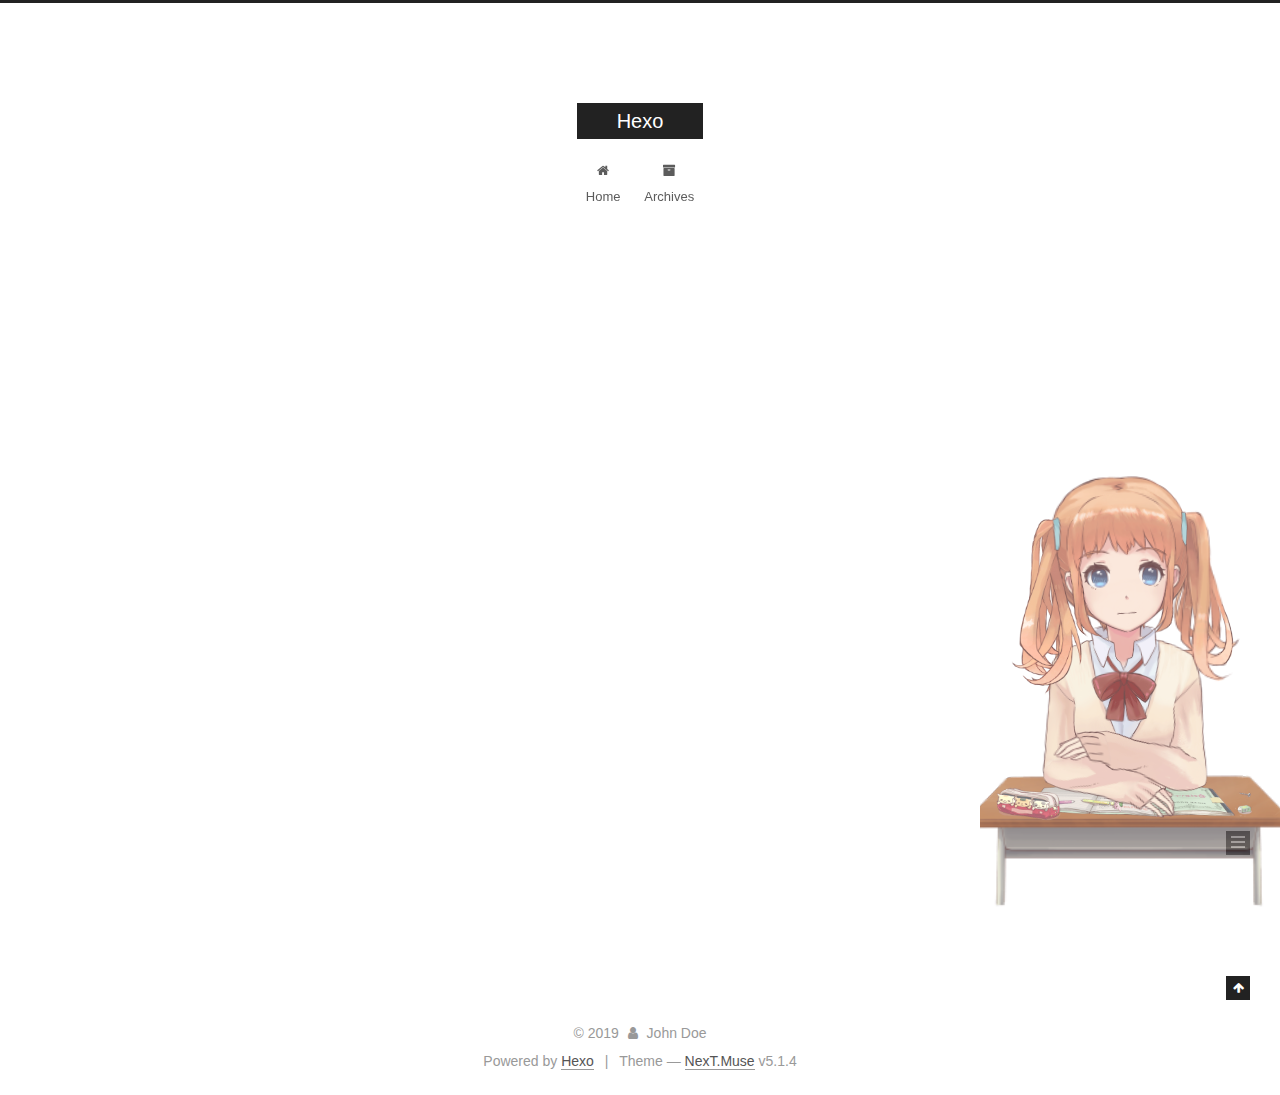
<file: archives/index.html>
<!DOCTYPE html>



  


<html class="theme-next muse use-motion" lang="">
<head><meta name="generator" content="Hexo 3.8.0">
  <meta charset="UTF-8">
<meta http-equiv="X-UA-Compatible" content="IE=edge">
<meta name="viewport" content="width=device-width, initial-scale=1, maximum-scale=1">
<meta name="theme-color" content="#222">









<meta http-equiv="Cache-Control" content="no-transform">
<meta http-equiv="Cache-Control" content="no-siteapp">
















  
  
  <link href="/lib/fancybox/source/jquery.fancybox.css?v=2.1.5" rel="stylesheet" type="text/css">







<link href="/lib/font-awesome/css/font-awesome.min.css?v=4.6.2" rel="stylesheet" type="text/css">

<link href="/css/main.css?v=5.1.4" rel="stylesheet" type="text/css">


  <link rel="apple-touch-icon" sizes="180x180" href="/images/apple-touch-icon-next.png?v=5.1.4">


  <link rel="icon" type="image/png" sizes="32x32" href="/images/favicon-32x32-next.png?v=5.1.4">


  <link rel="icon" type="image/png" sizes="16x16" href="/images/favicon-16x16-next.png?v=5.1.4">


  <link rel="mask-icon" href="/images/logo.svg?v=5.1.4" color="#222">





  <meta name="keywords" content="Hexo, NexT">










<meta property="og:type" content="website">
<meta property="og:title" content="Hexo">
<meta property="og:url" content="http://yoursite.com/archives/index.html">
<meta property="og:site_name" content="Hexo">
<meta property="og:locale" content="default">
<meta name="twitter:card" content="summary">
<meta name="twitter:title" content="Hexo">



<script type="text/javascript" id="hexo.configurations">
  var NexT = window.NexT || {};
  var CONFIG = {
    root: '/',
    scheme: 'Muse',
    version: '5.1.4',
    sidebar: {"position":"left","display":"post","offset":12,"b2t":false,"scrollpercent":false,"onmobile":false},
    fancybox: true,
    tabs: true,
    motion: {"enable":true,"async":false,"transition":{"post_block":"fadeIn","post_header":"slideDownIn","post_body":"slideDownIn","coll_header":"slideLeftIn","sidebar":"slideUpIn"}},
    duoshuo: {
      userId: '0',
      author: 'Author'
    },
    algolia: {
      applicationID: '',
      apiKey: '',
      indexName: '',
      hits: {"per_page":10},
      labels: {"input_placeholder":"Search for Posts","hits_empty":"We didn't find any results for the search: ${query}","hits_stats":"${hits} results found in ${time} ms"}
    }
  };
</script>



  <link rel="canonical" href="http://yoursite.com/archives/">





  <title>Archive | Hexo</title>
  








</head>

<body itemscope="" itemtype="http://schema.org/WebPage" lang="default">

  
  
    
  

  <div class="container sidebar-position-left page-archive">
    <div class="headband"></div>

    <header id="header" class="header" itemscope="" itemtype="http://schema.org/WPHeader">
      <div class="header-inner"><div class="site-brand-wrapper">
  <div class="site-meta ">
    

    <div class="custom-logo-site-title">
      <a href="/" class="brand" rel="start">
        <span class="logo-line-before"><i></i></span>
        <span class="site-title">Hexo</span>
        <span class="logo-line-after"><i></i></span>
      </a>
    </div>
      
        <p class="site-subtitle"></p>
      
  </div>

  <div class="site-nav-toggle">
    <button>
      <span class="btn-bar"></span>
      <span class="btn-bar"></span>
      <span class="btn-bar"></span>
    </button>
  </div>
</div>

<nav class="site-nav">
  

  
    <ul id="menu" class="menu">
      
        
        <li class="menu-item menu-item-home">
          <a href="/" rel="section">
            
              <i class="menu-item-icon fa fa-fw fa-home"></i> <br>
            
            Home
          </a>
        </li>
      
        
        <li class="menu-item menu-item-archives">
          <a href="/archives/" rel="section">
            
              <i class="menu-item-icon fa fa-fw fa-archive"></i> <br>
            
            Archives
          </a>
        </li>
      

      
    </ul>
  

  
</nav>



 </div>
    </header>

    <main id="main" class="main">
      <div class="main-inner">
        <div class="content-wrap">
          <div id="content" class="content">
            

  
  
  
  <div class="post-block archive">
    <div id="posts" class="posts-collapse">
      <span class="archive-move-on"></span>

      <span class="archive-page-counter">
        
        
        
          
        
        Um..! 6 posts in total. Keep on posting.
      </span>

      

        
        
        

        
          
          <div class="collection-title">
            <h1 class="archive-year" id="archive-year-2019">2019</h1>
          </div>
        
        

        

  <article class="post post-type-normal" itemscope="" itemtype="http://schema.org/Article">
    <header class="post-header">

      <h2 class="post-title">
        
            <a class="post-title-link" href="/2019/11/13/koltin-dsl/" itemprop="url">
              
                <span itemprop="name">koltin dsl</span>
              
            </a>
        
      </h2>

      <div class="post-meta">
        <time class="post-time" itemprop="dateCreated" datetime="2019-11-13T11:06:58+08:00" content="2019-11-13">
          11-13
        </time>
      </div>

    </header>
  </article>



      

        
        
        

        
        

        

  <article class="post post-type-normal" itemscope="" itemtype="http://schema.org/Article">
    <header class="post-header">

      <h2 class="post-title">
        
            <a class="post-title-link" href="/2019/11/13/okhttp/" itemprop="url">
              
                <span itemprop="name">koltin dsl</span>
              
            </a>
        
      </h2>

      <div class="post-meta">
        <time class="post-time" itemprop="dateCreated" datetime="2019-11-13T11:06:58+08:00" content="2019-11-13">
          11-13
        </time>
      </div>

    </header>
  </article>



      

        
        
        

        
        

        

  <article class="post post-type-normal" itemscope="" itemtype="http://schema.org/Article">
    <header class="post-header">

      <h2 class="post-title">
        
            <a class="post-title-link" href="/2019/11/13/koltin-协程/" itemprop="url">
              
                <span itemprop="name">koltin dsl</span>
              
            </a>
        
      </h2>

      <div class="post-meta">
        <time class="post-time" itemprop="dateCreated" datetime="2019-11-13T11:06:58+08:00" content="2019-11-13">
          11-13
        </time>
      </div>

    </header>
  </article>



      

        
        
        

        
        

        

  <article class="post post-type-normal" itemscope="" itemtype="http://schema.org/Article">
    <header class="post-header">

      <h2 class="post-title">
        
            <a class="post-title-link" href="/2019/11/13/retrofit/" itemprop="url">
              
                <span itemprop="name">koltin dsl</span>
              
            </a>
        
      </h2>

      <div class="post-meta">
        <time class="post-time" itemprop="dateCreated" datetime="2019-11-13T11:06:58+08:00" content="2019-11-13">
          11-13
        </time>
      </div>

    </header>
  </article>



      

        
        
        

        
        

        

  <article class="post post-type-normal" itemscope="" itemtype="http://schema.org/Article">
    <header class="post-header">

      <h2 class="post-title">
        
            <a class="post-title-link" href="/2019/02/06/firstmd-md/" itemprop="url">
              
                <span itemprop="name">firstmd.md</span>
              
            </a>
        
      </h2>

      <div class="post-meta">
        <time class="post-time" itemprop="dateCreated" datetime="2019-02-06T18:14:04+08:00" content="2019-02-06">
          02-06
        </time>
      </div>

    </header>
  </article>



      

        
        
        

        
        

        

  <article class="post post-type-normal" itemscope="" itemtype="http://schema.org/Article">
    <header class="post-header">

      <h2 class="post-title">
        
            <a class="post-title-link" href="/2019/02/02/hello-world/" itemprop="url">
              
                <span itemprop="name">Hello World</span>
              
            </a>
        
      </h2>

      <div class="post-meta">
        <time class="post-time" itemprop="dateCreated" datetime="2019-02-02T13:34:18+08:00" content="2019-02-02">
          02-02
        </time>
      </div>

    </header>
  </article>



      

    </div>
  </div>
  
  
  

  



          </div>
          


          

        </div>
        
          
  
  <div class="sidebar-toggle">
    <div class="sidebar-toggle-line-wrap">
      <span class="sidebar-toggle-line sidebar-toggle-line-first"></span>
      <span class="sidebar-toggle-line sidebar-toggle-line-middle"></span>
      <span class="sidebar-toggle-line sidebar-toggle-line-last"></span>
    </div>
  </div>

  <aside id="sidebar" class="sidebar">
    
    <div class="sidebar-inner">

      

      

      <section class="site-overview-wrap sidebar-panel sidebar-panel-active">
        <div class="site-overview">
          <div class="site-author motion-element" itemprop="author" itemscope="" itemtype="http://schema.org/Person">
            
              <p class="site-author-name" itemprop="name">John Doe</p>
              <p class="site-description motion-element" itemprop="description"></p>
          </div>

          <nav class="site-state motion-element">

            
              <div class="site-state-item site-state-posts">
              
                <a href="/archives/">
              
                  <span class="site-state-item-count">6</span>
                  <span class="site-state-item-name">posts</span>
                </a>
              </div>
            

            

            

          </nav>

          

          

          
          

          
          

          

        </div>
      </section>

      

      

    </div>
  </aside>


        
      </div>
    </main>

    <footer id="footer" class="footer">
      <div class="footer-inner">
        <div class="copyright">&copy; <span itemprop="copyrightYear">2019</span>
  <span class="with-love">
    <i class="fa fa-user"></i>
  </span>
  <span class="author" itemprop="copyrightHolder">John Doe</span>

  
</div>


  <div class="powered-by">Powered by <a class="theme-link" target="_blank" href="https://hexo.io">Hexo</a></div>



  <span class="post-meta-divider">|</span>



  <div class="theme-info">Theme &mdash; <a class="theme-link" target="_blank" href="https://github.com/iissnan/hexo-theme-next">NexT.Muse</a> v5.1.4</div>




        







        
      </div>
    </footer>

    
      <div class="back-to-top">
        <i class="fa fa-arrow-up"></i>
        
      </div>
    

    

  </div>

  

<script type="text/javascript">
  if (Object.prototype.toString.call(window.Promise) !== '[object Function]') {
    window.Promise = null;
  }
</script>









  












  
  
    <script type="text/javascript" src="/lib/jquery/index.js?v=2.1.3"></script>
  

  
  
    <script type="text/javascript" src="/lib/fastclick/lib/fastclick.min.js?v=1.0.6"></script>
  

  
  
    <script type="text/javascript" src="/lib/jquery_lazyload/jquery.lazyload.js?v=1.9.7"></script>
  

  
  
    <script type="text/javascript" src="/lib/velocity/velocity.min.js?v=1.2.1"></script>
  

  
  
    <script type="text/javascript" src="/lib/velocity/velocity.ui.min.js?v=1.2.1"></script>
  

  
  
    <script type="text/javascript" src="/lib/fancybox/source/jquery.fancybox.pack.js?v=2.1.5"></script>
  


  


  <script type="text/javascript" src="/js/src/utils.js?v=5.1.4"></script>

  <script type="text/javascript" src="/js/src/motion.js?v=5.1.4"></script>



  
  

  

  


  <script type="text/javascript" src="/js/src/bootstrap.js?v=5.1.4"></script>



  


  




	





  





  












  





  

  

  

  
  

  

  

  

<script src="/live2dw/lib/L2Dwidget.min.js?0c58a1486de42ac6cc1c59c7d98ae887"></script><script>L2Dwidget.init({"pluginRootPath":"live2dw/","pluginJsPath":"lib/","pluginModelPath":"assets/","tagMode":false,"log":false,"model":{"jsonPath":"/live2dw/assets/shizuku.model.json"},"display":{"position":"right","width":150,"height":300},"mobile":{"show":true}});</script></body>
</html>
</file>
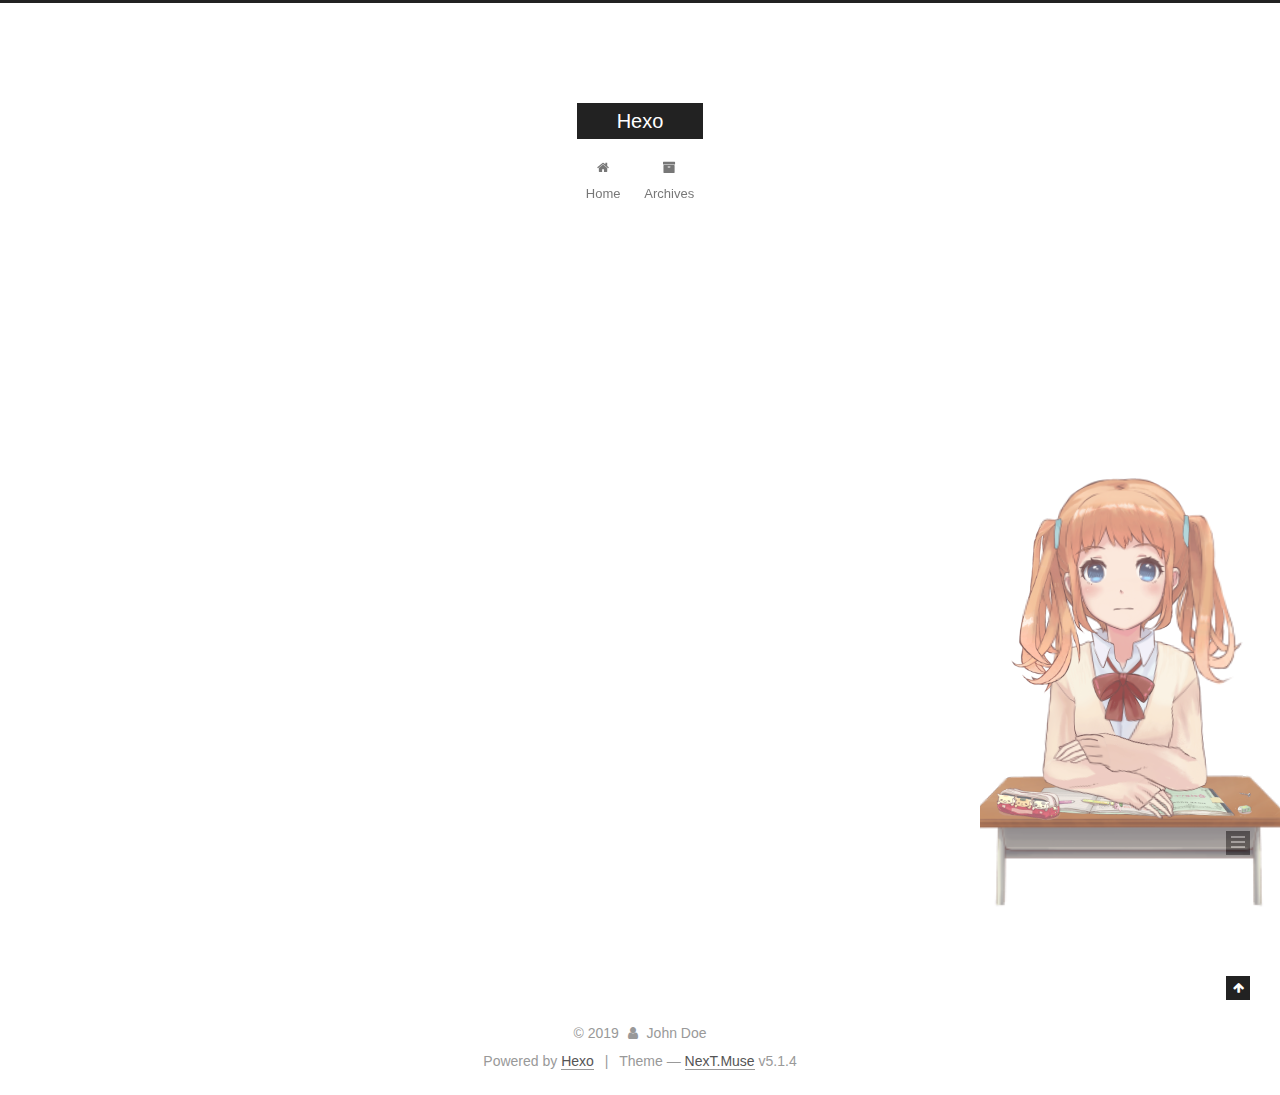
<file: archives/2019/index.html>
<!DOCTYPE html>



  


<html class="theme-next muse use-motion" lang="">
<head><meta name="generator" content="Hexo 3.8.0">
  <meta charset="UTF-8">
<meta http-equiv="X-UA-Compatible" content="IE=edge">
<meta name="viewport" content="width=device-width, initial-scale=1, maximum-scale=1">
<meta name="theme-color" content="#222">









<meta http-equiv="Cache-Control" content="no-transform">
<meta http-equiv="Cache-Control" content="no-siteapp">
















  
  
  <link href="/lib/fancybox/source/jquery.fancybox.css?v=2.1.5" rel="stylesheet" type="text/css">







<link href="/lib/font-awesome/css/font-awesome.min.css?v=4.6.2" rel="stylesheet" type="text/css">

<link href="/css/main.css?v=5.1.4" rel="stylesheet" type="text/css">


  <link rel="apple-touch-icon" sizes="180x180" href="/images/apple-touch-icon-next.png?v=5.1.4">


  <link rel="icon" type="image/png" sizes="32x32" href="/images/favicon-32x32-next.png?v=5.1.4">


  <link rel="icon" type="image/png" sizes="16x16" href="/images/favicon-16x16-next.png?v=5.1.4">


  <link rel="mask-icon" href="/images/logo.svg?v=5.1.4" color="#222">





  <meta name="keywords" content="Hexo, NexT">










<meta property="og:type" content="website">
<meta property="og:title" content="Hexo">
<meta property="og:url" content="http://yoursite.com/archives/2019/index.html">
<meta property="og:site_name" content="Hexo">
<meta property="og:locale" content="default">
<meta name="twitter:card" content="summary">
<meta name="twitter:title" content="Hexo">



<script type="text/javascript" id="hexo.configurations">
  var NexT = window.NexT || {};
  var CONFIG = {
    root: '/',
    scheme: 'Muse',
    version: '5.1.4',
    sidebar: {"position":"left","display":"post","offset":12,"b2t":false,"scrollpercent":false,"onmobile":false},
    fancybox: true,
    tabs: true,
    motion: {"enable":true,"async":false,"transition":{"post_block":"fadeIn","post_header":"slideDownIn","post_body":"slideDownIn","coll_header":"slideLeftIn","sidebar":"slideUpIn"}},
    duoshuo: {
      userId: '0',
      author: 'Author'
    },
    algolia: {
      applicationID: '',
      apiKey: '',
      indexName: '',
      hits: {"per_page":10},
      labels: {"input_placeholder":"Search for Posts","hits_empty":"We didn't find any results for the search: ${query}","hits_stats":"${hits} results found in ${time} ms"}
    }
  };
</script>



  <link rel="canonical" href="http://yoursite.com/archives/2019/">





  <title>Archive | Hexo</title>
  








</head>

<body itemscope="" itemtype="http://schema.org/WebPage" lang="default">

  
  
    
  

  <div class="container sidebar-position-left page-archive">
    <div class="headband"></div>

    <header id="header" class="header" itemscope="" itemtype="http://schema.org/WPHeader">
      <div class="header-inner"><div class="site-brand-wrapper">
  <div class="site-meta ">
    

    <div class="custom-logo-site-title">
      <a href="/" class="brand" rel="start">
        <span class="logo-line-before"><i></i></span>
        <span class="site-title">Hexo</span>
        <span class="logo-line-after"><i></i></span>
      </a>
    </div>
      
        <p class="site-subtitle"></p>
      
  </div>

  <div class="site-nav-toggle">
    <button>
      <span class="btn-bar"></span>
      <span class="btn-bar"></span>
      <span class="btn-bar"></span>
    </button>
  </div>
</div>

<nav class="site-nav">
  

  
    <ul id="menu" class="menu">
      
        
        <li class="menu-item menu-item-home">
          <a href="/" rel="section">
            
              <i class="menu-item-icon fa fa-fw fa-home"></i> <br>
            
            Home
          </a>
        </li>
      
        
        <li class="menu-item menu-item-archives">
          <a href="/archives/" rel="section">
            
              <i class="menu-item-icon fa fa-fw fa-archive"></i> <br>
            
            Archives
          </a>
        </li>
      

      
    </ul>
  

  
</nav>



 </div>
    </header>

    <main id="main" class="main">
      <div class="main-inner">
        <div class="content-wrap">
          <div id="content" class="content">
            

  
  
  
  <div class="post-block archive">
    <div id="posts" class="posts-collapse">
      <span class="archive-move-on"></span>

      <span class="archive-page-counter">
        
        
        
          
        
        Um..! 6 posts in total. Keep on posting.
      </span>

      

        
        
        

        
          
          <div class="collection-title">
            <h1 class="archive-year" id="archive-year-2019">2019</h1>
          </div>
        
        

        

  <article class="post post-type-normal" itemscope="" itemtype="http://schema.org/Article">
    <header class="post-header">

      <h2 class="post-title">
        
            <a class="post-title-link" href="/2019/11/13/koltin-dsl/" itemprop="url">
              
                <span itemprop="name">koltin dsl</span>
              
            </a>
        
      </h2>

      <div class="post-meta">
        <time class="post-time" itemprop="dateCreated" datetime="2019-11-13T11:06:58+08:00" content="2019-11-13">
          11-13
        </time>
      </div>

    </header>
  </article>



      

        
        
        

        
        

        

  <article class="post post-type-normal" itemscope="" itemtype="http://schema.org/Article">
    <header class="post-header">

      <h2 class="post-title">
        
            <a class="post-title-link" href="/2019/11/13/okhttp/" itemprop="url">
              
                <span itemprop="name">koltin dsl</span>
              
            </a>
        
      </h2>

      <div class="post-meta">
        <time class="post-time" itemprop="dateCreated" datetime="2019-11-13T11:06:58+08:00" content="2019-11-13">
          11-13
        </time>
      </div>

    </header>
  </article>



      

        
        
        

        
        

        

  <article class="post post-type-normal" itemscope="" itemtype="http://schema.org/Article">
    <header class="post-header">

      <h2 class="post-title">
        
            <a class="post-title-link" href="/2019/11/13/koltin-协程/" itemprop="url">
              
                <span itemprop="name">koltin dsl</span>
              
            </a>
        
      </h2>

      <div class="post-meta">
        <time class="post-time" itemprop="dateCreated" datetime="2019-11-13T11:06:58+08:00" content="2019-11-13">
          11-13
        </time>
      </div>

    </header>
  </article>



      

        
        
        

        
        

        

  <article class="post post-type-normal" itemscope="" itemtype="http://schema.org/Article">
    <header class="post-header">

      <h2 class="post-title">
        
            <a class="post-title-link" href="/2019/11/13/retrofit/" itemprop="url">
              
                <span itemprop="name">koltin dsl</span>
              
            </a>
        
      </h2>

      <div class="post-meta">
        <time class="post-time" itemprop="dateCreated" datetime="2019-11-13T11:06:58+08:00" content="2019-11-13">
          11-13
        </time>
      </div>

    </header>
  </article>



      

        
        
        

        
        

        

  <article class="post post-type-normal" itemscope="" itemtype="http://schema.org/Article">
    <header class="post-header">

      <h2 class="post-title">
        
            <a class="post-title-link" href="/2019/02/06/firstmd-md/" itemprop="url">
              
                <span itemprop="name">firstmd.md</span>
              
            </a>
        
      </h2>

      <div class="post-meta">
        <time class="post-time" itemprop="dateCreated" datetime="2019-02-06T18:14:04+08:00" content="2019-02-06">
          02-06
        </time>
      </div>

    </header>
  </article>



      

        
        
        

        
        

        

  <article class="post post-type-normal" itemscope="" itemtype="http://schema.org/Article">
    <header class="post-header">

      <h2 class="post-title">
        
            <a class="post-title-link" href="/2019/02/02/hello-world/" itemprop="url">
              
                <span itemprop="name">Hello World</span>
              
            </a>
        
      </h2>

      <div class="post-meta">
        <time class="post-time" itemprop="dateCreated" datetime="2019-02-02T13:34:18+08:00" content="2019-02-02">
          02-02
        </time>
      </div>

    </header>
  </article>



      

    </div>
  </div>
  
  
  

  



          </div>
          


          

        </div>
        
          
  
  <div class="sidebar-toggle">
    <div class="sidebar-toggle-line-wrap">
      <span class="sidebar-toggle-line sidebar-toggle-line-first"></span>
      <span class="sidebar-toggle-line sidebar-toggle-line-middle"></span>
      <span class="sidebar-toggle-line sidebar-toggle-line-last"></span>
    </div>
  </div>

  <aside id="sidebar" class="sidebar">
    
    <div class="sidebar-inner">

      

      

      <section class="site-overview-wrap sidebar-panel sidebar-panel-active">
        <div class="site-overview">
          <div class="site-author motion-element" itemprop="author" itemscope="" itemtype="http://schema.org/Person">
            
              <p class="site-author-name" itemprop="name">John Doe</p>
              <p class="site-description motion-element" itemprop="description"></p>
          </div>

          <nav class="site-state motion-element">

            
              <div class="site-state-item site-state-posts">
              
                <a href="/archives/">
              
                  <span class="site-state-item-count">6</span>
                  <span class="site-state-item-name">posts</span>
                </a>
              </div>
            

            

            

          </nav>

          

          

          
          

          
          

          

        </div>
      </section>

      

      

    </div>
  </aside>


        
      </div>
    </main>

    <footer id="footer" class="footer">
      <div class="footer-inner">
        <div class="copyright">&copy; <span itemprop="copyrightYear">2019</span>
  <span class="with-love">
    <i class="fa fa-user"></i>
  </span>
  <span class="author" itemprop="copyrightHolder">John Doe</span>

  
</div>


  <div class="powered-by">Powered by <a class="theme-link" target="_blank" href="https://hexo.io">Hexo</a></div>



  <span class="post-meta-divider">|</span>



  <div class="theme-info">Theme &mdash; <a class="theme-link" target="_blank" href="https://github.com/iissnan/hexo-theme-next">NexT.Muse</a> v5.1.4</div>




        







        
      </div>
    </footer>

    
      <div class="back-to-top">
        <i class="fa fa-arrow-up"></i>
        
      </div>
    

    

  </div>

  

<script type="text/javascript">
  if (Object.prototype.toString.call(window.Promise) !== '[object Function]') {
    window.Promise = null;
  }
</script>









  












  
  
    <script type="text/javascript" src="/lib/jquery/index.js?v=2.1.3"></script>
  

  
  
    <script type="text/javascript" src="/lib/fastclick/lib/fastclick.min.js?v=1.0.6"></script>
  

  
  
    <script type="text/javascript" src="/lib/jquery_lazyload/jquery.lazyload.js?v=1.9.7"></script>
  

  
  
    <script type="text/javascript" src="/lib/velocity/velocity.min.js?v=1.2.1"></script>
  

  
  
    <script type="text/javascript" src="/lib/velocity/velocity.ui.min.js?v=1.2.1"></script>
  

  
  
    <script type="text/javascript" src="/lib/fancybox/source/jquery.fancybox.pack.js?v=2.1.5"></script>
  


  


  <script type="text/javascript" src="/js/src/utils.js?v=5.1.4"></script>

  <script type="text/javascript" src="/js/src/motion.js?v=5.1.4"></script>



  
  

  

  


  <script type="text/javascript" src="/js/src/bootstrap.js?v=5.1.4"></script>



  


  




	





  





  












  





  

  

  

  
  

  

  

  

<script src="/live2dw/lib/L2Dwidget.min.js?0c58a1486de42ac6cc1c59c7d98ae887"></script><script>L2Dwidget.init({"pluginRootPath":"live2dw/","pluginJsPath":"lib/","pluginModelPath":"assets/","tagMode":false,"log":false,"model":{"jsonPath":"/live2dw/assets/shizuku.model.json"},"display":{"position":"right","width":150,"height":300},"mobile":{"show":true}});</script></body>
</html>
</file>
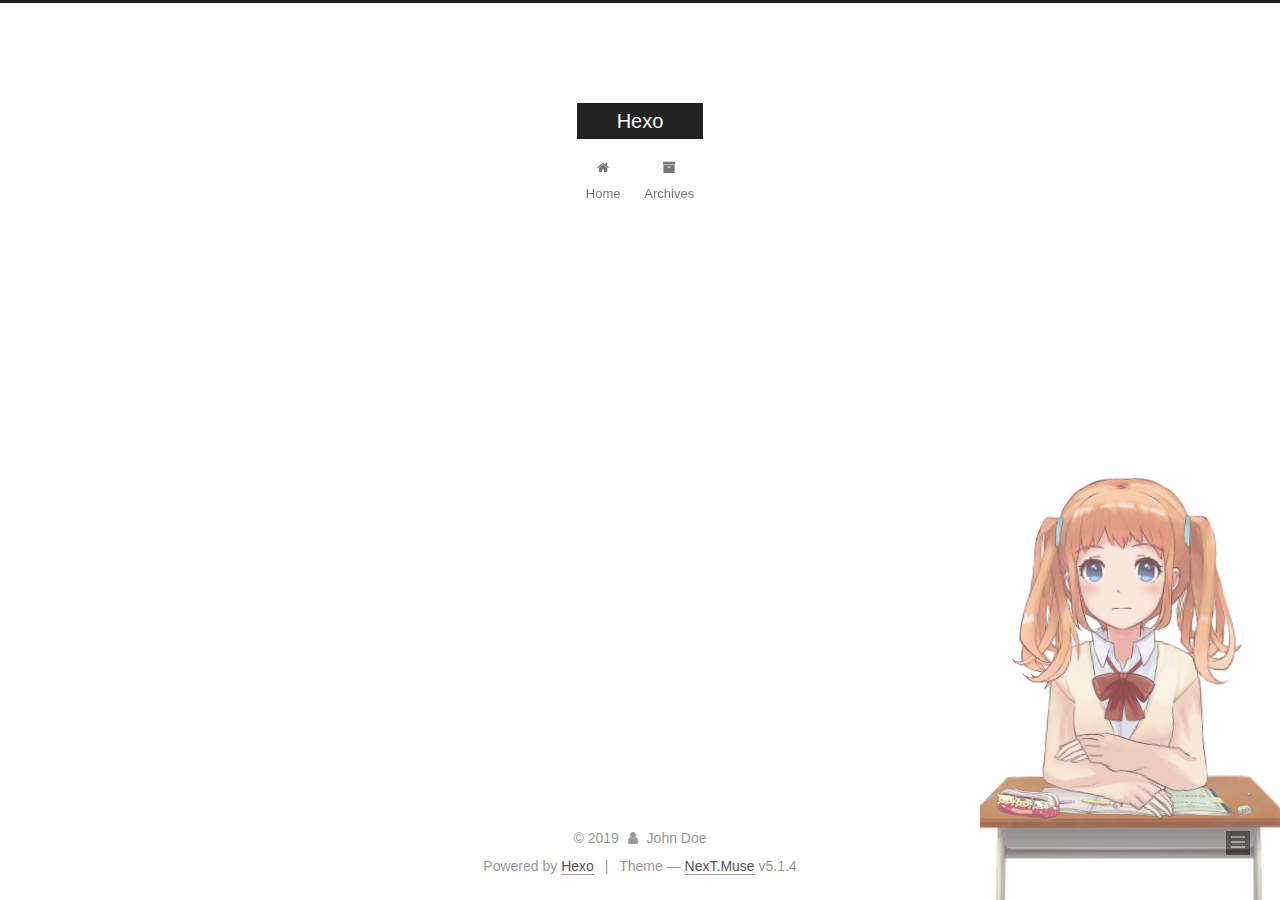
<file: archives/2019/02/index.html>
<!DOCTYPE html>



  


<html class="theme-next muse use-motion" lang="">
<head><meta name="generator" content="Hexo 3.8.0">
  <meta charset="UTF-8">
<meta http-equiv="X-UA-Compatible" content="IE=edge">
<meta name="viewport" content="width=device-width, initial-scale=1, maximum-scale=1">
<meta name="theme-color" content="#222">









<meta http-equiv="Cache-Control" content="no-transform">
<meta http-equiv="Cache-Control" content="no-siteapp">
















  
  
  <link href="/lib/fancybox/source/jquery.fancybox.css?v=2.1.5" rel="stylesheet" type="text/css">







<link href="/lib/font-awesome/css/font-awesome.min.css?v=4.6.2" rel="stylesheet" type="text/css">

<link href="/css/main.css?v=5.1.4" rel="stylesheet" type="text/css">


  <link rel="apple-touch-icon" sizes="180x180" href="/images/apple-touch-icon-next.png?v=5.1.4">


  <link rel="icon" type="image/png" sizes="32x32" href="/images/favicon-32x32-next.png?v=5.1.4">


  <link rel="icon" type="image/png" sizes="16x16" href="/images/favicon-16x16-next.png?v=5.1.4">


  <link rel="mask-icon" href="/images/logo.svg?v=5.1.4" color="#222">





  <meta name="keywords" content="Hexo, NexT">










<meta property="og:type" content="website">
<meta property="og:title" content="Hexo">
<meta property="og:url" content="http://yoursite.com/archives/2019/02/index.html">
<meta property="og:site_name" content="Hexo">
<meta property="og:locale" content="default">
<meta name="twitter:card" content="summary">
<meta name="twitter:title" content="Hexo">



<script type="text/javascript" id="hexo.configurations">
  var NexT = window.NexT || {};
  var CONFIG = {
    root: '/',
    scheme: 'Muse',
    version: '5.1.4',
    sidebar: {"position":"left","display":"post","offset":12,"b2t":false,"scrollpercent":false,"onmobile":false},
    fancybox: true,
    tabs: true,
    motion: {"enable":true,"async":false,"transition":{"post_block":"fadeIn","post_header":"slideDownIn","post_body":"slideDownIn","coll_header":"slideLeftIn","sidebar":"slideUpIn"}},
    duoshuo: {
      userId: '0',
      author: 'Author'
    },
    algolia: {
      applicationID: '',
      apiKey: '',
      indexName: '',
      hits: {"per_page":10},
      labels: {"input_placeholder":"Search for Posts","hits_empty":"We didn't find any results for the search: ${query}","hits_stats":"${hits} results found in ${time} ms"}
    }
  };
</script>



  <link rel="canonical" href="http://yoursite.com/archives/2019/02/">





  <title>Archive | Hexo</title>
  








</head>

<body itemscope="" itemtype="http://schema.org/WebPage" lang="default">

  
  
    
  

  <div class="container sidebar-position-left page-archive">
    <div class="headband"></div>

    <header id="header" class="header" itemscope="" itemtype="http://schema.org/WPHeader">
      <div class="header-inner"><div class="site-brand-wrapper">
  <div class="site-meta ">
    

    <div class="custom-logo-site-title">
      <a href="/" class="brand" rel="start">
        <span class="logo-line-before"><i></i></span>
        <span class="site-title">Hexo</span>
        <span class="logo-line-after"><i></i></span>
      </a>
    </div>
      
        <p class="site-subtitle"></p>
      
  </div>

  <div class="site-nav-toggle">
    <button>
      <span class="btn-bar"></span>
      <span class="btn-bar"></span>
      <span class="btn-bar"></span>
    </button>
  </div>
</div>

<nav class="site-nav">
  

  
    <ul id="menu" class="menu">
      
        
        <li class="menu-item menu-item-home">
          <a href="/" rel="section">
            
              <i class="menu-item-icon fa fa-fw fa-home"></i> <br>
            
            Home
          </a>
        </li>
      
        
        <li class="menu-item menu-item-archives">
          <a href="/archives/" rel="section">
            
              <i class="menu-item-icon fa fa-fw fa-archive"></i> <br>
            
            Archives
          </a>
        </li>
      

      
    </ul>
  

  
</nav>



 </div>
    </header>

    <main id="main" class="main">
      <div class="main-inner">
        <div class="content-wrap">
          <div id="content" class="content">
            

  
  
  
  <div class="post-block archive">
    <div id="posts" class="posts-collapse">
      <span class="archive-move-on"></span>

      <span class="archive-page-counter">
        
        
        
          
        
        Um..! 6 posts in total. Keep on posting.
      </span>

      

        
        
        

        
          
          <div class="collection-title">
            <h1 class="archive-year" id="archive-year-2019">2019</h1>
          </div>
        
        

        

  <article class="post post-type-normal" itemscope="" itemtype="http://schema.org/Article">
    <header class="post-header">

      <h2 class="post-title">
        
            <a class="post-title-link" href="/2019/02/06/firstmd-md/" itemprop="url">
              
                <span itemprop="name">firstmd.md</span>
              
            </a>
        
      </h2>

      <div class="post-meta">
        <time class="post-time" itemprop="dateCreated" datetime="2019-02-06T18:14:04+08:00" content="2019-02-06">
          02-06
        </time>
      </div>

    </header>
  </article>



      

        
        
        

        
        

        

  <article class="post post-type-normal" itemscope="" itemtype="http://schema.org/Article">
    <header class="post-header">

      <h2 class="post-title">
        
            <a class="post-title-link" href="/2019/02/02/hello-world/" itemprop="url">
              
                <span itemprop="name">Hello World</span>
              
            </a>
        
      </h2>

      <div class="post-meta">
        <time class="post-time" itemprop="dateCreated" datetime="2019-02-02T13:34:18+08:00" content="2019-02-02">
          02-02
        </time>
      </div>

    </header>
  </article>



      

    </div>
  </div>
  
  
  

  



          </div>
          


          

        </div>
        
          
  
  <div class="sidebar-toggle">
    <div class="sidebar-toggle-line-wrap">
      <span class="sidebar-toggle-line sidebar-toggle-line-first"></span>
      <span class="sidebar-toggle-line sidebar-toggle-line-middle"></span>
      <span class="sidebar-toggle-line sidebar-toggle-line-last"></span>
    </div>
  </div>

  <aside id="sidebar" class="sidebar">
    
    <div class="sidebar-inner">

      

      

      <section class="site-overview-wrap sidebar-panel sidebar-panel-active">
        <div class="site-overview">
          <div class="site-author motion-element" itemprop="author" itemscope="" itemtype="http://schema.org/Person">
            
              <p class="site-author-name" itemprop="name">John Doe</p>
              <p class="site-description motion-element" itemprop="description"></p>
          </div>

          <nav class="site-state motion-element">

            
              <div class="site-state-item site-state-posts">
              
                <a href="/archives/">
              
                  <span class="site-state-item-count">6</span>
                  <span class="site-state-item-name">posts</span>
                </a>
              </div>
            

            

            

          </nav>

          

          

          
          

          
          

          

        </div>
      </section>

      

      

    </div>
  </aside>


        
      </div>
    </main>

    <footer id="footer" class="footer">
      <div class="footer-inner">
        <div class="copyright">&copy; <span itemprop="copyrightYear">2019</span>
  <span class="with-love">
    <i class="fa fa-user"></i>
  </span>
  <span class="author" itemprop="copyrightHolder">John Doe</span>

  
</div>


  <div class="powered-by">Powered by <a class="theme-link" target="_blank" href="https://hexo.io">Hexo</a></div>



  <span class="post-meta-divider">|</span>



  <div class="theme-info">Theme &mdash; <a class="theme-link" target="_blank" href="https://github.com/iissnan/hexo-theme-next">NexT.Muse</a> v5.1.4</div>




        







        
      </div>
    </footer>

    
      <div class="back-to-top">
        <i class="fa fa-arrow-up"></i>
        
      </div>
    

    

  </div>

  

<script type="text/javascript">
  if (Object.prototype.toString.call(window.Promise) !== '[object Function]') {
    window.Promise = null;
  }
</script>









  












  
  
    <script type="text/javascript" src="/lib/jquery/index.js?v=2.1.3"></script>
  

  
  
    <script type="text/javascript" src="/lib/fastclick/lib/fastclick.min.js?v=1.0.6"></script>
  

  
  
    <script type="text/javascript" src="/lib/jquery_lazyload/jquery.lazyload.js?v=1.9.7"></script>
  

  
  
    <script type="text/javascript" src="/lib/velocity/velocity.min.js?v=1.2.1"></script>
  

  
  
    <script type="text/javascript" src="/lib/velocity/velocity.ui.min.js?v=1.2.1"></script>
  

  
  
    <script type="text/javascript" src="/lib/fancybox/source/jquery.fancybox.pack.js?v=2.1.5"></script>
  


  


  <script type="text/javascript" src="/js/src/utils.js?v=5.1.4"></script>

  <script type="text/javascript" src="/js/src/motion.js?v=5.1.4"></script>



  
  

  

  


  <script type="text/javascript" src="/js/src/bootstrap.js?v=5.1.4"></script>



  


  




	





  





  












  





  

  

  

  
  

  

  

  

<script src="/live2dw/lib/L2Dwidget.min.js?0c58a1486de42ac6cc1c59c7d98ae887"></script><script>L2Dwidget.init({"pluginRootPath":"live2dw/","pluginJsPath":"lib/","pluginModelPath":"assets/","tagMode":false,"log":false,"model":{"jsonPath":"/live2dw/assets/shizuku.model.json"},"display":{"position":"right","width":150,"height":300},"mobile":{"show":true}});</script></body>
</html>
</file>
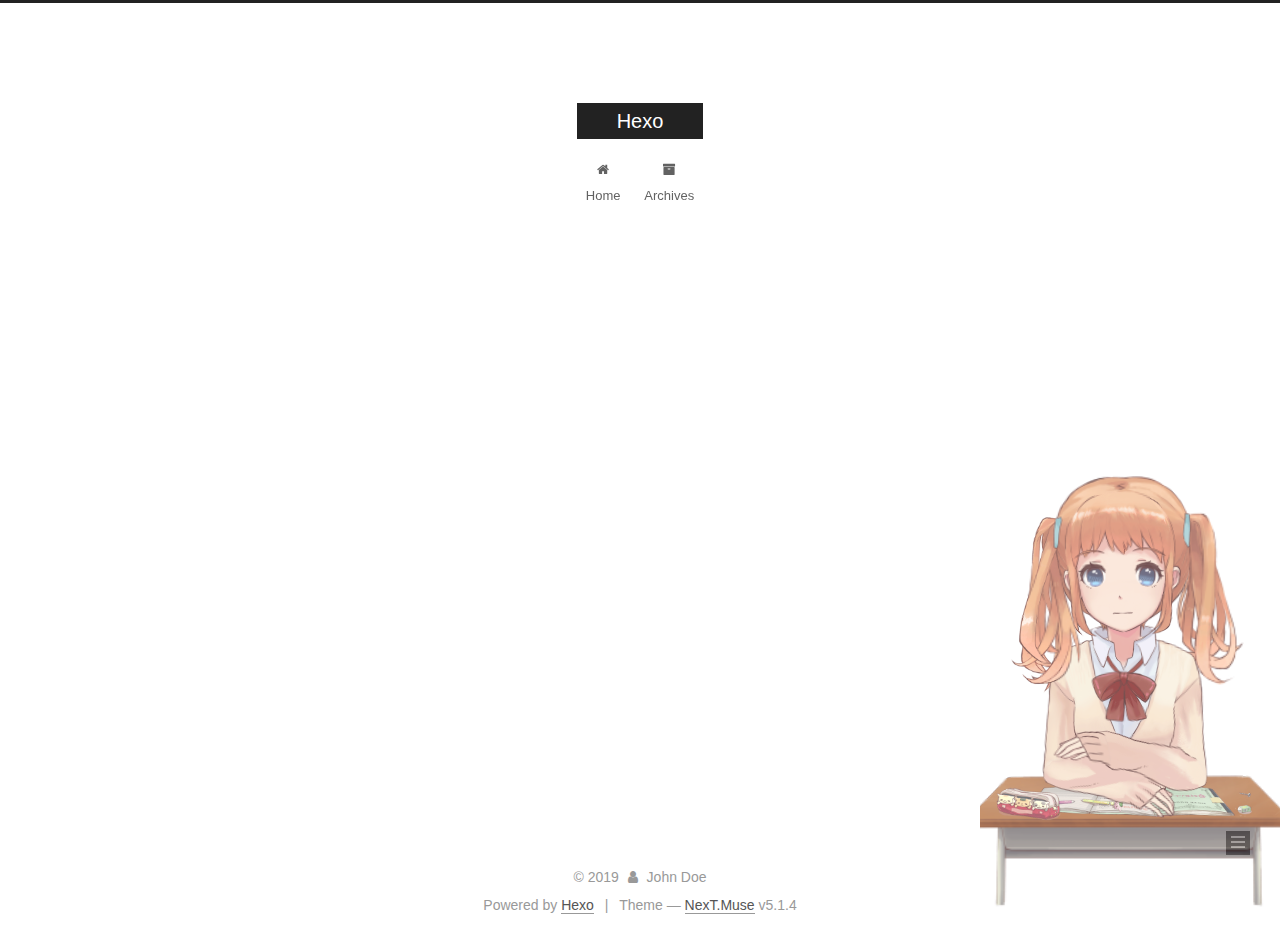
<file: archives/2019/11/index.html>
<!DOCTYPE html>



  


<html class="theme-next muse use-motion" lang="">
<head><meta name="generator" content="Hexo 3.8.0">
  <meta charset="UTF-8">
<meta http-equiv="X-UA-Compatible" content="IE=edge">
<meta name="viewport" content="width=device-width, initial-scale=1, maximum-scale=1">
<meta name="theme-color" content="#222">









<meta http-equiv="Cache-Control" content="no-transform">
<meta http-equiv="Cache-Control" content="no-siteapp">
















  
  
  <link href="/lib/fancybox/source/jquery.fancybox.css?v=2.1.5" rel="stylesheet" type="text/css">







<link href="/lib/font-awesome/css/font-awesome.min.css?v=4.6.2" rel="stylesheet" type="text/css">

<link href="/css/main.css?v=5.1.4" rel="stylesheet" type="text/css">


  <link rel="apple-touch-icon" sizes="180x180" href="/images/apple-touch-icon-next.png?v=5.1.4">


  <link rel="icon" type="image/png" sizes="32x32" href="/images/favicon-32x32-next.png?v=5.1.4">


  <link rel="icon" type="image/png" sizes="16x16" href="/images/favicon-16x16-next.png?v=5.1.4">


  <link rel="mask-icon" href="/images/logo.svg?v=5.1.4" color="#222">





  <meta name="keywords" content="Hexo, NexT">










<meta property="og:type" content="website">
<meta property="og:title" content="Hexo">
<meta property="og:url" content="http://yoursite.com/archives/2019/11/index.html">
<meta property="og:site_name" content="Hexo">
<meta property="og:locale" content="default">
<meta name="twitter:card" content="summary">
<meta name="twitter:title" content="Hexo">



<script type="text/javascript" id="hexo.configurations">
  var NexT = window.NexT || {};
  var CONFIG = {
    root: '/',
    scheme: 'Muse',
    version: '5.1.4',
    sidebar: {"position":"left","display":"post","offset":12,"b2t":false,"scrollpercent":false,"onmobile":false},
    fancybox: true,
    tabs: true,
    motion: {"enable":true,"async":false,"transition":{"post_block":"fadeIn","post_header":"slideDownIn","post_body":"slideDownIn","coll_header":"slideLeftIn","sidebar":"slideUpIn"}},
    duoshuo: {
      userId: '0',
      author: 'Author'
    },
    algolia: {
      applicationID: '',
      apiKey: '',
      indexName: '',
      hits: {"per_page":10},
      labels: {"input_placeholder":"Search for Posts","hits_empty":"We didn't find any results for the search: ${query}","hits_stats":"${hits} results found in ${time} ms"}
    }
  };
</script>



  <link rel="canonical" href="http://yoursite.com/archives/2019/11/">





  <title>Archive | Hexo</title>
  








</head>

<body itemscope="" itemtype="http://schema.org/WebPage" lang="default">

  
  
    
  

  <div class="container sidebar-position-left page-archive">
    <div class="headband"></div>

    <header id="header" class="header" itemscope="" itemtype="http://schema.org/WPHeader">
      <div class="header-inner"><div class="site-brand-wrapper">
  <div class="site-meta ">
    

    <div class="custom-logo-site-title">
      <a href="/" class="brand" rel="start">
        <span class="logo-line-before"><i></i></span>
        <span class="site-title">Hexo</span>
        <span class="logo-line-after"><i></i></span>
      </a>
    </div>
      
        <p class="site-subtitle"></p>
      
  </div>

  <div class="site-nav-toggle">
    <button>
      <span class="btn-bar"></span>
      <span class="btn-bar"></span>
      <span class="btn-bar"></span>
    </button>
  </div>
</div>

<nav class="site-nav">
  

  
    <ul id="menu" class="menu">
      
        
        <li class="menu-item menu-item-home">
          <a href="/" rel="section">
            
              <i class="menu-item-icon fa fa-fw fa-home"></i> <br>
            
            Home
          </a>
        </li>
      
        
        <li class="menu-item menu-item-archives">
          <a href="/archives/" rel="section">
            
              <i class="menu-item-icon fa fa-fw fa-archive"></i> <br>
            
            Archives
          </a>
        </li>
      

      
    </ul>
  

  
</nav>



 </div>
    </header>

    <main id="main" class="main">
      <div class="main-inner">
        <div class="content-wrap">
          <div id="content" class="content">
            

  
  
  
  <div class="post-block archive">
    <div id="posts" class="posts-collapse">
      <span class="archive-move-on"></span>

      <span class="archive-page-counter">
        
        
        
          
        
        Um..! 6 posts in total. Keep on posting.
      </span>

      

        
        
        

        
          
          <div class="collection-title">
            <h1 class="archive-year" id="archive-year-2019">2019</h1>
          </div>
        
        

        

  <article class="post post-type-normal" itemscope="" itemtype="http://schema.org/Article">
    <header class="post-header">

      <h2 class="post-title">
        
            <a class="post-title-link" href="/2019/11/13/koltin-dsl/" itemprop="url">
              
                <span itemprop="name">koltin dsl</span>
              
            </a>
        
      </h2>

      <div class="post-meta">
        <time class="post-time" itemprop="dateCreated" datetime="2019-11-13T11:06:58+08:00" content="2019-11-13">
          11-13
        </time>
      </div>

    </header>
  </article>



      

        
        
        

        
        

        

  <article class="post post-type-normal" itemscope="" itemtype="http://schema.org/Article">
    <header class="post-header">

      <h2 class="post-title">
        
            <a class="post-title-link" href="/2019/11/13/okhttp/" itemprop="url">
              
                <span itemprop="name">koltin dsl</span>
              
            </a>
        
      </h2>

      <div class="post-meta">
        <time class="post-time" itemprop="dateCreated" datetime="2019-11-13T11:06:58+08:00" content="2019-11-13">
          11-13
        </time>
      </div>

    </header>
  </article>



      

        
        
        

        
        

        

  <article class="post post-type-normal" itemscope="" itemtype="http://schema.org/Article">
    <header class="post-header">

      <h2 class="post-title">
        
            <a class="post-title-link" href="/2019/11/13/koltin-协程/" itemprop="url">
              
                <span itemprop="name">koltin dsl</span>
              
            </a>
        
      </h2>

      <div class="post-meta">
        <time class="post-time" itemprop="dateCreated" datetime="2019-11-13T11:06:58+08:00" content="2019-11-13">
          11-13
        </time>
      </div>

    </header>
  </article>



      

        
        
        

        
        

        

  <article class="post post-type-normal" itemscope="" itemtype="http://schema.org/Article">
    <header class="post-header">

      <h2 class="post-title">
        
            <a class="post-title-link" href="/2019/11/13/retrofit/" itemprop="url">
              
                <span itemprop="name">koltin dsl</span>
              
            </a>
        
      </h2>

      <div class="post-meta">
        <time class="post-time" itemprop="dateCreated" datetime="2019-11-13T11:06:58+08:00" content="2019-11-13">
          11-13
        </time>
      </div>

    </header>
  </article>



      

    </div>
  </div>
  
  
  

  



          </div>
          


          

        </div>
        
          
  
  <div class="sidebar-toggle">
    <div class="sidebar-toggle-line-wrap">
      <span class="sidebar-toggle-line sidebar-toggle-line-first"></span>
      <span class="sidebar-toggle-line sidebar-toggle-line-middle"></span>
      <span class="sidebar-toggle-line sidebar-toggle-line-last"></span>
    </div>
  </div>

  <aside id="sidebar" class="sidebar">
    
    <div class="sidebar-inner">

      

      

      <section class="site-overview-wrap sidebar-panel sidebar-panel-active">
        <div class="site-overview">
          <div class="site-author motion-element" itemprop="author" itemscope="" itemtype="http://schema.org/Person">
            
              <p class="site-author-name" itemprop="name">John Doe</p>
              <p class="site-description motion-element" itemprop="description"></p>
          </div>

          <nav class="site-state motion-element">

            
              <div class="site-state-item site-state-posts">
              
                <a href="/archives/">
              
                  <span class="site-state-item-count">6</span>
                  <span class="site-state-item-name">posts</span>
                </a>
              </div>
            

            

            

          </nav>

          

          

          
          

          
          

          

        </div>
      </section>

      

      

    </div>
  </aside>


        
      </div>
    </main>

    <footer id="footer" class="footer">
      <div class="footer-inner">
        <div class="copyright">&copy; <span itemprop="copyrightYear">2019</span>
  <span class="with-love">
    <i class="fa fa-user"></i>
  </span>
  <span class="author" itemprop="copyrightHolder">John Doe</span>

  
</div>


  <div class="powered-by">Powered by <a class="theme-link" target="_blank" href="https://hexo.io">Hexo</a></div>



  <span class="post-meta-divider">|</span>



  <div class="theme-info">Theme &mdash; <a class="theme-link" target="_blank" href="https://github.com/iissnan/hexo-theme-next">NexT.Muse</a> v5.1.4</div>




        







        
      </div>
    </footer>

    
      <div class="back-to-top">
        <i class="fa fa-arrow-up"></i>
        
      </div>
    

    

  </div>

  

<script type="text/javascript">
  if (Object.prototype.toString.call(window.Promise) !== '[object Function]') {
    window.Promise = null;
  }
</script>









  












  
  
    <script type="text/javascript" src="/lib/jquery/index.js?v=2.1.3"></script>
  

  
  
    <script type="text/javascript" src="/lib/fastclick/lib/fastclick.min.js?v=1.0.6"></script>
  

  
  
    <script type="text/javascript" src="/lib/jquery_lazyload/jquery.lazyload.js?v=1.9.7"></script>
  

  
  
    <script type="text/javascript" src="/lib/velocity/velocity.min.js?v=1.2.1"></script>
  

  
  
    <script type="text/javascript" src="/lib/velocity/velocity.ui.min.js?v=1.2.1"></script>
  

  
  
    <script type="text/javascript" src="/lib/fancybox/source/jquery.fancybox.pack.js?v=2.1.5"></script>
  


  


  <script type="text/javascript" src="/js/src/utils.js?v=5.1.4"></script>

  <script type="text/javascript" src="/js/src/motion.js?v=5.1.4"></script>



  
  

  

  


  <script type="text/javascript" src="/js/src/bootstrap.js?v=5.1.4"></script>



  


  




	





  





  












  





  

  

  

  
  

  

  

  

<script src="/live2dw/lib/L2Dwidget.min.js?0c58a1486de42ac6cc1c59c7d98ae887"></script><script>L2Dwidget.init({"pluginRootPath":"live2dw/","pluginJsPath":"lib/","pluginModelPath":"assets/","tagMode":false,"log":false,"model":{"jsonPath":"/live2dw/assets/shizuku.model.json"},"display":{"position":"right","width":150,"height":300},"mobile":{"show":true}});</script></body>
</html>
</file>
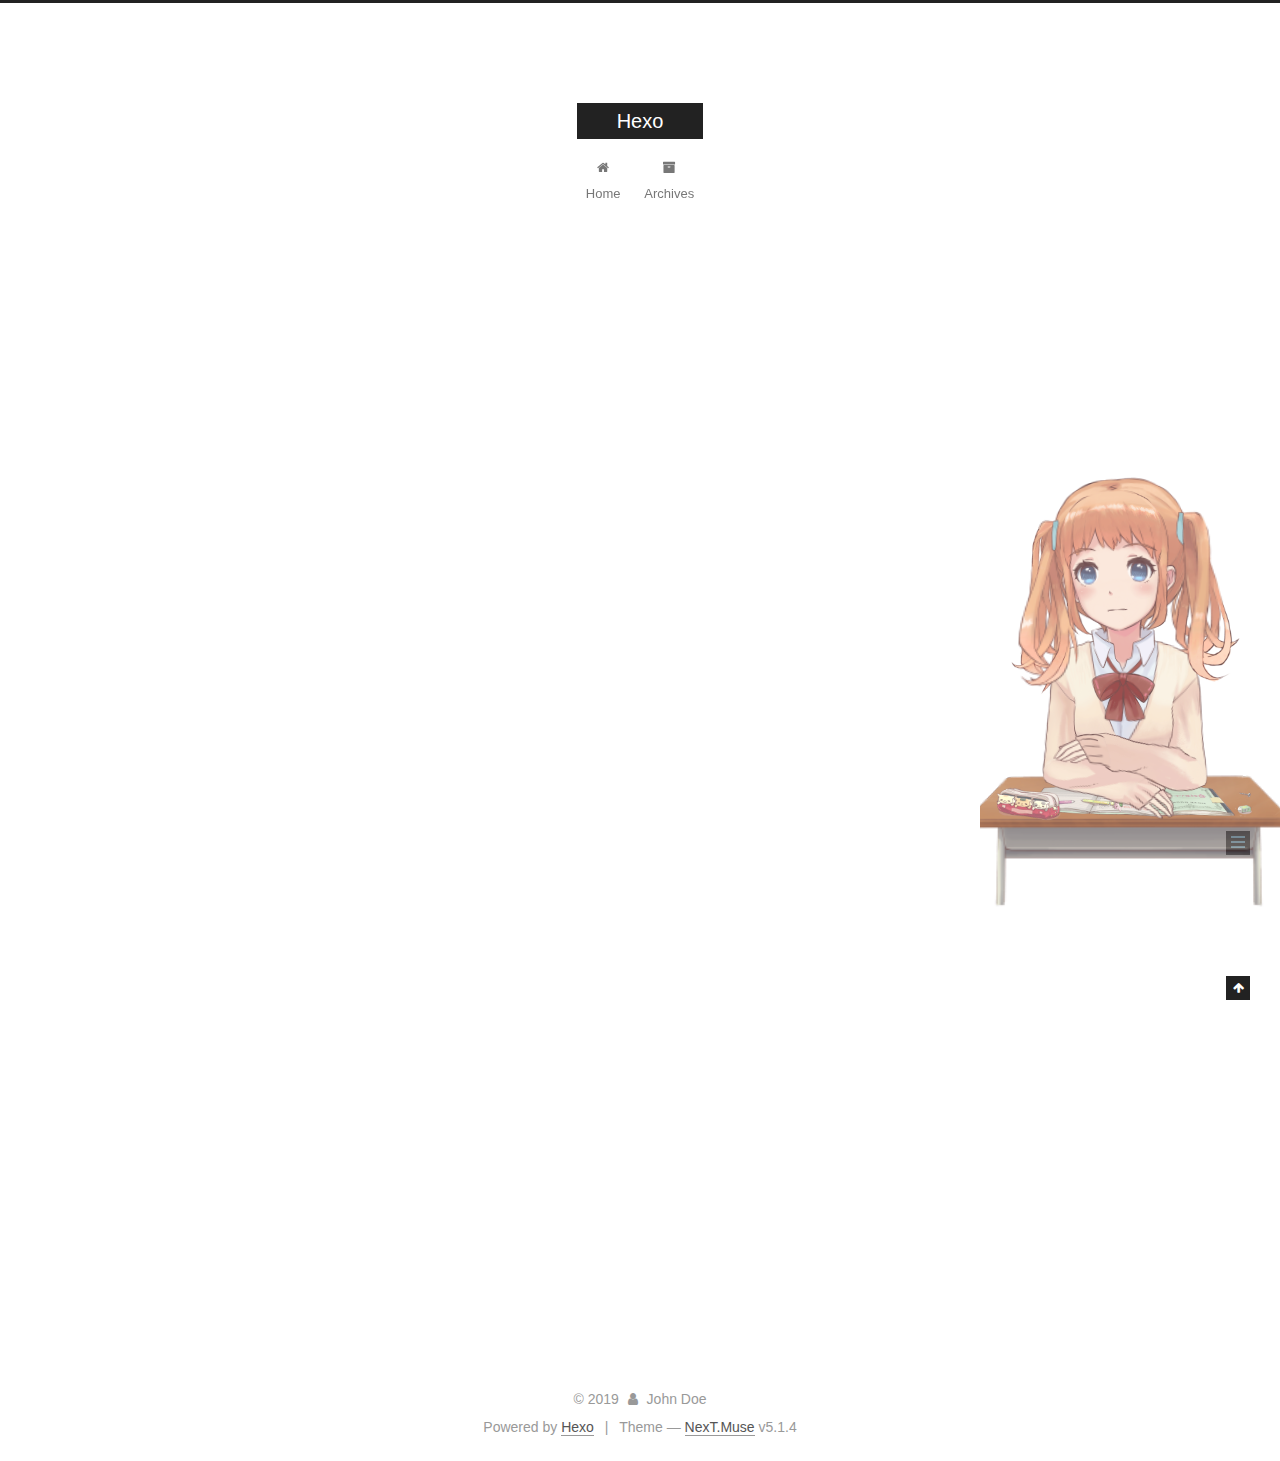
<file: 2019/02/02/hello-world/index.html>
<!DOCTYPE html>



  


<html class="theme-next muse use-motion" lang="">
<head><meta name="generator" content="Hexo 3.8.0">
  <meta charset="UTF-8">
<meta http-equiv="X-UA-Compatible" content="IE=edge">
<meta name="viewport" content="width=device-width, initial-scale=1, maximum-scale=1">
<meta name="theme-color" content="#222">









<meta http-equiv="Cache-Control" content="no-transform">
<meta http-equiv="Cache-Control" content="no-siteapp">
















  
  
  <link href="/lib/fancybox/source/jquery.fancybox.css?v=2.1.5" rel="stylesheet" type="text/css">







<link href="/lib/font-awesome/css/font-awesome.min.css?v=4.6.2" rel="stylesheet" type="text/css">

<link href="/css/main.css?v=5.1.4" rel="stylesheet" type="text/css">


  <link rel="apple-touch-icon" sizes="180x180" href="/images/apple-touch-icon-next.png?v=5.1.4">


  <link rel="icon" type="image/png" sizes="32x32" href="/images/favicon-32x32-next.png?v=5.1.4">


  <link rel="icon" type="image/png" sizes="16x16" href="/images/favicon-16x16-next.png?v=5.1.4">


  <link rel="mask-icon" href="/images/logo.svg?v=5.1.4" color="#222">





  <meta name="keywords" content="Hexo, NexT">










<meta name="description" content="Welcome to Hexo! This is your very first post. Check documentation for more info. If you get any problems when using Hexo, you can find the answer in troubleshooting or you can ask me on GitHub. Quick">
<meta property="og:type" content="article">
<meta property="og:title" content="Hello World">
<meta property="og:url" content="http://yoursite.com/2019/02/02/hello-world/index.html">
<meta property="og:site_name" content="Hexo">
<meta property="og:description" content="Welcome to Hexo! This is your very first post. Check documentation for more info. If you get any problems when using Hexo, you can find the answer in troubleshooting or you can ask me on GitHub. Quick">
<meta property="og:locale" content="default">
<meta property="og:updated_time" content="2019-02-02T05:34:18.968Z">
<meta name="twitter:card" content="summary">
<meta name="twitter:title" content="Hello World">
<meta name="twitter:description" content="Welcome to Hexo! This is your very first post. Check documentation for more info. If you get any problems when using Hexo, you can find the answer in troubleshooting or you can ask me on GitHub. Quick">



<script type="text/javascript" id="hexo.configurations">
  var NexT = window.NexT || {};
  var CONFIG = {
    root: '/',
    scheme: 'Muse',
    version: '5.1.4',
    sidebar: {"position":"left","display":"post","offset":12,"b2t":false,"scrollpercent":false,"onmobile":false},
    fancybox: true,
    tabs: true,
    motion: {"enable":true,"async":false,"transition":{"post_block":"fadeIn","post_header":"slideDownIn","post_body":"slideDownIn","coll_header":"slideLeftIn","sidebar":"slideUpIn"}},
    duoshuo: {
      userId: '0',
      author: 'Author'
    },
    algolia: {
      applicationID: '',
      apiKey: '',
      indexName: '',
      hits: {"per_page":10},
      labels: {"input_placeholder":"Search for Posts","hits_empty":"We didn't find any results for the search: ${query}","hits_stats":"${hits} results found in ${time} ms"}
    }
  };
</script>



  <link rel="canonical" href="http://yoursite.com/2019/02/02/hello-world/">





  <title>Hello World | Hexo</title>
  








</head>

<body itemscope="" itemtype="http://schema.org/WebPage" lang="default">

  
  
    
  

  <div class="container sidebar-position-left page-post-detail">
    <div class="headband"></div>

    <header id="header" class="header" itemscope="" itemtype="http://schema.org/WPHeader">
      <div class="header-inner"><div class="site-brand-wrapper">
  <div class="site-meta ">
    

    <div class="custom-logo-site-title">
      <a href="/" class="brand" rel="start">
        <span class="logo-line-before"><i></i></span>
        <span class="site-title">Hexo</span>
        <span class="logo-line-after"><i></i></span>
      </a>
    </div>
      
        <p class="site-subtitle"></p>
      
  </div>

  <div class="site-nav-toggle">
    <button>
      <span class="btn-bar"></span>
      <span class="btn-bar"></span>
      <span class="btn-bar"></span>
    </button>
  </div>
</div>

<nav class="site-nav">
  

  
    <ul id="menu" class="menu">
      
        
        <li class="menu-item menu-item-home">
          <a href="/" rel="section">
            
              <i class="menu-item-icon fa fa-fw fa-home"></i> <br>
            
            Home
          </a>
        </li>
      
        
        <li class="menu-item menu-item-archives">
          <a href="/archives/" rel="section">
            
              <i class="menu-item-icon fa fa-fw fa-archive"></i> <br>
            
            Archives
          </a>
        </li>
      

      
    </ul>
  

  
</nav>



 </div>
    </header>

    <main id="main" class="main">
      <div class="main-inner">
        <div class="content-wrap">
          <div id="content" class="content">
            

  <div id="posts" class="posts-expand">
    

  

  
  
  

  <article class="post post-type-normal" itemscope="" itemtype="http://schema.org/Article">
  
  
  
  <div class="post-block">
    <link itemprop="mainEntityOfPage" href="http://yoursite.com/2019/02/02/hello-world/">

    <span hidden itemprop="author" itemscope="" itemtype="http://schema.org/Person">
      <meta itemprop="name" content="John Doe">
      <meta itemprop="description" content="">
      <meta itemprop="image" content="/images/avatar.gif">
    </span>

    <span hidden itemprop="publisher" itemscope="" itemtype="http://schema.org/Organization">
      <meta itemprop="name" content="Hexo">
    </span>

    
      <header class="post-header">

        
        
          <h1 class="post-title" itemprop="name headline">Hello World</h1>
        

        <div class="post-meta">
          <span class="post-time">
            
              <span class="post-meta-item-icon">
                <i class="fa fa-calendar-o"></i>
              </span>
              
                <span class="post-meta-item-text">Posted on</span>
              
              <time title="Post created" itemprop="dateCreated datePublished" datetime="2019-02-02T13:34:18+08:00">
                2019-02-02
              </time>
            

            

            
          </span>

          

          
            
          

          
          

          

          

          

        </div>
      </header>
    

    
    
    
    <div class="post-body" itemprop="articleBody">

      
      

      
        <p>Welcome to <a href="https://hexo.io/" target="_blank" rel="noopener">Hexo</a>! This is your very first post. Check <a href="https://hexo.io/docs/" target="_blank" rel="noopener">documentation</a> for more info. If you get any problems when using Hexo, you can find the answer in <a href="https://hexo.io/docs/troubleshooting.html" target="_blank" rel="noopener">troubleshooting</a> or you can ask me on <a href="https://github.com/hexojs/hexo/issues" target="_blank" rel="noopener">GitHub</a>.</p>
<h2 id="Quick-Start"><a href="#Quick-Start" class="headerlink" title="Quick Start"></a>Quick Start</h2><h3 id="Create-a-new-post"><a href="#Create-a-new-post" class="headerlink" title="Create a new post"></a>Create a new post</h3><figure class="highlight bash"><table><tr><td class="gutter"><pre><span class="line">1</span><br></pre></td><td class="code"><pre><span class="line">$ hexo new <span class="string">"My New Post"</span></span><br></pre></td></tr></table></figure>
<p>More info: <a href="https://hexo.io/docs/writing.html" target="_blank" rel="noopener">Writing</a></p>
<h3 id="Run-server"><a href="#Run-server" class="headerlink" title="Run server"></a>Run server</h3><figure class="highlight bash"><table><tr><td class="gutter"><pre><span class="line">1</span><br></pre></td><td class="code"><pre><span class="line">$ hexo server</span><br></pre></td></tr></table></figure>
<p>More info: <a href="https://hexo.io/docs/server.html" target="_blank" rel="noopener">Server</a></p>
<h3 id="Generate-static-files"><a href="#Generate-static-files" class="headerlink" title="Generate static files"></a>Generate static files</h3><figure class="highlight bash"><table><tr><td class="gutter"><pre><span class="line">1</span><br></pre></td><td class="code"><pre><span class="line">$ hexo generate</span><br></pre></td></tr></table></figure>
<p>More info: <a href="https://hexo.io/docs/generating.html" target="_blank" rel="noopener">Generating</a></p>
<h3 id="Deploy-to-remote-sites"><a href="#Deploy-to-remote-sites" class="headerlink" title="Deploy to remote sites"></a>Deploy to remote sites</h3><figure class="highlight bash"><table><tr><td class="gutter"><pre><span class="line">1</span><br></pre></td><td class="code"><pre><span class="line">$ hexo deploy</span><br></pre></td></tr></table></figure>
<p>More info: <a href="https://hexo.io/docs/deployment.html" target="_blank" rel="noopener">Deployment</a></p>

      
    </div>
    
    
    

    

    

    

    <footer class="post-footer">
      

      
      
      

      
        <div class="post-nav">
          <div class="post-nav-next post-nav-item">
            
          </div>

          <span class="post-nav-divider"></span>

          <div class="post-nav-prev post-nav-item">
            
              <a href="/2019/02/06/firstmd-md/" rel="prev" title="firstmd.md">
                firstmd.md <i class="fa fa-chevron-right"></i>
              </a>
            
          </div>
        </div>
      

      
      
    </footer>
  </div>
  
  
  
  </article>



    <div class="post-spread">
      
    </div>
  </div>


          </div>
          


          

  



        </div>
        
          
  
  <div class="sidebar-toggle">
    <div class="sidebar-toggle-line-wrap">
      <span class="sidebar-toggle-line sidebar-toggle-line-first"></span>
      <span class="sidebar-toggle-line sidebar-toggle-line-middle"></span>
      <span class="sidebar-toggle-line sidebar-toggle-line-last"></span>
    </div>
  </div>

  <aside id="sidebar" class="sidebar">
    
    <div class="sidebar-inner">

      

      
        <ul class="sidebar-nav motion-element">
          <li class="sidebar-nav-toc sidebar-nav-active" data-target="post-toc-wrap">
            Table of Contents
          </li>
          <li class="sidebar-nav-overview" data-target="site-overview-wrap">
            Overview
          </li>
        </ul>
      

      <section class="site-overview-wrap sidebar-panel">
        <div class="site-overview">
          <div class="site-author motion-element" itemprop="author" itemscope="" itemtype="http://schema.org/Person">
            
              <p class="site-author-name" itemprop="name">John Doe</p>
              <p class="site-description motion-element" itemprop="description"></p>
          </div>

          <nav class="site-state motion-element">

            
              <div class="site-state-item site-state-posts">
              
                <a href="/archives/">
              
                  <span class="site-state-item-count">6</span>
                  <span class="site-state-item-name">posts</span>
                </a>
              </div>
            

            

            

          </nav>

          

          

          
          

          
          

          

        </div>
      </section>

      
      <!--noindex-->
        <section class="post-toc-wrap motion-element sidebar-panel sidebar-panel-active">
          <div class="post-toc">

            
              
            

            
              <div class="post-toc-content"><ol class="nav"><li class="nav-item nav-level-2"><a class="nav-link" href="#Quick-Start"><span class="nav-number">1.</span> <span class="nav-text">Quick Start</span></a><ol class="nav-child"><li class="nav-item nav-level-3"><a class="nav-link" href="#Create-a-new-post"><span class="nav-number">1.1.</span> <span class="nav-text">Create a new post</span></a></li><li class="nav-item nav-level-3"><a class="nav-link" href="#Run-server"><span class="nav-number">1.2.</span> <span class="nav-text">Run server</span></a></li><li class="nav-item nav-level-3"><a class="nav-link" href="#Generate-static-files"><span class="nav-number">1.3.</span> <span class="nav-text">Generate static files</span></a></li><li class="nav-item nav-level-3"><a class="nav-link" href="#Deploy-to-remote-sites"><span class="nav-number">1.4.</span> <span class="nav-text">Deploy to remote sites</span></a></li></ol></li></ol></div>
            

          </div>
        </section>
      <!--/noindex-->
      

      

    </div>
  </aside>


        
      </div>
    </main>

    <footer id="footer" class="footer">
      <div class="footer-inner">
        <div class="copyright">&copy; <span itemprop="copyrightYear">2019</span>
  <span class="with-love">
    <i class="fa fa-user"></i>
  </span>
  <span class="author" itemprop="copyrightHolder">John Doe</span>

  
</div>


  <div class="powered-by">Powered by <a class="theme-link" target="_blank" href="https://hexo.io">Hexo</a></div>



  <span class="post-meta-divider">|</span>



  <div class="theme-info">Theme &mdash; <a class="theme-link" target="_blank" href="https://github.com/iissnan/hexo-theme-next">NexT.Muse</a> v5.1.4</div>




        







        
      </div>
    </footer>

    
      <div class="back-to-top">
        <i class="fa fa-arrow-up"></i>
        
      </div>
    

    

  </div>

  

<script type="text/javascript">
  if (Object.prototype.toString.call(window.Promise) !== '[object Function]') {
    window.Promise = null;
  }
</script>









  












  
  
    <script type="text/javascript" src="/lib/jquery/index.js?v=2.1.3"></script>
  

  
  
    <script type="text/javascript" src="/lib/fastclick/lib/fastclick.min.js?v=1.0.6"></script>
  

  
  
    <script type="text/javascript" src="/lib/jquery_lazyload/jquery.lazyload.js?v=1.9.7"></script>
  

  
  
    <script type="text/javascript" src="/lib/velocity/velocity.min.js?v=1.2.1"></script>
  

  
  
    <script type="text/javascript" src="/lib/velocity/velocity.ui.min.js?v=1.2.1"></script>
  

  
  
    <script type="text/javascript" src="/lib/fancybox/source/jquery.fancybox.pack.js?v=2.1.5"></script>
  


  


  <script type="text/javascript" src="/js/src/utils.js?v=5.1.4"></script>

  <script type="text/javascript" src="/js/src/motion.js?v=5.1.4"></script>



  
  

  
  <script type="text/javascript" src="/js/src/scrollspy.js?v=5.1.4"></script>
<script type="text/javascript" src="/js/src/post-details.js?v=5.1.4"></script>



  


  <script type="text/javascript" src="/js/src/bootstrap.js?v=5.1.4"></script>



  


  




	





  





  












  





  

  

  

  
  

  

  

  

<script src="/live2dw/lib/L2Dwidget.min.js?0c58a1486de42ac6cc1c59c7d98ae887"></script><script>L2Dwidget.init({"pluginRootPath":"live2dw/","pluginJsPath":"lib/","pluginModelPath":"assets/","tagMode":false,"log":false,"model":{"jsonPath":"/live2dw/assets/shizuku.model.json"},"display":{"position":"right","width":150,"height":300},"mobile":{"show":true}});</script></body>
</html>
</file>
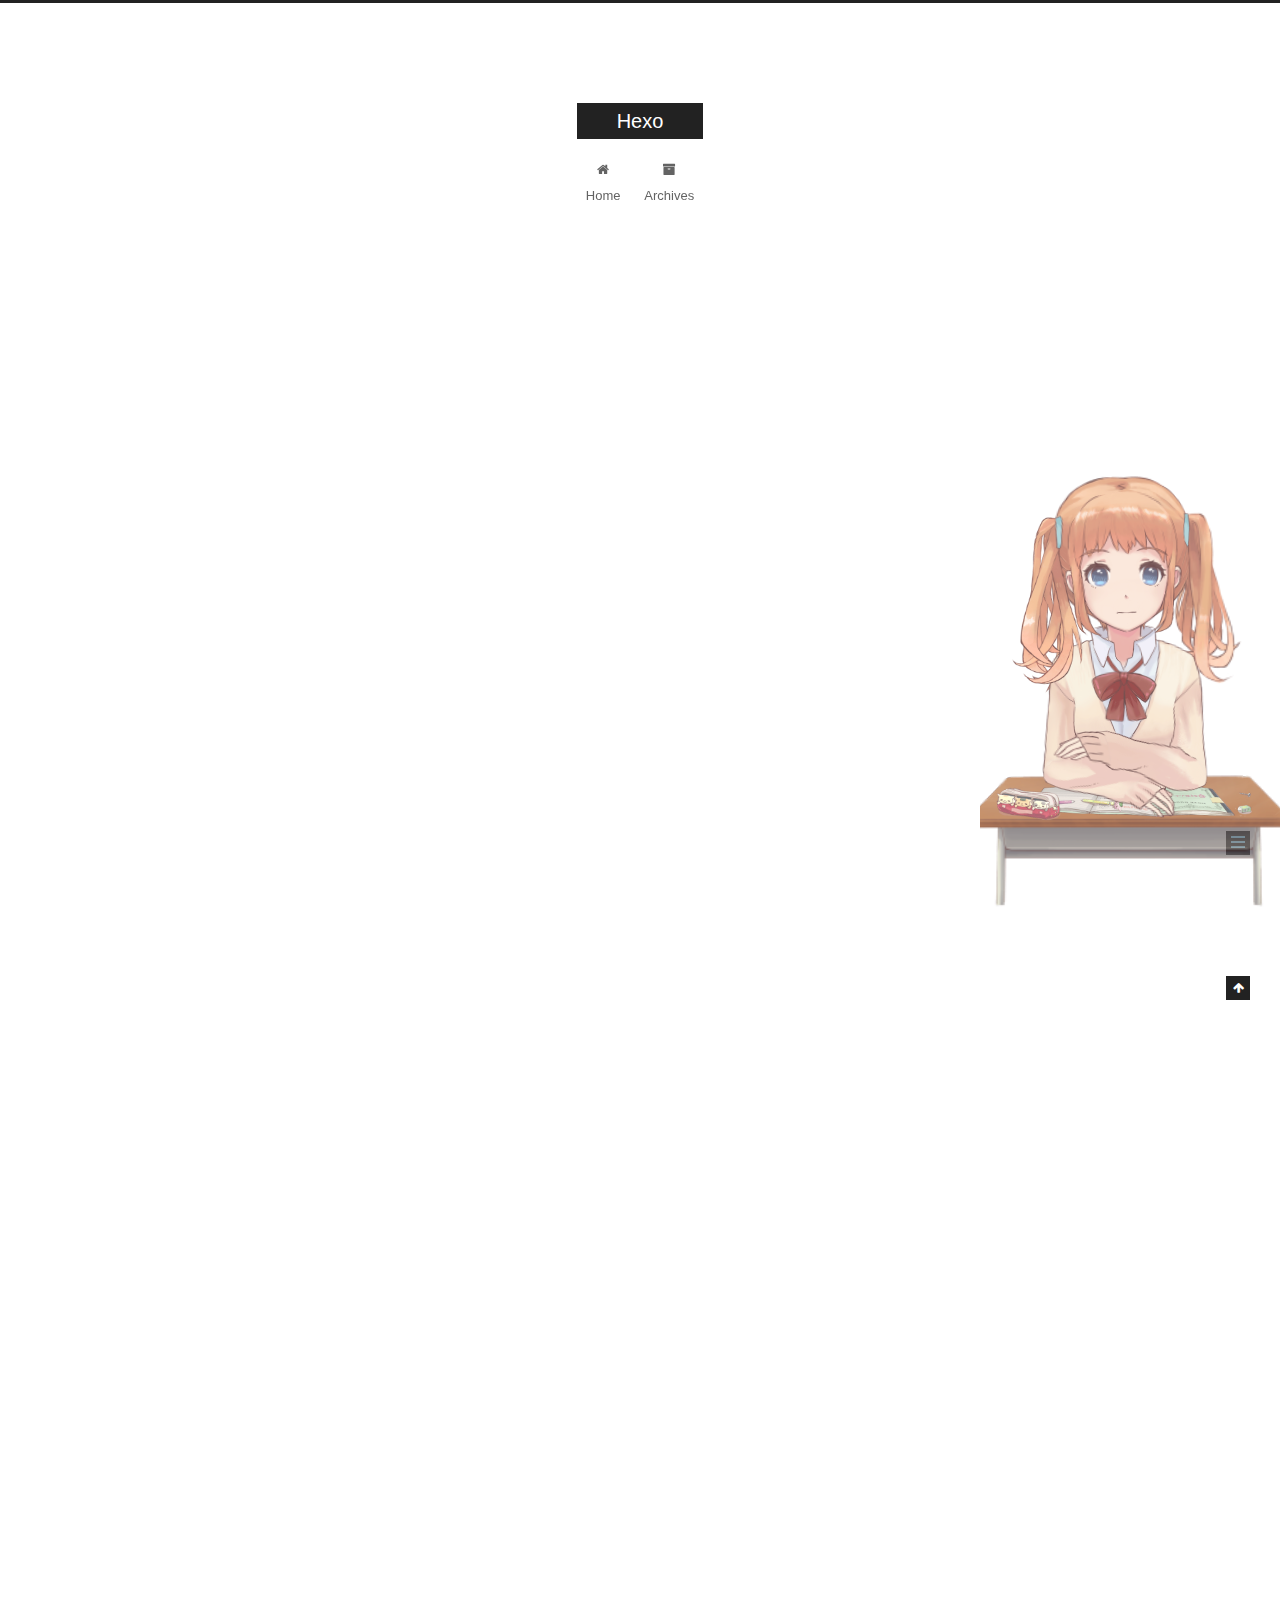
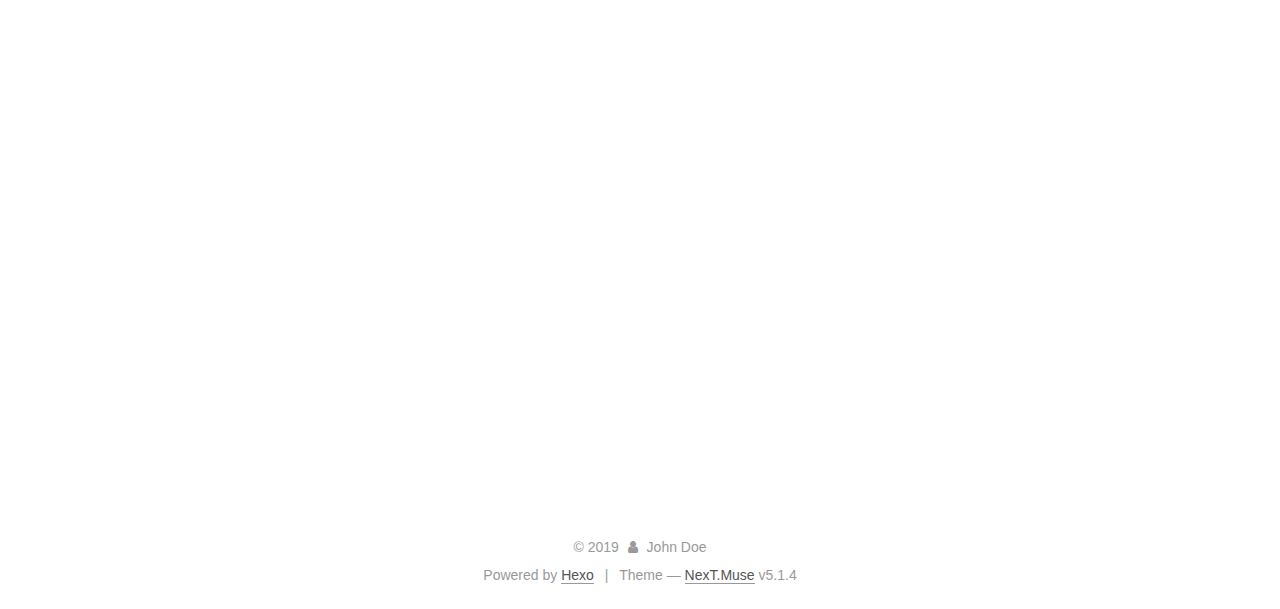
<file: 2019/11/13/koltin-dsl/index.html>
<!DOCTYPE html>



  


<html class="theme-next muse use-motion" lang="">
<head><meta name="generator" content="Hexo 3.8.0">
  <meta charset="UTF-8">
<meta http-equiv="X-UA-Compatible" content="IE=edge">
<meta name="viewport" content="width=device-width, initial-scale=1, maximum-scale=1">
<meta name="theme-color" content="#222">









<meta http-equiv="Cache-Control" content="no-transform">
<meta http-equiv="Cache-Control" content="no-siteapp">
















  
  
  <link href="/lib/fancybox/source/jquery.fancybox.css?v=2.1.5" rel="stylesheet" type="text/css">







<link href="/lib/font-awesome/css/font-awesome.min.css?v=4.6.2" rel="stylesheet" type="text/css">

<link href="/css/main.css?v=5.1.4" rel="stylesheet" type="text/css">


  <link rel="apple-touch-icon" sizes="180x180" href="/images/apple-touch-icon-next.png?v=5.1.4">


  <link rel="icon" type="image/png" sizes="32x32" href="/images/favicon-32x32-next.png?v=5.1.4">


  <link rel="icon" type="image/png" sizes="16x16" href="/images/favicon-16x16-next.png?v=5.1.4">


  <link rel="mask-icon" href="/images/logo.svg?v=5.1.4" color="#222">





  <meta name="keywords" content="Hexo, NexT">










<meta name="description" content="Koltin-Dsl什么是Dsl领域特定语言（英语：domain-specific language、DSL）指的是专注于某个应用程序领域的计算机语言。 又译作领域专用语言。不同于普通的跨领域通用计算机语言(GPL)，领域特定语言只用在某些特定的领域。  比如用来显示网页的HTML，数据库查询的SQL之类,通过在表达能力上做的妥协换取在某一领域内的高效 DSL分类要理解DSL 分类需要先理解一个概">
<meta property="og:type" content="article">
<meta property="og:title" content="koltin dsl">
<meta property="og:url" content="http://yoursite.com/2019/11/13/koltin-dsl/index.html">
<meta property="og:site_name" content="Hexo">
<meta property="og:description" content="Koltin-Dsl什么是Dsl领域特定语言（英语：domain-specific language、DSL）指的是专注于某个应用程序领域的计算机语言。 又译作领域专用语言。不同于普通的跨领域通用计算机语言(GPL)，领域特定语言只用在某些特定的领域。  比如用来显示网页的HTML，数据库查询的SQL之类,通过在表达能力上做的妥协换取在某一领域内的高效 DSL分类要理解DSL 分类需要先理解一个概">
<meta property="og:locale" content="default">
<meta property="og:updated_time" content="2019-11-18T07:36:22.640Z">
<meta name="twitter:card" content="summary">
<meta name="twitter:title" content="koltin dsl">
<meta name="twitter:description" content="Koltin-Dsl什么是Dsl领域特定语言（英语：domain-specific language、DSL）指的是专注于某个应用程序领域的计算机语言。 又译作领域专用语言。不同于普通的跨领域通用计算机语言(GPL)，领域特定语言只用在某些特定的领域。  比如用来显示网页的HTML，数据库查询的SQL之类,通过在表达能力上做的妥协换取在某一领域内的高效 DSL分类要理解DSL 分类需要先理解一个概">



<script type="text/javascript" id="hexo.configurations">
  var NexT = window.NexT || {};
  var CONFIG = {
    root: '/',
    scheme: 'Muse',
    version: '5.1.4',
    sidebar: {"position":"left","display":"post","offset":12,"b2t":false,"scrollpercent":false,"onmobile":false},
    fancybox: true,
    tabs: true,
    motion: {"enable":true,"async":false,"transition":{"post_block":"fadeIn","post_header":"slideDownIn","post_body":"slideDownIn","coll_header":"slideLeftIn","sidebar":"slideUpIn"}},
    duoshuo: {
      userId: '0',
      author: 'Author'
    },
    algolia: {
      applicationID: '',
      apiKey: '',
      indexName: '',
      hits: {"per_page":10},
      labels: {"input_placeholder":"Search for Posts","hits_empty":"We didn't find any results for the search: ${query}","hits_stats":"${hits} results found in ${time} ms"}
    }
  };
</script>



  <link rel="canonical" href="http://yoursite.com/2019/11/13/koltin-dsl/">





  <title>koltin dsl | Hexo</title>
  








</head>

<body itemscope="" itemtype="http://schema.org/WebPage" lang="default">

  
  
    
  

  <div class="container sidebar-position-left page-post-detail">
    <div class="headband"></div>

    <header id="header" class="header" itemscope="" itemtype="http://schema.org/WPHeader">
      <div class="header-inner"><div class="site-brand-wrapper">
  <div class="site-meta ">
    

    <div class="custom-logo-site-title">
      <a href="/" class="brand" rel="start">
        <span class="logo-line-before"><i></i></span>
        <span class="site-title">Hexo</span>
        <span class="logo-line-after"><i></i></span>
      </a>
    </div>
      
        <p class="site-subtitle"></p>
      
  </div>

  <div class="site-nav-toggle">
    <button>
      <span class="btn-bar"></span>
      <span class="btn-bar"></span>
      <span class="btn-bar"></span>
    </button>
  </div>
</div>

<nav class="site-nav">
  

  
    <ul id="menu" class="menu">
      
        
        <li class="menu-item menu-item-home">
          <a href="/" rel="section">
            
              <i class="menu-item-icon fa fa-fw fa-home"></i> <br>
            
            Home
          </a>
        </li>
      
        
        <li class="menu-item menu-item-archives">
          <a href="/archives/" rel="section">
            
              <i class="menu-item-icon fa fa-fw fa-archive"></i> <br>
            
            Archives
          </a>
        </li>
      

      
    </ul>
  

  
</nav>



 </div>
    </header>

    <main id="main" class="main">
      <div class="main-inner">
        <div class="content-wrap">
          <div id="content" class="content">
            

  <div id="posts" class="posts-expand">
    

  

  
  
  

  <article class="post post-type-normal" itemscope="" itemtype="http://schema.org/Article">
  
  
  
  <div class="post-block">
    <link itemprop="mainEntityOfPage" href="http://yoursite.com/2019/11/13/koltin-dsl/">

    <span hidden itemprop="author" itemscope="" itemtype="http://schema.org/Person">
      <meta itemprop="name" content="John Doe">
      <meta itemprop="description" content="">
      <meta itemprop="image" content="/images/avatar.gif">
    </span>

    <span hidden itemprop="publisher" itemscope="" itemtype="http://schema.org/Organization">
      <meta itemprop="name" content="Hexo">
    </span>

    
      <header class="post-header">

        
        
          <h1 class="post-title" itemprop="name headline">koltin dsl</h1>
        

        <div class="post-meta">
          <span class="post-time">
            
              <span class="post-meta-item-icon">
                <i class="fa fa-calendar-o"></i>
              </span>
              
                <span class="post-meta-item-text">Posted on</span>
              
              <time title="Post created" itemprop="dateCreated datePublished" datetime="2019-11-13T11:06:58+08:00">
                2019-11-13
              </time>
            

            

            
          </span>

          

          
            
          

          
          

          

          

          

        </div>
      </header>
    

    
    
    
    <div class="post-body" itemprop="articleBody">

      
      

      
        <h1 id="Koltin-Dsl"><a href="#Koltin-Dsl" class="headerlink" title="Koltin-Dsl"></a>Koltin-Dsl</h1><h2 id="什么是Dsl"><a href="#什么是Dsl" class="headerlink" title="什么是Dsl"></a>什么是Dsl</h2><pre><code>领域特定语言（英语：domain-specific language、DSL）指的是专注于某个应用程序领域的计算机语言。
又译作领域专用语言。不同于普通的跨领域通用计算机语言(GPL)，领域特定语言只用在某些特定的领域。 
比如用来显示网页的HTML，数据库查询的SQL之类,通过在表达能力上做的妥协换取在某一领域内的高效
</code></pre><h2 id="DSL分类"><a href="#DSL分类" class="headerlink" title="DSL分类"></a>DSL分类</h2><pre><code>要理解DSL 分类需要先理解一个概念。“元语言抽象”。 
它是指通过一种语言来构建另一种语言。比如 Java 就是构建在 C 上的语言。 
其中，从什么语言构建而来，这种构建来源的语言称为“宿主语言”。

根据是否从宿主语言构建而来，DSL 分为：
</code></pre><h3 id="外部DSl"><a href="#外部DSl" class="headerlink" title="外部DSl"></a>外部DSl</h3><pre><code>从零开始构建的语言，需要实现语法分析器等
</code></pre><h3 id="内部DSl"><a href="#内部DSl" class="headerlink" title="内部DSl"></a>内部DSl</h3><pre><code>内部 DSl 的实现往往是嵌入一些编程语言的，比如 iOS 的依赖管理组件 CocoaPods 和 Android 的主流编译工具 Gradle，
前者的实现是基于 Ruby 语言的一些特性，而后者基于 Groovy。
</code></pre><h2 id="为什么要使用Dsl"><a href="#为什么要使用Dsl" class="headerlink" title="为什么要使用Dsl"></a>为什么要使用Dsl</h2><pre><code>举个例子:
在构建证券交易系统的过程中，在证券交易活动中存在许多专业的金融术语和过程。现在要为该交易过程创建一个软件解决方案，那么开发者/构建者就必须了解证券交易活动，
其中涉及到哪些对象、它们之间的规则以及约束条件是怎么样的。那么就让领域专家（这里就是证券交易专家）来描述证券交易活动中涉及的活动。但是领域专家习惯使用他们熟练使用的行业术语来表达
，解决方案的构建者无法理解。如果解决方案的模型构建者要理解交易活动，就必须让领域专家用双方都能理解的自然语言来解释。这种解释的过程中，解决方案的模型构建者就理解了领域知识。这个过程中双方使用的语言就被称为“共同语言”。
共同语言称为解决方案模型构建者用来表达解决方案中的词汇的基础。构建者将这些共同语言对应到模型中，在程序中就是模块名、在数据模型中就是实体名、在测试用例中就是对象。
在上面的描述，可以看到在需求收集的过程中，如果要成功构建模型，则需要一种领域专家和构建者（也就是通常的领域分析师/业务分析师）都能理解的“共同语言”。但是这种共同语言的创建过程没有保证，
不能够保证在收集过程中得到的信息完整的描述了领域活动中所有的业务规则和活动。
如果能够让领域专家通过简单的编程方式描述领域中的所有活动和规则，那么就能在一定程度上保证描述的完整性。
DSL 就是为了解决这个问题而提出的

本质:如何使用尽量短而好懂的字符串来编码需求,降低功能实现成本
</code></pre><h2 id="使用Dsl的缺点"><a href="#使用Dsl的缺点" class="headerlink" title="使用Dsl的缺点"></a>使用Dsl的缺点</h2><pre><code>新语言问题：大部分时候 dsl的功能 都可以通过库代码去实现，使用dsl 反倒增加了新的学习开发成本，以及 dsl的设计水平 也很难得到保证
</code></pre><h2 id="什么时候使用Dsl"><a href="#什么时候使用Dsl" class="headerlink" title="什么时候使用Dsl"></a>什么时候使用Dsl</h2><pre><code>某个需求 使用已有的方式去实现 比较繁琐 、沟通成本比较高 、抽象程度比较低、、等等原因 导致 综合的开发沟通成本 比较高的时候
(大部分时候可以通过库代码去解决
</code></pre><h2 id="如何构建Dsl"><a href="#如何构建Dsl" class="headerlink" title="如何构建Dsl"></a>如何构建Dsl</h2><pre><code>需要满足的条件
</code></pre><ul>
<li>能够完整描述领域</li>
<li>简单易用</li>
<li>隐藏实现细节<h2 id="使用koltin构建Dsl"><a href="#使用koltin构建Dsl" class="headerlink" title="使用koltin构建Dsl"></a>使用koltin构建Dsl</h2></li>
</ul>

      
    </div>
    
    
    

    

    

    

    <footer class="post-footer">
      

      
      
      

      
        <div class="post-nav">
          <div class="post-nav-next post-nav-item">
            
              <a href="/2019/11/13/okhttp/" rel="next" title="koltin dsl">
                <i class="fa fa-chevron-left"></i> koltin dsl
              </a>
            
          </div>

          <span class="post-nav-divider"></span>

          <div class="post-nav-prev post-nav-item">
            
          </div>
        </div>
      

      
      
    </footer>
  </div>
  
  
  
  </article>



    <div class="post-spread">
      
    </div>
  </div>


          </div>
          


          

  



        </div>
        
          
  
  <div class="sidebar-toggle">
    <div class="sidebar-toggle-line-wrap">
      <span class="sidebar-toggle-line sidebar-toggle-line-first"></span>
      <span class="sidebar-toggle-line sidebar-toggle-line-middle"></span>
      <span class="sidebar-toggle-line sidebar-toggle-line-last"></span>
    </div>
  </div>

  <aside id="sidebar" class="sidebar">
    
    <div class="sidebar-inner">

      

      
        <ul class="sidebar-nav motion-element">
          <li class="sidebar-nav-toc sidebar-nav-active" data-target="post-toc-wrap">
            Table of Contents
          </li>
          <li class="sidebar-nav-overview" data-target="site-overview-wrap">
            Overview
          </li>
        </ul>
      

      <section class="site-overview-wrap sidebar-panel">
        <div class="site-overview">
          <div class="site-author motion-element" itemprop="author" itemscope="" itemtype="http://schema.org/Person">
            
              <p class="site-author-name" itemprop="name">John Doe</p>
              <p class="site-description motion-element" itemprop="description"></p>
          </div>

          <nav class="site-state motion-element">

            
              <div class="site-state-item site-state-posts">
              
                <a href="/archives/">
              
                  <span class="site-state-item-count">6</span>
                  <span class="site-state-item-name">posts</span>
                </a>
              </div>
            

            

            

          </nav>

          

          

          
          

          
          

          

        </div>
      </section>

      
      <!--noindex-->
        <section class="post-toc-wrap motion-element sidebar-panel sidebar-panel-active">
          <div class="post-toc">

            
              
            

            
              <div class="post-toc-content"><ol class="nav"><li class="nav-item nav-level-1"><a class="nav-link" href="#Koltin-Dsl"><span class="nav-number">1.</span> <span class="nav-text">Koltin-Dsl</span></a><ol class="nav-child"><li class="nav-item nav-level-2"><a class="nav-link" href="#什么是Dsl"><span class="nav-number">1.1.</span> <span class="nav-text">什么是Dsl</span></a></li><li class="nav-item nav-level-2"><a class="nav-link" href="#DSL分类"><span class="nav-number">1.2.</span> <span class="nav-text">DSL分类</span></a><ol class="nav-child"><li class="nav-item nav-level-3"><a class="nav-link" href="#外部DSl"><span class="nav-number">1.2.1.</span> <span class="nav-text">外部DSl</span></a></li><li class="nav-item nav-level-3"><a class="nav-link" href="#内部DSl"><span class="nav-number">1.2.2.</span> <span class="nav-text">内部DSl</span></a></li></ol></li><li class="nav-item nav-level-2"><a class="nav-link" href="#为什么要使用Dsl"><span class="nav-number">1.3.</span> <span class="nav-text">为什么要使用Dsl</span></a></li><li class="nav-item nav-level-2"><a class="nav-link" href="#使用Dsl的缺点"><span class="nav-number">1.4.</span> <span class="nav-text">使用Dsl的缺点</span></a></li><li class="nav-item nav-level-2"><a class="nav-link" href="#什么时候使用Dsl"><span class="nav-number">1.5.</span> <span class="nav-text">什么时候使用Dsl</span></a></li><li class="nav-item nav-level-2"><a class="nav-link" href="#如何构建Dsl"><span class="nav-number">1.6.</span> <span class="nav-text">如何构建Dsl</span></a></li><li class="nav-item nav-level-2"><a class="nav-link" href="#使用koltin构建Dsl"><span class="nav-number">1.7.</span> <span class="nav-text">使用koltin构建Dsl</span></a></li></ol></li></ol></div>
            

          </div>
        </section>
      <!--/noindex-->
      

      

    </div>
  </aside>


        
      </div>
    </main>

    <footer id="footer" class="footer">
      <div class="footer-inner">
        <div class="copyright">&copy; <span itemprop="copyrightYear">2019</span>
  <span class="with-love">
    <i class="fa fa-user"></i>
  </span>
  <span class="author" itemprop="copyrightHolder">John Doe</span>

  
</div>


  <div class="powered-by">Powered by <a class="theme-link" target="_blank" href="https://hexo.io">Hexo</a></div>



  <span class="post-meta-divider">|</span>



  <div class="theme-info">Theme &mdash; <a class="theme-link" target="_blank" href="https://github.com/iissnan/hexo-theme-next">NexT.Muse</a> v5.1.4</div>




        







        
      </div>
    </footer>

    
      <div class="back-to-top">
        <i class="fa fa-arrow-up"></i>
        
      </div>
    

    

  </div>

  

<script type="text/javascript">
  if (Object.prototype.toString.call(window.Promise) !== '[object Function]') {
    window.Promise = null;
  }
</script>









  












  
  
    <script type="text/javascript" src="/lib/jquery/index.js?v=2.1.3"></script>
  

  
  
    <script type="text/javascript" src="/lib/fastclick/lib/fastclick.min.js?v=1.0.6"></script>
  

  
  
    <script type="text/javascript" src="/lib/jquery_lazyload/jquery.lazyload.js?v=1.9.7"></script>
  

  
  
    <script type="text/javascript" src="/lib/velocity/velocity.min.js?v=1.2.1"></script>
  

  
  
    <script type="text/javascript" src="/lib/velocity/velocity.ui.min.js?v=1.2.1"></script>
  

  
  
    <script type="text/javascript" src="/lib/fancybox/source/jquery.fancybox.pack.js?v=2.1.5"></script>
  


  


  <script type="text/javascript" src="/js/src/utils.js?v=5.1.4"></script>

  <script type="text/javascript" src="/js/src/motion.js?v=5.1.4"></script>



  
  

  
  <script type="text/javascript" src="/js/src/scrollspy.js?v=5.1.4"></script>
<script type="text/javascript" src="/js/src/post-details.js?v=5.1.4"></script>



  


  <script type="text/javascript" src="/js/src/bootstrap.js?v=5.1.4"></script>



  


  




	





  





  












  





  

  

  

  
  

  

  

  

<script src="/live2dw/lib/L2Dwidget.min.js?0c58a1486de42ac6cc1c59c7d98ae887"></script><script>L2Dwidget.init({"pluginRootPath":"live2dw/","pluginJsPath":"lib/","pluginModelPath":"assets/","tagMode":false,"log":false,"model":{"jsonPath":"/live2dw/assets/shizuku.model.json"},"display":{"position":"right","width":150,"height":300},"mobile":{"show":true}});</script></body>
</html>
</file>
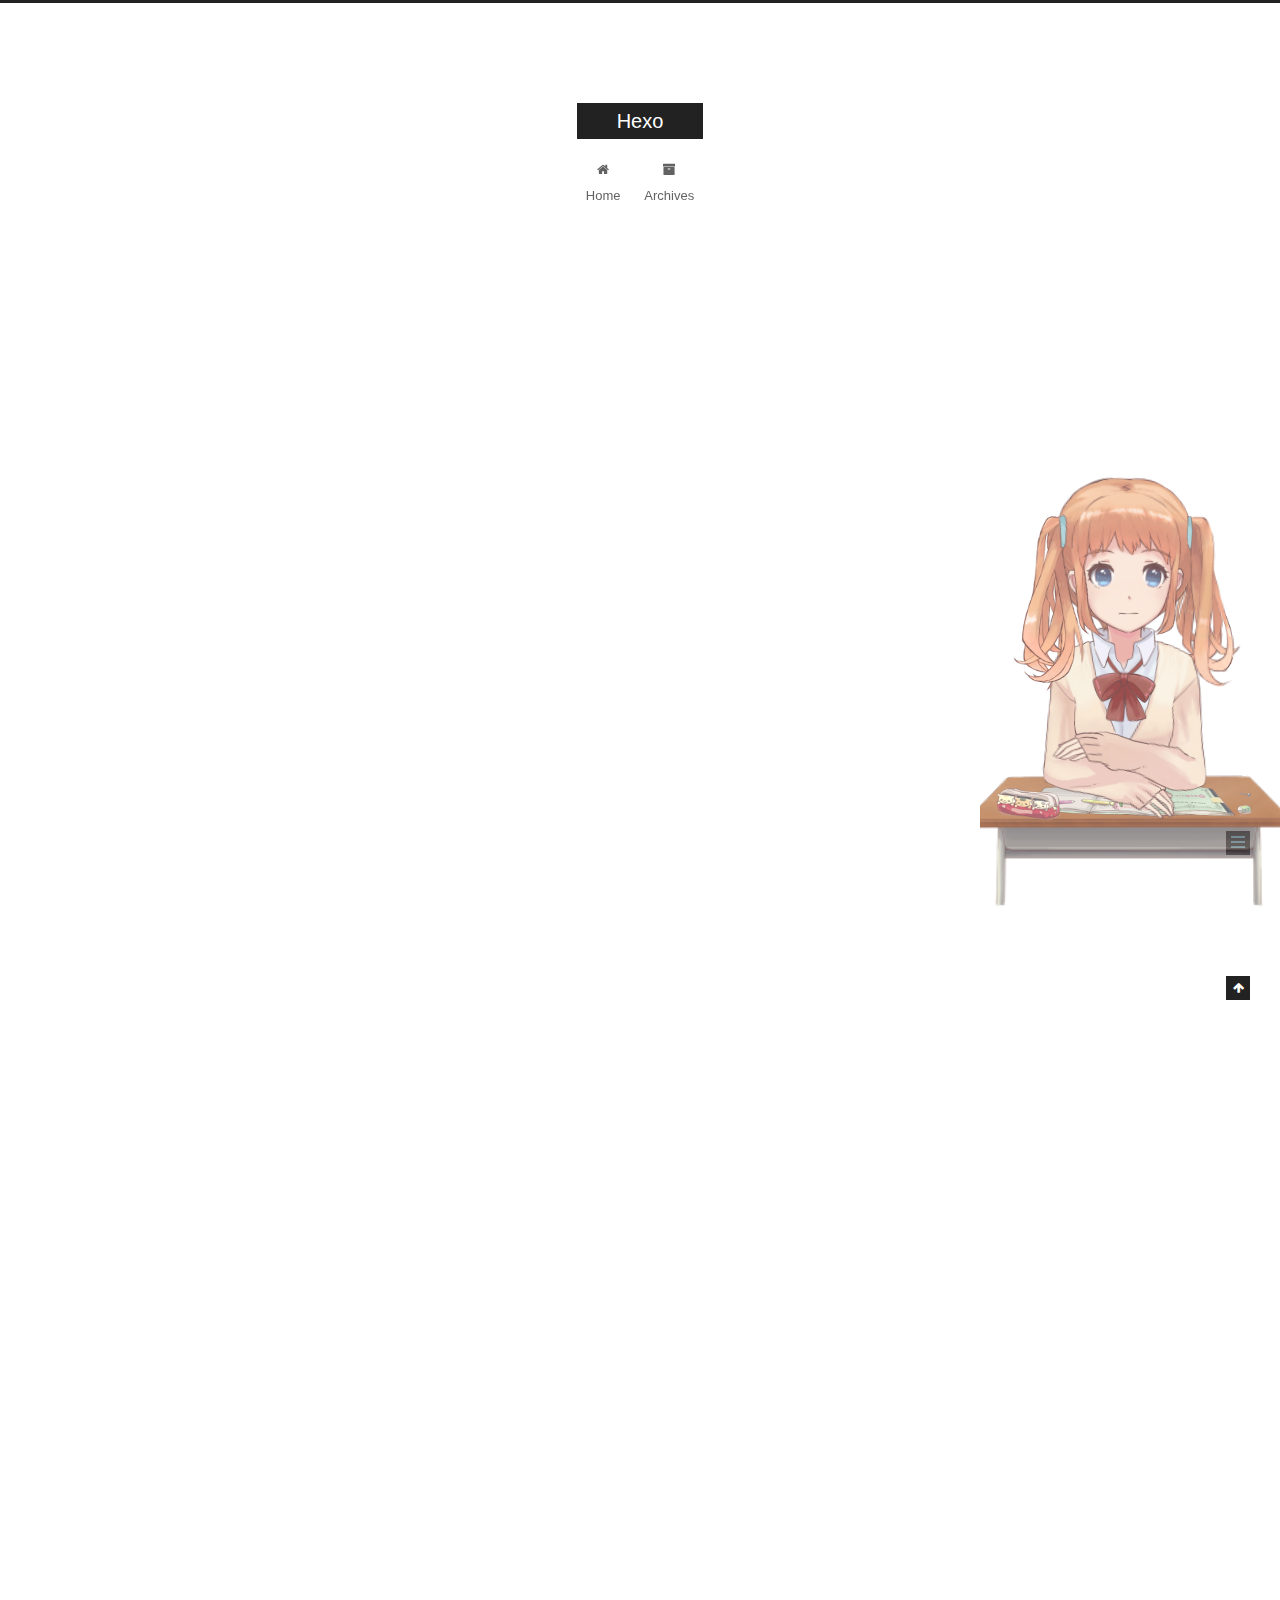
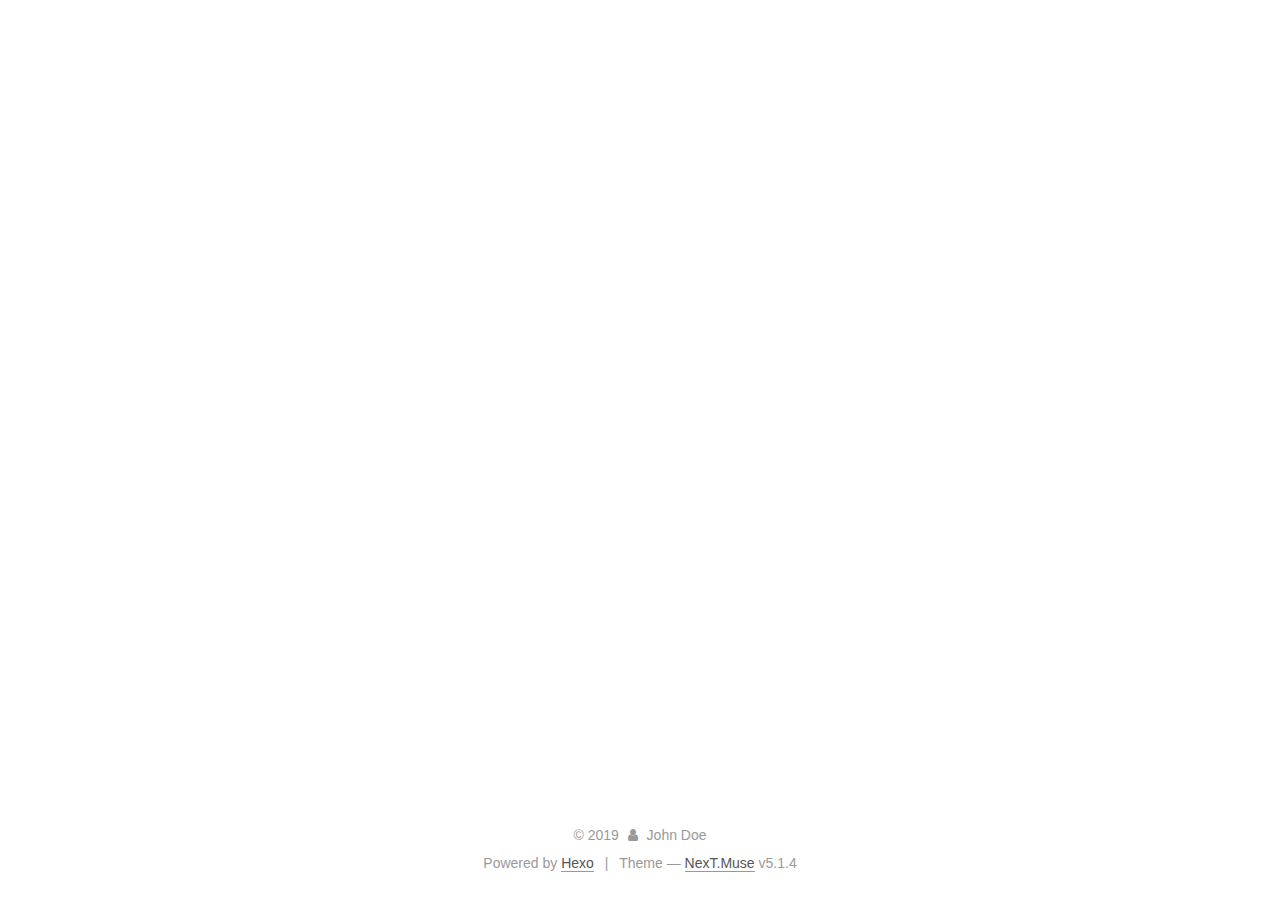
<file: 2019/11/13/koltin-协程/index.html>
<!DOCTYPE html>



  


<html class="theme-next muse use-motion" lang="">
<head><meta name="generator" content="Hexo 3.8.0">
  <meta charset="UTF-8">
<meta http-equiv="X-UA-Compatible" content="IE=edge">
<meta name="viewport" content="width=device-width, initial-scale=1, maximum-scale=1">
<meta name="theme-color" content="#222">









<meta http-equiv="Cache-Control" content="no-transform">
<meta http-equiv="Cache-Control" content="no-siteapp">
















  
  
  <link href="/lib/fancybox/source/jquery.fancybox.css?v=2.1.5" rel="stylesheet" type="text/css">







<link href="/lib/font-awesome/css/font-awesome.min.css?v=4.6.2" rel="stylesheet" type="text/css">

<link href="/css/main.css?v=5.1.4" rel="stylesheet" type="text/css">


  <link rel="apple-touch-icon" sizes="180x180" href="/images/apple-touch-icon-next.png?v=5.1.4">


  <link rel="icon" type="image/png" sizes="32x32" href="/images/favicon-32x32-next.png?v=5.1.4">


  <link rel="icon" type="image/png" sizes="16x16" href="/images/favicon-16x16-next.png?v=5.1.4">


  <link rel="mask-icon" href="/images/logo.svg?v=5.1.4" color="#222">





  <meta name="keywords" content="Hexo, NexT">










<meta name="description" content="Koltin-协程什么协程Kotlin 官方文档说「本质上，协程是轻量级的线程」。 很多博客提到「不需要从用户态切换到内核态」、「是协作式的」等等。 一个线程框架 ###几个注意点  我们所有的代码都是跑在线程中的，而线程是跑在进程中的。 协程没有直接和操作系统关联，但它不是空中楼阁，它也是跑在线程中的，可以是单线程，也可以是多线程。 单线程中的协程总的执行时间并不会比不用协程少。 Android">
<meta property="og:type" content="article">
<meta property="og:title" content="koltin dsl">
<meta property="og:url" content="http://yoursite.com/2019/11/13/koltin-协程/index.html">
<meta property="og:site_name" content="Hexo">
<meta property="og:description" content="Koltin-协程什么协程Kotlin 官方文档说「本质上，协程是轻量级的线程」。 很多博客提到「不需要从用户态切换到内核态」、「是协作式的」等等。 一个线程框架 ###几个注意点  我们所有的代码都是跑在线程中的，而线程是跑在进程中的。 协程没有直接和操作系统关联，但它不是空中楼阁，它也是跑在线程中的，可以是单线程，也可以是多线程。 单线程中的协程总的执行时间并不会比不用协程少。 Android">
<meta property="og:locale" content="default">
<meta property="og:updated_time" content="2019-12-10T07:32:22.088Z">
<meta name="twitter:card" content="summary">
<meta name="twitter:title" content="koltin dsl">
<meta name="twitter:description" content="Koltin-协程什么协程Kotlin 官方文档说「本质上，协程是轻量级的线程」。 很多博客提到「不需要从用户态切换到内核态」、「是协作式的」等等。 一个线程框架 ###几个注意点  我们所有的代码都是跑在线程中的，而线程是跑在进程中的。 协程没有直接和操作系统关联，但它不是空中楼阁，它也是跑在线程中的，可以是单线程，也可以是多线程。 单线程中的协程总的执行时间并不会比不用协程少。 Android">



<script type="text/javascript" id="hexo.configurations">
  var NexT = window.NexT || {};
  var CONFIG = {
    root: '/',
    scheme: 'Muse',
    version: '5.1.4',
    sidebar: {"position":"left","display":"post","offset":12,"b2t":false,"scrollpercent":false,"onmobile":false},
    fancybox: true,
    tabs: true,
    motion: {"enable":true,"async":false,"transition":{"post_block":"fadeIn","post_header":"slideDownIn","post_body":"slideDownIn","coll_header":"slideLeftIn","sidebar":"slideUpIn"}},
    duoshuo: {
      userId: '0',
      author: 'Author'
    },
    algolia: {
      applicationID: '',
      apiKey: '',
      indexName: '',
      hits: {"per_page":10},
      labels: {"input_placeholder":"Search for Posts","hits_empty":"We didn't find any results for the search: ${query}","hits_stats":"${hits} results found in ${time} ms"}
    }
  };
</script>



  <link rel="canonical" href="http://yoursite.com/2019/11/13/koltin-协程/">





  <title>koltin dsl | Hexo</title>
  








</head>

<body itemscope="" itemtype="http://schema.org/WebPage" lang="default">

  
  
    
  

  <div class="container sidebar-position-left page-post-detail">
    <div class="headband"></div>

    <header id="header" class="header" itemscope="" itemtype="http://schema.org/WPHeader">
      <div class="header-inner"><div class="site-brand-wrapper">
  <div class="site-meta ">
    

    <div class="custom-logo-site-title">
      <a href="/" class="brand" rel="start">
        <span class="logo-line-before"><i></i></span>
        <span class="site-title">Hexo</span>
        <span class="logo-line-after"><i></i></span>
      </a>
    </div>
      
        <p class="site-subtitle"></p>
      
  </div>

  <div class="site-nav-toggle">
    <button>
      <span class="btn-bar"></span>
      <span class="btn-bar"></span>
      <span class="btn-bar"></span>
    </button>
  </div>
</div>

<nav class="site-nav">
  

  
    <ul id="menu" class="menu">
      
        
        <li class="menu-item menu-item-home">
          <a href="/" rel="section">
            
              <i class="menu-item-icon fa fa-fw fa-home"></i> <br>
            
            Home
          </a>
        </li>
      
        
        <li class="menu-item menu-item-archives">
          <a href="/archives/" rel="section">
            
              <i class="menu-item-icon fa fa-fw fa-archive"></i> <br>
            
            Archives
          </a>
        </li>
      

      
    </ul>
  

  
</nav>



 </div>
    </header>

    <main id="main" class="main">
      <div class="main-inner">
        <div class="content-wrap">
          <div id="content" class="content">
            

  <div id="posts" class="posts-expand">
    

  

  
  
  

  <article class="post post-type-normal" itemscope="" itemtype="http://schema.org/Article">
  
  
  
  <div class="post-block">
    <link itemprop="mainEntityOfPage" href="http://yoursite.com/2019/11/13/koltin-协程/">

    <span hidden itemprop="author" itemscope="" itemtype="http://schema.org/Person">
      <meta itemprop="name" content="John Doe">
      <meta itemprop="description" content="">
      <meta itemprop="image" content="/images/avatar.gif">
    </span>

    <span hidden itemprop="publisher" itemscope="" itemtype="http://schema.org/Organization">
      <meta itemprop="name" content="Hexo">
    </span>

    
      <header class="post-header">

        
        
          <h1 class="post-title" itemprop="name headline">koltin dsl</h1>
        

        <div class="post-meta">
          <span class="post-time">
            
              <span class="post-meta-item-icon">
                <i class="fa fa-calendar-o"></i>
              </span>
              
                <span class="post-meta-item-text">Posted on</span>
              
              <time title="Post created" itemprop="dateCreated datePublished" datetime="2019-11-13T11:06:58+08:00">
                2019-11-13
              </time>
            

            

            
          </span>

          

          
            
          

          
          

          

          

          

        </div>
      </header>
    

    
    
    
    <div class="post-body" itemprop="articleBody">

      
      

      
        <h1 id="Koltin-协程"><a href="#Koltin-协程" class="headerlink" title="Koltin-协程"></a>Koltin-协程</h1><h2 id="什么协程"><a href="#什么协程" class="headerlink" title="什么协程"></a>什么协程</h2><pre><code>Kotlin 官方文档说「本质上，协程是轻量级的线程」。
很多博客提到「不需要从用户态切换到内核态」、「是协作式的」等等。
一个线程框架
</code></pre><p>###几个注意点</p>
<ul>
<li>我们所有的代码都是跑在线程中的，而线程是跑在进程中的。</li>
<li>协程没有直接和操作系统关联，但它不是空中楼阁，它也是跑在线程中的，可以是单线程，也可以是多线程。</li>
<li>单线程中的协程总的执行时间并不会比不用协程少。</li>
<li>Android 系统上，如果在主线程进行网络请求，会抛出 NetworkOnMainThreadException，对于在主线程上的协程也不例外，这种场景使用协程还是要切线程的。</li>
</ul>
<h2 id="协程的优势"><a href="#协程的优势" class="headerlink" title="协程的优势"></a>协程的优势</h2><pre><code>以同步的方式来书写异步代码 消除回调
</code></pre><h2 id="使用协程的缺点"><a href="#使用协程的缺点" class="headerlink" title="使用协程的缺点"></a>使用协程的缺点</h2><pre><code>新语言问题：大部分时候 dsl的功能 都可以通过库代码去实现，使用dsl 反倒增加了新的学习开发成本，以及 dsl的设计水平 也很难得到保证
</code></pre><h2 id="协程的使用"><a href="#协程的使用" class="headerlink" title="协程的使用"></a>协程的使用</h2><pre><code>启动方式:
runBlocking 是线程阻塞的
GlobalScope.launch 顶级协程 无法被取消 生命周期跟随整个app
coroutineScope.launch 
</code></pre><h3 id="suspend"><a href="#suspend" class="headerlink" title="suspend"></a>suspend</h3><pre><code>挂起协程,launch 和 async闭包中的代码块
挂起后 协程在指定的线程运行 
具体哪个线程 由suspend函数中的withcontext中 传入的Dispatchers 指定-&gt;
常用的 Dispatchers ，有以下三种：
</code></pre><ul>
<li>Dispatchers.Main：Android 中的主线程</li>
<li>Dispatchers.IO：针对磁盘和网络 IO 进行了优化，适合 IO 密集型的任务，比如：读写文件，操作数据库以及网络请求</li>
<li>Dispatchers.Default：适合 CPU 密集型的任务，比如计算<br>挂起函数在执行完毕后 kotlin协程框架会调用resume方法 post一个Runnable 将代码切回到主线程执行<h3 id="launch"><a href="#launch" class="headerlink" title="launch"></a>launch</h3> 返回 Coroutine <h3 id="async"><a href="#async" class="headerlink" title="async"></a>async</h3> 返回 Coroutine，同时实现了 Deferred 接口,调用 Deferred.await() 可以拿到结果</li>
</ul>
<h2 id="协程实践"><a href="#协程实践" class="headerlink" title="协程实践"></a>协程实践</h2><pre><code>日常开发中 常用的耗时操作
</code></pre><ul>
<li>网络请求</li>
<li>图片处理</li>
<li>数据库读取</li>
<li>列表排序 这块不是特别大的数据量 其实还好<h3 id="结合retrofit"><a href="#结合retrofit" class="headerlink" title="结合retrofit"></a>结合retrofit</h3></li>
</ul>
<h3 id="结合viewmodel"><a href="#结合viewmodel" class="headerlink" title="结合viewmodel"></a>结合viewmodel</h3><h3 id="结合kotlin的语法糖定义一个简单的dsl"><a href="#结合kotlin的语法糖定义一个简单的dsl" class="headerlink" title="结合kotlin的语法糖定义一个简单的dsl"></a>结合kotlin的语法糖定义一个简单的dsl</h3>
      
    </div>
    
    
    

    

    

    

    <footer class="post-footer">
      

      
      
      

      
        <div class="post-nav">
          <div class="post-nav-next post-nav-item">
            
              <a href="/2019/11/13/retrofit/" rel="next" title="koltin dsl">
                <i class="fa fa-chevron-left"></i> koltin dsl
              </a>
            
          </div>

          <span class="post-nav-divider"></span>

          <div class="post-nav-prev post-nav-item">
            
              <a href="/2019/11/13/okhttp/" rel="prev" title="koltin dsl">
                koltin dsl <i class="fa fa-chevron-right"></i>
              </a>
            
          </div>
        </div>
      

      
      
    </footer>
  </div>
  
  
  
  </article>



    <div class="post-spread">
      
    </div>
  </div>


          </div>
          


          

  



        </div>
        
          
  
  <div class="sidebar-toggle">
    <div class="sidebar-toggle-line-wrap">
      <span class="sidebar-toggle-line sidebar-toggle-line-first"></span>
      <span class="sidebar-toggle-line sidebar-toggle-line-middle"></span>
      <span class="sidebar-toggle-line sidebar-toggle-line-last"></span>
    </div>
  </div>

  <aside id="sidebar" class="sidebar">
    
    <div class="sidebar-inner">

      

      
        <ul class="sidebar-nav motion-element">
          <li class="sidebar-nav-toc sidebar-nav-active" data-target="post-toc-wrap">
            Table of Contents
          </li>
          <li class="sidebar-nav-overview" data-target="site-overview-wrap">
            Overview
          </li>
        </ul>
      

      <section class="site-overview-wrap sidebar-panel">
        <div class="site-overview">
          <div class="site-author motion-element" itemprop="author" itemscope="" itemtype="http://schema.org/Person">
            
              <p class="site-author-name" itemprop="name">John Doe</p>
              <p class="site-description motion-element" itemprop="description"></p>
          </div>

          <nav class="site-state motion-element">

            
              <div class="site-state-item site-state-posts">
              
                <a href="/archives/">
              
                  <span class="site-state-item-count">6</span>
                  <span class="site-state-item-name">posts</span>
                </a>
              </div>
            

            

            

          </nav>

          

          

          
          

          
          

          

        </div>
      </section>

      
      <!--noindex-->
        <section class="post-toc-wrap motion-element sidebar-panel sidebar-panel-active">
          <div class="post-toc">

            
              
            

            
              <div class="post-toc-content"><ol class="nav"><li class="nav-item nav-level-1"><a class="nav-link" href="#Koltin-协程"><span class="nav-number">1.</span> <span class="nav-text">Koltin-协程</span></a><ol class="nav-child"><li class="nav-item nav-level-2"><a class="nav-link" href="#什么协程"><span class="nav-number">1.1.</span> <span class="nav-text">什么协程</span></a></li><li class="nav-item nav-level-2"><a class="nav-link" href="#协程的优势"><span class="nav-number">1.2.</span> <span class="nav-text">协程的优势</span></a></li><li class="nav-item nav-level-2"><a class="nav-link" href="#使用协程的缺点"><span class="nav-number">1.3.</span> <span class="nav-text">使用协程的缺点</span></a></li><li class="nav-item nav-level-2"><a class="nav-link" href="#协程的使用"><span class="nav-number">1.4.</span> <span class="nav-text">协程的使用</span></a><ol class="nav-child"><li class="nav-item nav-level-3"><a class="nav-link" href="#suspend"><span class="nav-number">1.4.1.</span> <span class="nav-text">suspend</span></a></li><li class="nav-item nav-level-3"><a class="nav-link" href="#launch"><span class="nav-number">1.4.2.</span> <span class="nav-text">launch</span></a></li><li class="nav-item nav-level-3"><a class="nav-link" href="#async"><span class="nav-number">1.4.3.</span> <span class="nav-text">async</span></a></li></ol></li><li class="nav-item nav-level-2"><a class="nav-link" href="#协程实践"><span class="nav-number">1.5.</span> <span class="nav-text">协程实践</span></a><ol class="nav-child"><li class="nav-item nav-level-3"><a class="nav-link" href="#结合retrofit"><span class="nav-number">1.5.1.</span> <span class="nav-text">结合retrofit</span></a></li><li class="nav-item nav-level-3"><a class="nav-link" href="#结合viewmodel"><span class="nav-number">1.5.2.</span> <span class="nav-text">结合viewmodel</span></a></li><li class="nav-item nav-level-3"><a class="nav-link" href="#结合kotlin的语法糖定义一个简单的dsl"><span class="nav-number">1.5.3.</span> <span class="nav-text">结合kotlin的语法糖定义一个简单的dsl</span></a></li></ol></li></ol></li></ol></div>
            

          </div>
        </section>
      <!--/noindex-->
      

      

    </div>
  </aside>


        
      </div>
    </main>

    <footer id="footer" class="footer">
      <div class="footer-inner">
        <div class="copyright">&copy; <span itemprop="copyrightYear">2019</span>
  <span class="with-love">
    <i class="fa fa-user"></i>
  </span>
  <span class="author" itemprop="copyrightHolder">John Doe</span>

  
</div>


  <div class="powered-by">Powered by <a class="theme-link" target="_blank" href="https://hexo.io">Hexo</a></div>



  <span class="post-meta-divider">|</span>



  <div class="theme-info">Theme &mdash; <a class="theme-link" target="_blank" href="https://github.com/iissnan/hexo-theme-next">NexT.Muse</a> v5.1.4</div>




        







        
      </div>
    </footer>

    
      <div class="back-to-top">
        <i class="fa fa-arrow-up"></i>
        
      </div>
    

    

  </div>

  

<script type="text/javascript">
  if (Object.prototype.toString.call(window.Promise) !== '[object Function]') {
    window.Promise = null;
  }
</script>









  












  
  
    <script type="text/javascript" src="/lib/jquery/index.js?v=2.1.3"></script>
  

  
  
    <script type="text/javascript" src="/lib/fastclick/lib/fastclick.min.js?v=1.0.6"></script>
  

  
  
    <script type="text/javascript" src="/lib/jquery_lazyload/jquery.lazyload.js?v=1.9.7"></script>
  

  
  
    <script type="text/javascript" src="/lib/velocity/velocity.min.js?v=1.2.1"></script>
  

  
  
    <script type="text/javascript" src="/lib/velocity/velocity.ui.min.js?v=1.2.1"></script>
  

  
  
    <script type="text/javascript" src="/lib/fancybox/source/jquery.fancybox.pack.js?v=2.1.5"></script>
  


  


  <script type="text/javascript" src="/js/src/utils.js?v=5.1.4"></script>

  <script type="text/javascript" src="/js/src/motion.js?v=5.1.4"></script>



  
  

  
  <script type="text/javascript" src="/js/src/scrollspy.js?v=5.1.4"></script>
<script type="text/javascript" src="/js/src/post-details.js?v=5.1.4"></script>



  


  <script type="text/javascript" src="/js/src/bootstrap.js?v=5.1.4"></script>



  


  




	





  





  












  





  

  

  

  
  

  

  

  

<script src="/live2dw/lib/L2Dwidget.min.js?0c58a1486de42ac6cc1c59c7d98ae887"></script><script>L2Dwidget.init({"pluginRootPath":"live2dw/","pluginJsPath":"lib/","pluginModelPath":"assets/","tagMode":false,"log":false,"model":{"jsonPath":"/live2dw/assets/shizuku.model.json"},"display":{"position":"right","width":150,"height":300},"mobile":{"show":true}});</script></body>
</html>
</file>
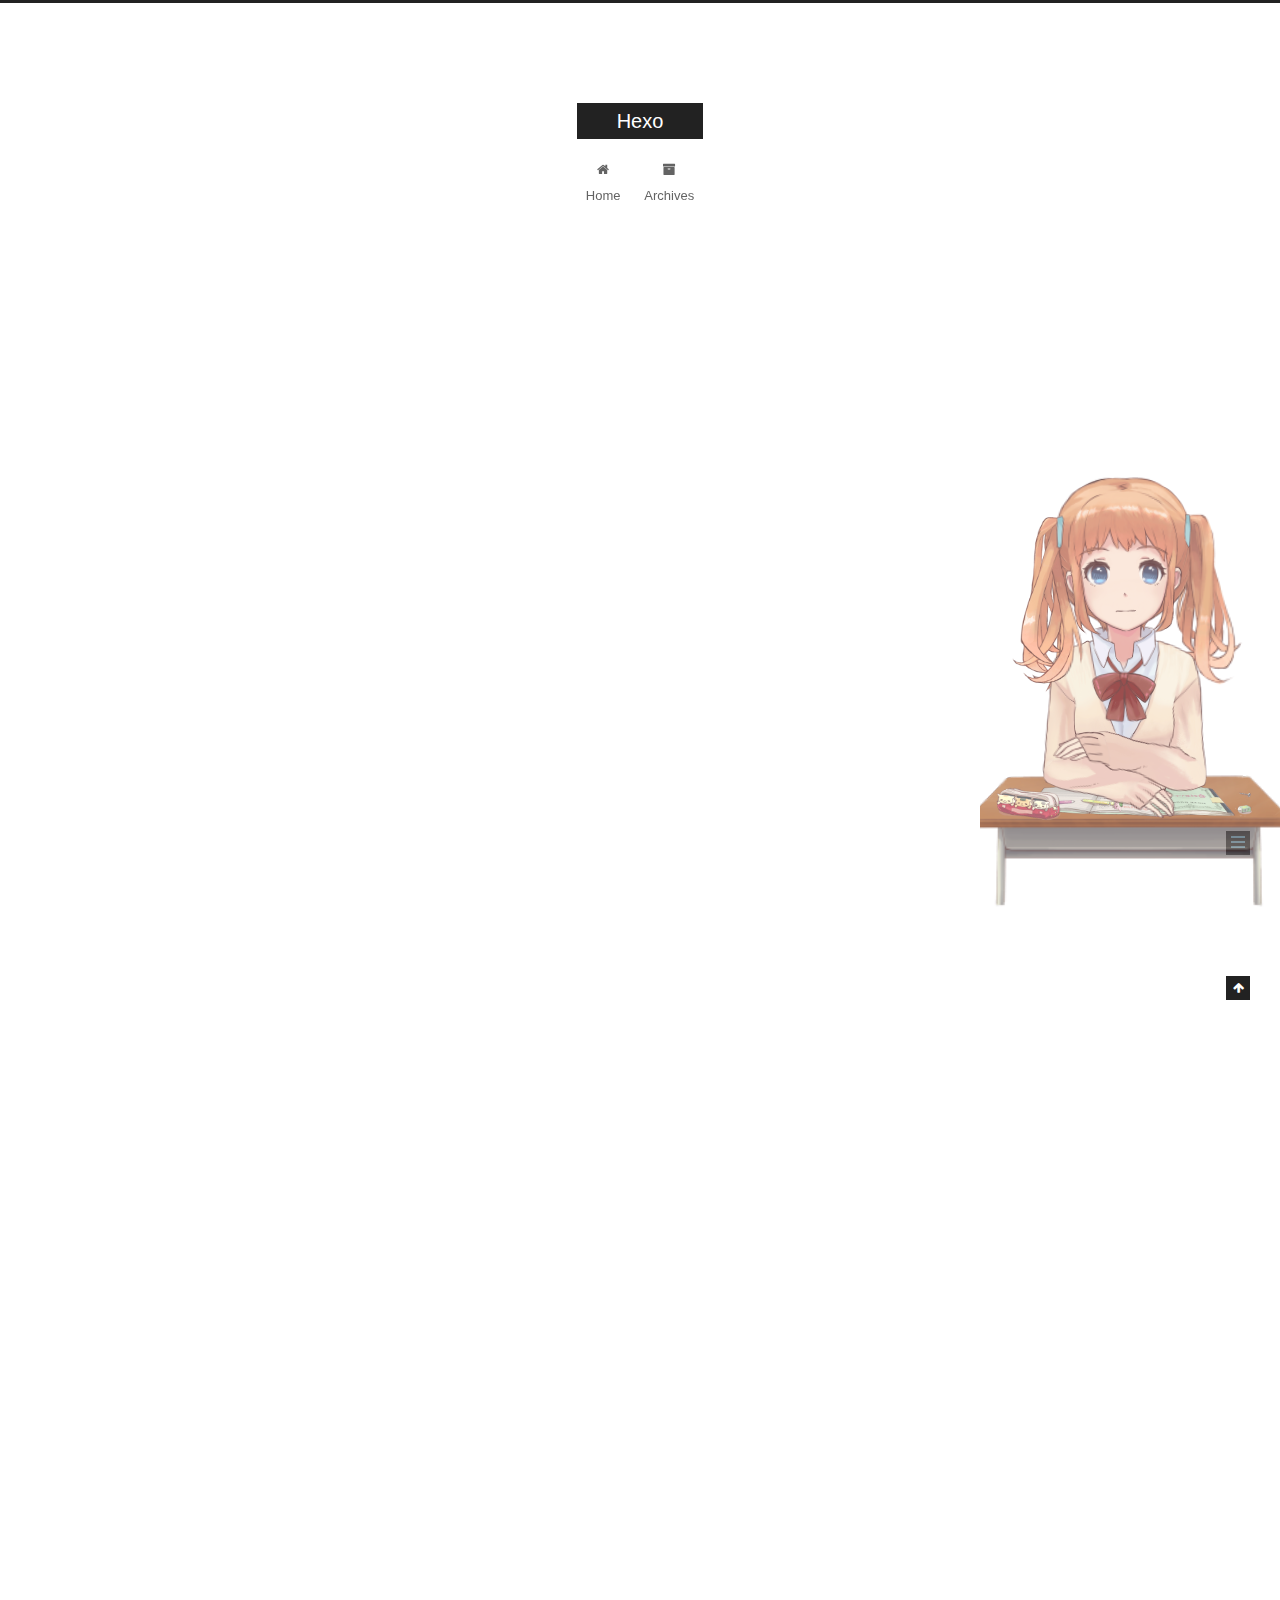
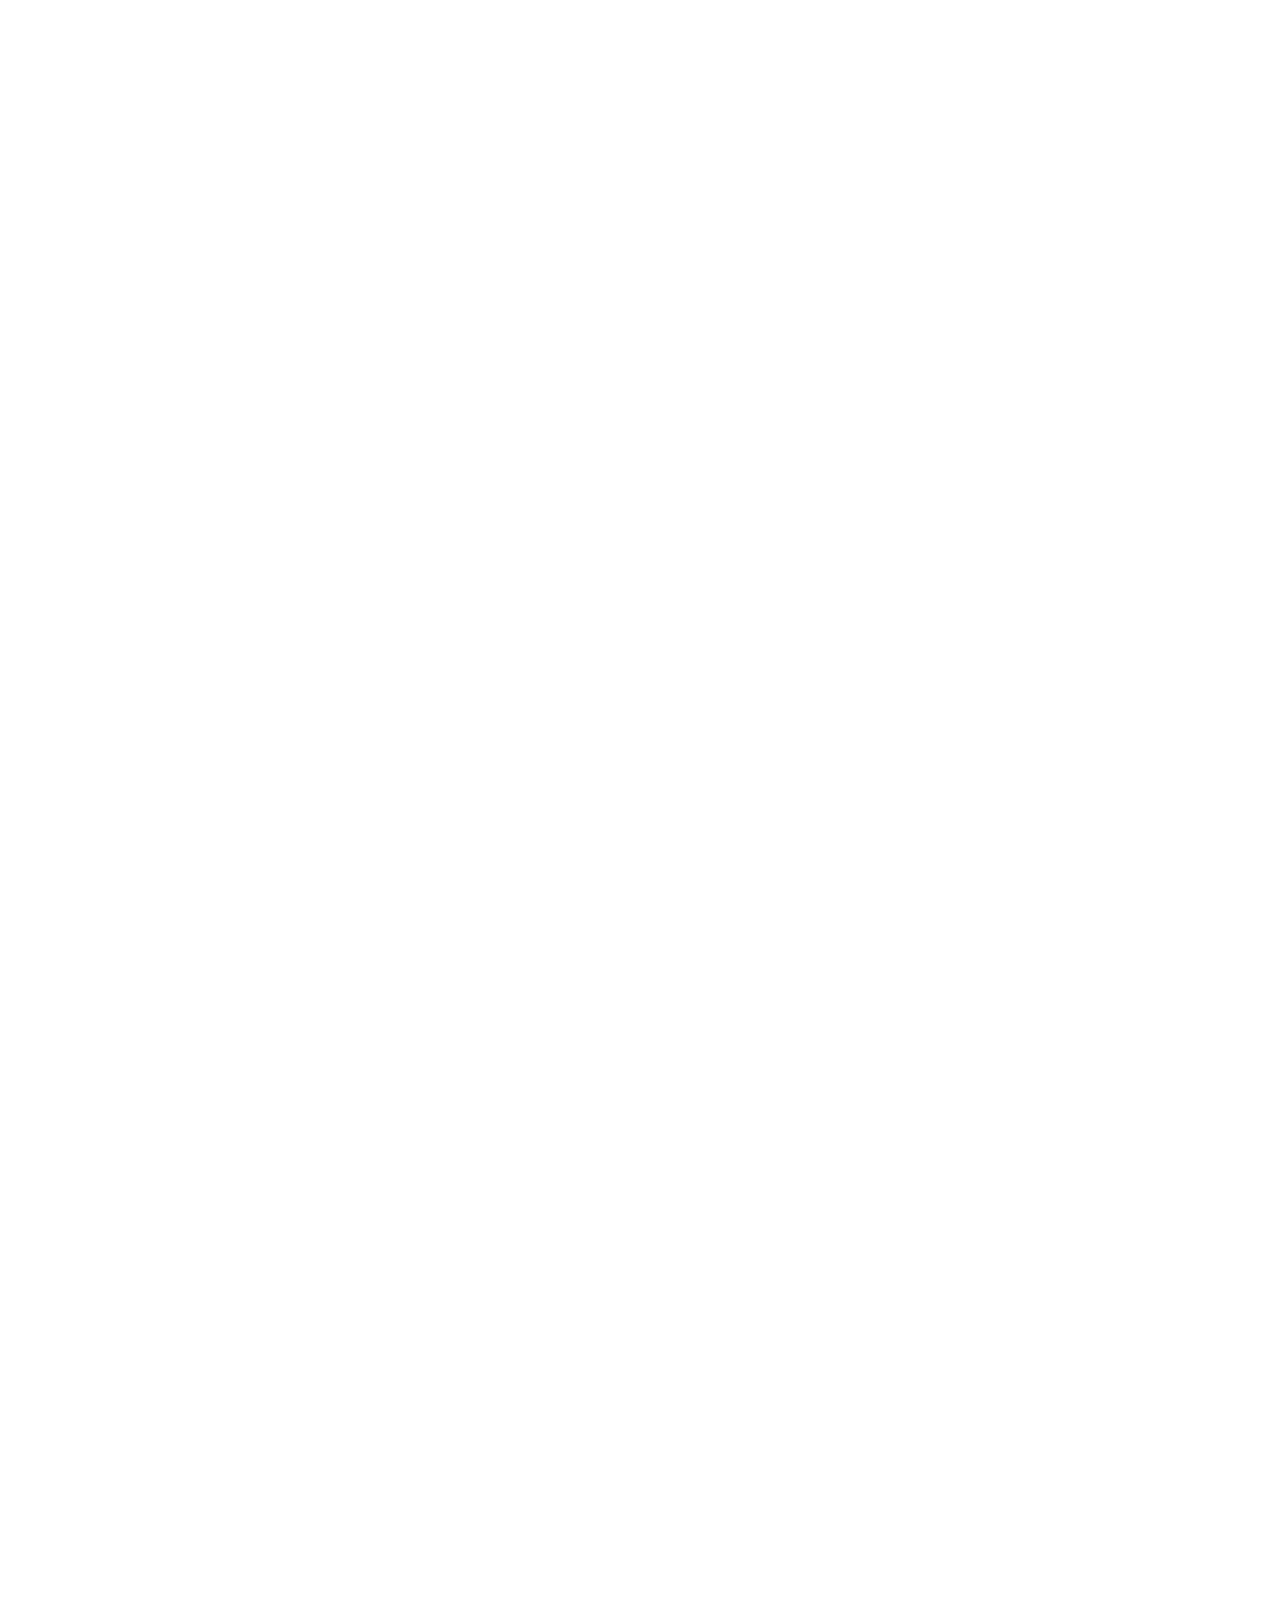
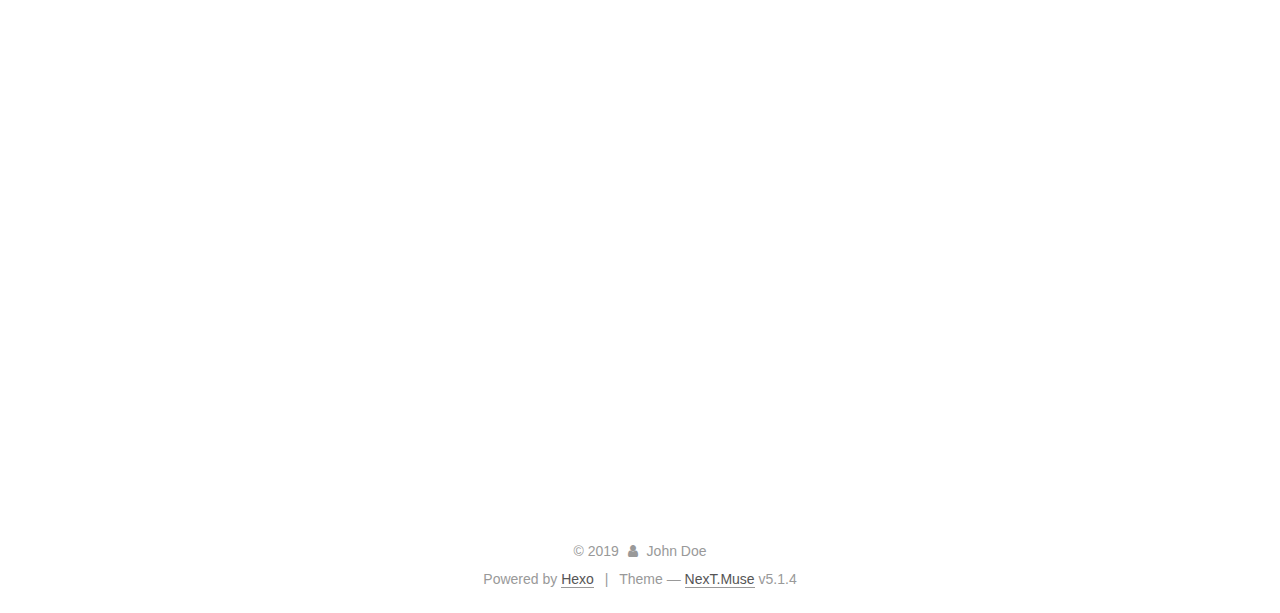
<file: 2019/11/13/okhttp/index.html>
<!DOCTYPE html>



  


<html class="theme-next muse use-motion" lang="">
<head><meta name="generator" content="Hexo 3.8.0">
  <meta charset="UTF-8">
<meta http-equiv="X-UA-Compatible" content="IE=edge">
<meta name="viewport" content="width=device-width, initial-scale=1, maximum-scale=1">
<meta name="theme-color" content="#222">









<meta http-equiv="Cache-Control" content="no-transform">
<meta http-equiv="Cache-Control" content="no-siteapp">
















  
  
  <link href="/lib/fancybox/source/jquery.fancybox.css?v=2.1.5" rel="stylesheet" type="text/css">







<link href="/lib/font-awesome/css/font-awesome.min.css?v=4.6.2" rel="stylesheet" type="text/css">

<link href="/css/main.css?v=5.1.4" rel="stylesheet" type="text/css">


  <link rel="apple-touch-icon" sizes="180x180" href="/images/apple-touch-icon-next.png?v=5.1.4">


  <link rel="icon" type="image/png" sizes="32x32" href="/images/favicon-32x32-next.png?v=5.1.4">


  <link rel="icon" type="image/png" sizes="16x16" href="/images/favicon-16x16-next.png?v=5.1.4">


  <link rel="mask-icon" href="/images/logo.svg?v=5.1.4" color="#222">





  <meta name="keywords" content="Hexo, NexT">










<meta name="description" content="okHttp什么是okhttpKotlin 官方文档说「本质上，协程是轻量级的线程」。 很多博客提到「不需要从用户态切换到内核态」、「是协作式的」等等。 一个线程框架 ###几个注意点  我们所有的代码都是跑在线程中的，而线程是跑在进程中的。 协程没有直接和操作系统关联，但它不是空中楼阁，它也是跑在线程中的，可以是单线程，也可以是多线程。 单线程中的协程总的执行时间并不会比不用协程少。 Andro">
<meta property="og:type" content="article">
<meta property="og:title" content="koltin dsl">
<meta property="og:url" content="http://yoursite.com/2019/11/13/okhttp/index.html">
<meta property="og:site_name" content="Hexo">
<meta property="og:description" content="okHttp什么是okhttpKotlin 官方文档说「本质上，协程是轻量级的线程」。 很多博客提到「不需要从用户态切换到内核态」、「是协作式的」等等。 一个线程框架 ###几个注意点  我们所有的代码都是跑在线程中的，而线程是跑在进程中的。 协程没有直接和操作系统关联，但它不是空中楼阁，它也是跑在线程中的，可以是单线程，也可以是多线程。 单线程中的协程总的执行时间并不会比不用协程少。 Andro">
<meta property="og:locale" content="default">
<meta property="og:updated_time" content="2019-12-11T08:47:28.571Z">
<meta name="twitter:card" content="summary">
<meta name="twitter:title" content="koltin dsl">
<meta name="twitter:description" content="okHttp什么是okhttpKotlin 官方文档说「本质上，协程是轻量级的线程」。 很多博客提到「不需要从用户态切换到内核态」、「是协作式的」等等。 一个线程框架 ###几个注意点  我们所有的代码都是跑在线程中的，而线程是跑在进程中的。 协程没有直接和操作系统关联，但它不是空中楼阁，它也是跑在线程中的，可以是单线程，也可以是多线程。 单线程中的协程总的执行时间并不会比不用协程少。 Andro">



<script type="text/javascript" id="hexo.configurations">
  var NexT = window.NexT || {};
  var CONFIG = {
    root: '/',
    scheme: 'Muse',
    version: '5.1.4',
    sidebar: {"position":"left","display":"post","offset":12,"b2t":false,"scrollpercent":false,"onmobile":false},
    fancybox: true,
    tabs: true,
    motion: {"enable":true,"async":false,"transition":{"post_block":"fadeIn","post_header":"slideDownIn","post_body":"slideDownIn","coll_header":"slideLeftIn","sidebar":"slideUpIn"}},
    duoshuo: {
      userId: '0',
      author: 'Author'
    },
    algolia: {
      applicationID: '',
      apiKey: '',
      indexName: '',
      hits: {"per_page":10},
      labels: {"input_placeholder":"Search for Posts","hits_empty":"We didn't find any results for the search: ${query}","hits_stats":"${hits} results found in ${time} ms"}
    }
  };
</script>



  <link rel="canonical" href="http://yoursite.com/2019/11/13/okhttp/">





  <title>koltin dsl | Hexo</title>
  








</head>

<body itemscope="" itemtype="http://schema.org/WebPage" lang="default">

  
  
    
  

  <div class="container sidebar-position-left page-post-detail">
    <div class="headband"></div>

    <header id="header" class="header" itemscope="" itemtype="http://schema.org/WPHeader">
      <div class="header-inner"><div class="site-brand-wrapper">
  <div class="site-meta ">
    

    <div class="custom-logo-site-title">
      <a href="/" class="brand" rel="start">
        <span class="logo-line-before"><i></i></span>
        <span class="site-title">Hexo</span>
        <span class="logo-line-after"><i></i></span>
      </a>
    </div>
      
        <p class="site-subtitle"></p>
      
  </div>

  <div class="site-nav-toggle">
    <button>
      <span class="btn-bar"></span>
      <span class="btn-bar"></span>
      <span class="btn-bar"></span>
    </button>
  </div>
</div>

<nav class="site-nav">
  

  
    <ul id="menu" class="menu">
      
        
        <li class="menu-item menu-item-home">
          <a href="/" rel="section">
            
              <i class="menu-item-icon fa fa-fw fa-home"></i> <br>
            
            Home
          </a>
        </li>
      
        
        <li class="menu-item menu-item-archives">
          <a href="/archives/" rel="section">
            
              <i class="menu-item-icon fa fa-fw fa-archive"></i> <br>
            
            Archives
          </a>
        </li>
      

      
    </ul>
  

  
</nav>



 </div>
    </header>

    <main id="main" class="main">
      <div class="main-inner">
        <div class="content-wrap">
          <div id="content" class="content">
            

  <div id="posts" class="posts-expand">
    

  

  
  
  

  <article class="post post-type-normal" itemscope="" itemtype="http://schema.org/Article">
  
  
  
  <div class="post-block">
    <link itemprop="mainEntityOfPage" href="http://yoursite.com/2019/11/13/okhttp/">

    <span hidden itemprop="author" itemscope="" itemtype="http://schema.org/Person">
      <meta itemprop="name" content="John Doe">
      <meta itemprop="description" content="">
      <meta itemprop="image" content="/images/avatar.gif">
    </span>

    <span hidden itemprop="publisher" itemscope="" itemtype="http://schema.org/Organization">
      <meta itemprop="name" content="Hexo">
    </span>

    
      <header class="post-header">

        
        
          <h1 class="post-title" itemprop="name headline">koltin dsl</h1>
        

        <div class="post-meta">
          <span class="post-time">
            
              <span class="post-meta-item-icon">
                <i class="fa fa-calendar-o"></i>
              </span>
              
                <span class="post-meta-item-text">Posted on</span>
              
              <time title="Post created" itemprop="dateCreated datePublished" datetime="2019-11-13T11:06:58+08:00">
                2019-11-13
              </time>
            

            

            
          </span>

          

          
            
          

          
          

          

          

          

        </div>
      </header>
    

    
    
    
    <div class="post-body" itemprop="articleBody">

      
      

      
        <h1 id="okHttp"><a href="#okHttp" class="headerlink" title="okHttp"></a>okHttp</h1><h2 id="什么是okhttp"><a href="#什么是okhttp" class="headerlink" title="什么是okhttp"></a>什么是okhttp</h2><pre><code>Kotlin 官方文档说「本质上，协程是轻量级的线程」。
很多博客提到「不需要从用户态切换到内核态」、「是协作式的」等等。
一个线程框架
</code></pre><p>###几个注意点</p>
<ul>
<li>我们所有的代码都是跑在线程中的，而线程是跑在进程中的。</li>
<li>协程没有直接和操作系统关联，但它不是空中楼阁，它也是跑在线程中的，可以是单线程，也可以是多线程。</li>
<li>单线程中的协程总的执行时间并不会比不用协程少。</li>
<li>Android 系统上，如果在主线程进行网络请求，会抛出 NetworkOnMainThreadException，对于在主线程上的协程也不例外，这种场景使用协程还是要切线程的。</li>
</ul>
<h2 id="okhttp的优势"><a href="#okhttp的优势" class="headerlink" title="okhttp的优势"></a>okhttp的优势</h2><pre><code>以同步的方式来书写异步代码 消除回调
</code></pre><h2 id="使用okhttp的缺点"><a href="#使用okhttp的缺点" class="headerlink" title="使用okhttp的缺点"></a>使用okhttp的缺点</h2><pre><code>新语言问题：大部分时候 dsl的功能 都可以通过库代码去实现，使用dsl 反倒增加了新的学习开发成本，以及 dsl的设计水平 也很难得到保证
</code></pre><h2 id="okhttp的使用"><a href="#okhttp的使用" class="headerlink" title="okhttp的使用"></a>okhttp的使用</h2><pre><code>启动方式:
runBlocking 是线程阻塞的
GlobalScope.launch 顶级协程 无法被取消 生命周期跟随整个app
coroutineScope.launch 
</code></pre><h2 id="okHttp源码分析"><a href="#okHttp源码分析" class="headerlink" title="okHttp源码分析"></a>okHttp源码分析</h2><h3 id="代码结构"><a href="#代码结构" class="headerlink" title="代码结构"></a>代码结构</h3><h3 id="启动流程"><a href="#启动流程" class="headerlink" title="启动流程"></a>启动流程</h3><pre><code>1.通过okhttpclient 创建一个call 
    okhttpClient的创建 builder 模式
</code></pre><figure class="highlight plain"><table><tr><td class="gutter"><pre><span class="line">1</span><br><span class="line">2</span><br><span class="line">3</span><br><span class="line">4</span><br><span class="line">5</span><br><span class="line">6</span><br></pre></td><td class="code"><pre><span class="line">okHttpClient = new OkHttpClient.Builder()</span><br><span class="line">.addInterceptor(interceptor)</span><br><span class="line">.connectTimeout(10, TimeUnit.SECONDS)</span><br><span class="line">.readTimeout(10, TimeUnit.SECONDS)</span><br><span class="line">.writeTimeout(10, TimeUnit.SECONDS)</span><br><span class="line">.build();</span><br></pre></td></tr></table></figure>
<pre><code>调用newcall()
</code></pre><figure class="highlight plain"><table><tr><td class="gutter"><pre><span class="line">1</span><br><span class="line">2</span><br><span class="line">3</span><br><span class="line">4</span><br><span class="line">5</span><br><span class="line">6</span><br><span class="line">7</span><br><span class="line">8</span><br><span class="line">9</span><br><span class="line">10</span><br><span class="line">11</span><br></pre></td><td class="code"><pre><span class="line">okHttpClient.newCall(request).enqueue(new Callback() &#123;</span><br><span class="line">            @Override</span><br><span class="line">            public void onFailure(Call call, IOException e) &#123;</span><br><span class="line">                </span><br><span class="line">            &#125;</span><br><span class="line"></span><br><span class="line">            @Override</span><br><span class="line">            public void onResponse(Call call, Response response) throws IOException &#123;</span><br><span class="line"></span><br><span class="line">            &#125;</span><br><span class="line">        &#125;);</span><br></pre></td></tr></table></figure>
<pre><code>newCall()方法 返回一个realCall
</code></pre><figure class="highlight plain"><table><tr><td class="gutter"><pre><span class="line">1</span><br><span class="line">2</span><br><span class="line">3</span><br><span class="line">4</span><br><span class="line">5</span><br><span class="line">6</span><br></pre></td><td class="code"><pre><span class="line">/**</span><br><span class="line"> * Prepares the &#123;@code request&#125; to be executed at some point in the future.</span><br><span class="line"> */</span><br><span class="line">@Override public Call newCall(Request request) &#123;</span><br><span class="line">  return RealCall.newRealCall(this, request, false /* for web socket */);</span><br><span class="line">&#125;</span><br></pre></td></tr></table></figure>
<pre><code>2.根据Dispatcher 调用同步的execute() 或者 异步的enqueue() 处理RealCall
3.最终调用到ReCall中的 getResponseWithInterceptorChain() 从拦截器中 获取返回结果
</code></pre><figure class="highlight plain"><table><tr><td class="gutter"><pre><span class="line">1</span><br><span class="line">2</span><br><span class="line">3</span><br><span class="line">4</span><br><span class="line">5</span><br><span class="line">6</span><br><span class="line">7</span><br><span class="line">8</span><br><span class="line">9</span><br><span class="line">10</span><br><span class="line">11</span><br><span class="line">12</span><br><span class="line">13</span><br><span class="line">14</span><br><span class="line">15</span><br><span class="line">16</span><br><span class="line">17</span><br><span class="line">18</span><br><span class="line">19</span><br><span class="line">20</span><br><span class="line">21</span><br></pre></td><td class="code"><pre><span class="line">@Override public Response execute() throws IOException &#123;</span><br><span class="line">    synchronized (this) &#123;</span><br><span class="line">      if (executed) throw new IllegalStateException(&quot;Already Executed&quot;);</span><br><span class="line">      executed = true;</span><br><span class="line">    &#125;</span><br><span class="line">    captureCallStackTrace();</span><br><span class="line">    timeout.enter();</span><br><span class="line">    eventListener.callStart(this);</span><br><span class="line">    try &#123;</span><br><span class="line">      client.dispatcher().executed(this);</span><br><span class="line">      Response result = getResponseWithInterceptorChain();</span><br><span class="line">      if (result == null) throw new IOException(&quot;Canceled&quot;);</span><br><span class="line">      return result;</span><br><span class="line">    &#125; catch (IOException e) &#123;</span><br><span class="line">      e = timeoutExit(e);</span><br><span class="line">      eventListener.callFailed(this, e);</span><br><span class="line">      throw e;</span><br><span class="line">    &#125; finally &#123;</span><br><span class="line">      client.dispatcher().finished(this);</span><br><span class="line">    &#125;</span><br><span class="line">  &#125;</span><br></pre></td></tr></table></figure>
<pre><code>4.拦截器链中，依次通过
    RetryAndFollowUpInterceptor（重定向拦截器）、
    BridgeInterceptor（桥接拦截器）、
    CacheInterceptor（缓存拦截器）、
    ConnectInterceptor（连接拦截器）、
    CallServerInterceptor（网络拦截器）
    对请求依次处理，与服务的建立连接后，获取返回数据，再经过上述拦截器依次处理后，最后将结果返回给调用方。
</code></pre><figure class="highlight plain"><table><tr><td class="gutter"><pre><span class="line">1</span><br><span class="line">2</span><br><span class="line">3</span><br><span class="line">4</span><br><span class="line">5</span><br><span class="line">6</span><br><span class="line">7</span><br><span class="line">8</span><br><span class="line">9</span><br><span class="line">10</span><br><span class="line">11</span><br><span class="line">12</span><br><span class="line">13</span><br><span class="line">14</span><br><span class="line">15</span><br><span class="line">16</span><br><span class="line">17</span><br><span class="line">18</span><br><span class="line">19</span><br></pre></td><td class="code"><pre><span class="line">Response getResponseWithInterceptorChain() throws IOException &#123;</span><br><span class="line">   // Build a full stack of interceptors.</span><br><span class="line">   List&lt;Interceptor&gt; interceptors = new ArrayList&lt;&gt;();</span><br><span class="line">   interceptors.addAll(client.interceptors());</span><br><span class="line">   interceptors.add(retryAndFollowUpInterceptor);</span><br><span class="line">   interceptors.add(new BridgeInterceptor(client.cookieJar()));</span><br><span class="line">   interceptors.add(new CacheInterceptor(client.internalCache()));</span><br><span class="line">   interceptors.add(new ConnectInterceptor(client));</span><br><span class="line">   if (!forWebSocket) &#123;</span><br><span class="line">     interceptors.addAll(client.networkInterceptors());</span><br><span class="line">   &#125;</span><br><span class="line">   interceptors.add(new CallServerInterceptor(forWebSocket));</span><br><span class="line">	</span><br><span class="line">   Interceptor.Chain chain = new RealInterceptorChain(interceptors, null, null, null, 0,</span><br><span class="line">       originalRequest, this, eventListener, client.connectTimeoutMillis(),</span><br><span class="line">       client.readTimeoutMillis(), client.writeTimeoutMillis());</span><br><span class="line">	</span><br><span class="line">   return chain.proceed(originalRequest);</span><br><span class="line"> &#125;</span><br></pre></td></tr></table></figure>
<h4 id="各个拦截器的作用"><a href="#各个拦截器的作用" class="headerlink" title="各个拦截器的作用"></a>各个拦截器的作用</h4><ul>
<li>retryAndFollowUpInterceptor<br> 负责重定向</li>
</ul>

      
    </div>
    
    
    

    

    

    

    <footer class="post-footer">
      

      
      
      

      
        <div class="post-nav">
          <div class="post-nav-next post-nav-item">
            
              <a href="/2019/11/13/koltin-协程/" rel="next" title="koltin dsl">
                <i class="fa fa-chevron-left"></i> koltin dsl
              </a>
            
          </div>

          <span class="post-nav-divider"></span>

          <div class="post-nav-prev post-nav-item">
            
              <a href="/2019/11/13/koltin-dsl/" rel="prev" title="koltin dsl">
                koltin dsl <i class="fa fa-chevron-right"></i>
              </a>
            
          </div>
        </div>
      

      
      
    </footer>
  </div>
  
  
  
  </article>



    <div class="post-spread">
      
    </div>
  </div>


          </div>
          


          

  



        </div>
        
          
  
  <div class="sidebar-toggle">
    <div class="sidebar-toggle-line-wrap">
      <span class="sidebar-toggle-line sidebar-toggle-line-first"></span>
      <span class="sidebar-toggle-line sidebar-toggle-line-middle"></span>
      <span class="sidebar-toggle-line sidebar-toggle-line-last"></span>
    </div>
  </div>

  <aside id="sidebar" class="sidebar">
    
    <div class="sidebar-inner">

      

      
        <ul class="sidebar-nav motion-element">
          <li class="sidebar-nav-toc sidebar-nav-active" data-target="post-toc-wrap">
            Table of Contents
          </li>
          <li class="sidebar-nav-overview" data-target="site-overview-wrap">
            Overview
          </li>
        </ul>
      

      <section class="site-overview-wrap sidebar-panel">
        <div class="site-overview">
          <div class="site-author motion-element" itemprop="author" itemscope="" itemtype="http://schema.org/Person">
            
              <p class="site-author-name" itemprop="name">John Doe</p>
              <p class="site-description motion-element" itemprop="description"></p>
          </div>

          <nav class="site-state motion-element">

            
              <div class="site-state-item site-state-posts">
              
                <a href="/archives/">
              
                  <span class="site-state-item-count">6</span>
                  <span class="site-state-item-name">posts</span>
                </a>
              </div>
            

            

            

          </nav>

          

          

          
          

          
          

          

        </div>
      </section>

      
      <!--noindex-->
        <section class="post-toc-wrap motion-element sidebar-panel sidebar-panel-active">
          <div class="post-toc">

            
              
            

            
              <div class="post-toc-content"><ol class="nav"><li class="nav-item nav-level-1"><a class="nav-link" href="#okHttp"><span class="nav-number">1.</span> <span class="nav-text">okHttp</span></a><ol class="nav-child"><li class="nav-item nav-level-2"><a class="nav-link" href="#什么是okhttp"><span class="nav-number">1.1.</span> <span class="nav-text">什么是okhttp</span></a></li><li class="nav-item nav-level-2"><a class="nav-link" href="#okhttp的优势"><span class="nav-number">1.2.</span> <span class="nav-text">okhttp的优势</span></a></li><li class="nav-item nav-level-2"><a class="nav-link" href="#使用okhttp的缺点"><span class="nav-number">1.3.</span> <span class="nav-text">使用okhttp的缺点</span></a></li><li class="nav-item nav-level-2"><a class="nav-link" href="#okhttp的使用"><span class="nav-number">1.4.</span> <span class="nav-text">okhttp的使用</span></a></li><li class="nav-item nav-level-2"><a class="nav-link" href="#okHttp源码分析"><span class="nav-number">1.5.</span> <span class="nav-text">okHttp源码分析</span></a><ol class="nav-child"><li class="nav-item nav-level-3"><a class="nav-link" href="#代码结构"><span class="nav-number">1.5.1.</span> <span class="nav-text">代码结构</span></a></li><li class="nav-item nav-level-3"><a class="nav-link" href="#启动流程"><span class="nav-number">1.5.2.</span> <span class="nav-text">启动流程</span></a><ol class="nav-child"><li class="nav-item nav-level-4"><a class="nav-link" href="#各个拦截器的作用"><span class="nav-number">1.5.2.1.</span> <span class="nav-text">各个拦截器的作用</span></a></li></ol></li></ol></li></ol></li></ol></div>
            

          </div>
        </section>
      <!--/noindex-->
      

      

    </div>
  </aside>


        
      </div>
    </main>

    <footer id="footer" class="footer">
      <div class="footer-inner">
        <div class="copyright">&copy; <span itemprop="copyrightYear">2019</span>
  <span class="with-love">
    <i class="fa fa-user"></i>
  </span>
  <span class="author" itemprop="copyrightHolder">John Doe</span>

  
</div>


  <div class="powered-by">Powered by <a class="theme-link" target="_blank" href="https://hexo.io">Hexo</a></div>



  <span class="post-meta-divider">|</span>



  <div class="theme-info">Theme &mdash; <a class="theme-link" target="_blank" href="https://github.com/iissnan/hexo-theme-next">NexT.Muse</a> v5.1.4</div>




        







        
      </div>
    </footer>

    
      <div class="back-to-top">
        <i class="fa fa-arrow-up"></i>
        
      </div>
    

    

  </div>

  

<script type="text/javascript">
  if (Object.prototype.toString.call(window.Promise) !== '[object Function]') {
    window.Promise = null;
  }
</script>









  












  
  
    <script type="text/javascript" src="/lib/jquery/index.js?v=2.1.3"></script>
  

  
  
    <script type="text/javascript" src="/lib/fastclick/lib/fastclick.min.js?v=1.0.6"></script>
  

  
  
    <script type="text/javascript" src="/lib/jquery_lazyload/jquery.lazyload.js?v=1.9.7"></script>
  

  
  
    <script type="text/javascript" src="/lib/velocity/velocity.min.js?v=1.2.1"></script>
  

  
  
    <script type="text/javascript" src="/lib/velocity/velocity.ui.min.js?v=1.2.1"></script>
  

  
  
    <script type="text/javascript" src="/lib/fancybox/source/jquery.fancybox.pack.js?v=2.1.5"></script>
  


  


  <script type="text/javascript" src="/js/src/utils.js?v=5.1.4"></script>

  <script type="text/javascript" src="/js/src/motion.js?v=5.1.4"></script>



  
  

  
  <script type="text/javascript" src="/js/src/scrollspy.js?v=5.1.4"></script>
<script type="text/javascript" src="/js/src/post-details.js?v=5.1.4"></script>



  


  <script type="text/javascript" src="/js/src/bootstrap.js?v=5.1.4"></script>



  


  




	





  





  












  





  

  

  

  
  

  

  

  

<script src="/live2dw/lib/L2Dwidget.min.js?0c58a1486de42ac6cc1c59c7d98ae887"></script><script>L2Dwidget.init({"pluginRootPath":"live2dw/","pluginJsPath":"lib/","pluginModelPath":"assets/","tagMode":false,"log":false,"model":{"jsonPath":"/live2dw/assets/shizuku.model.json"},"display":{"position":"right","width":150,"height":300},"mobile":{"show":true}});</script></body>
</html>
</file>
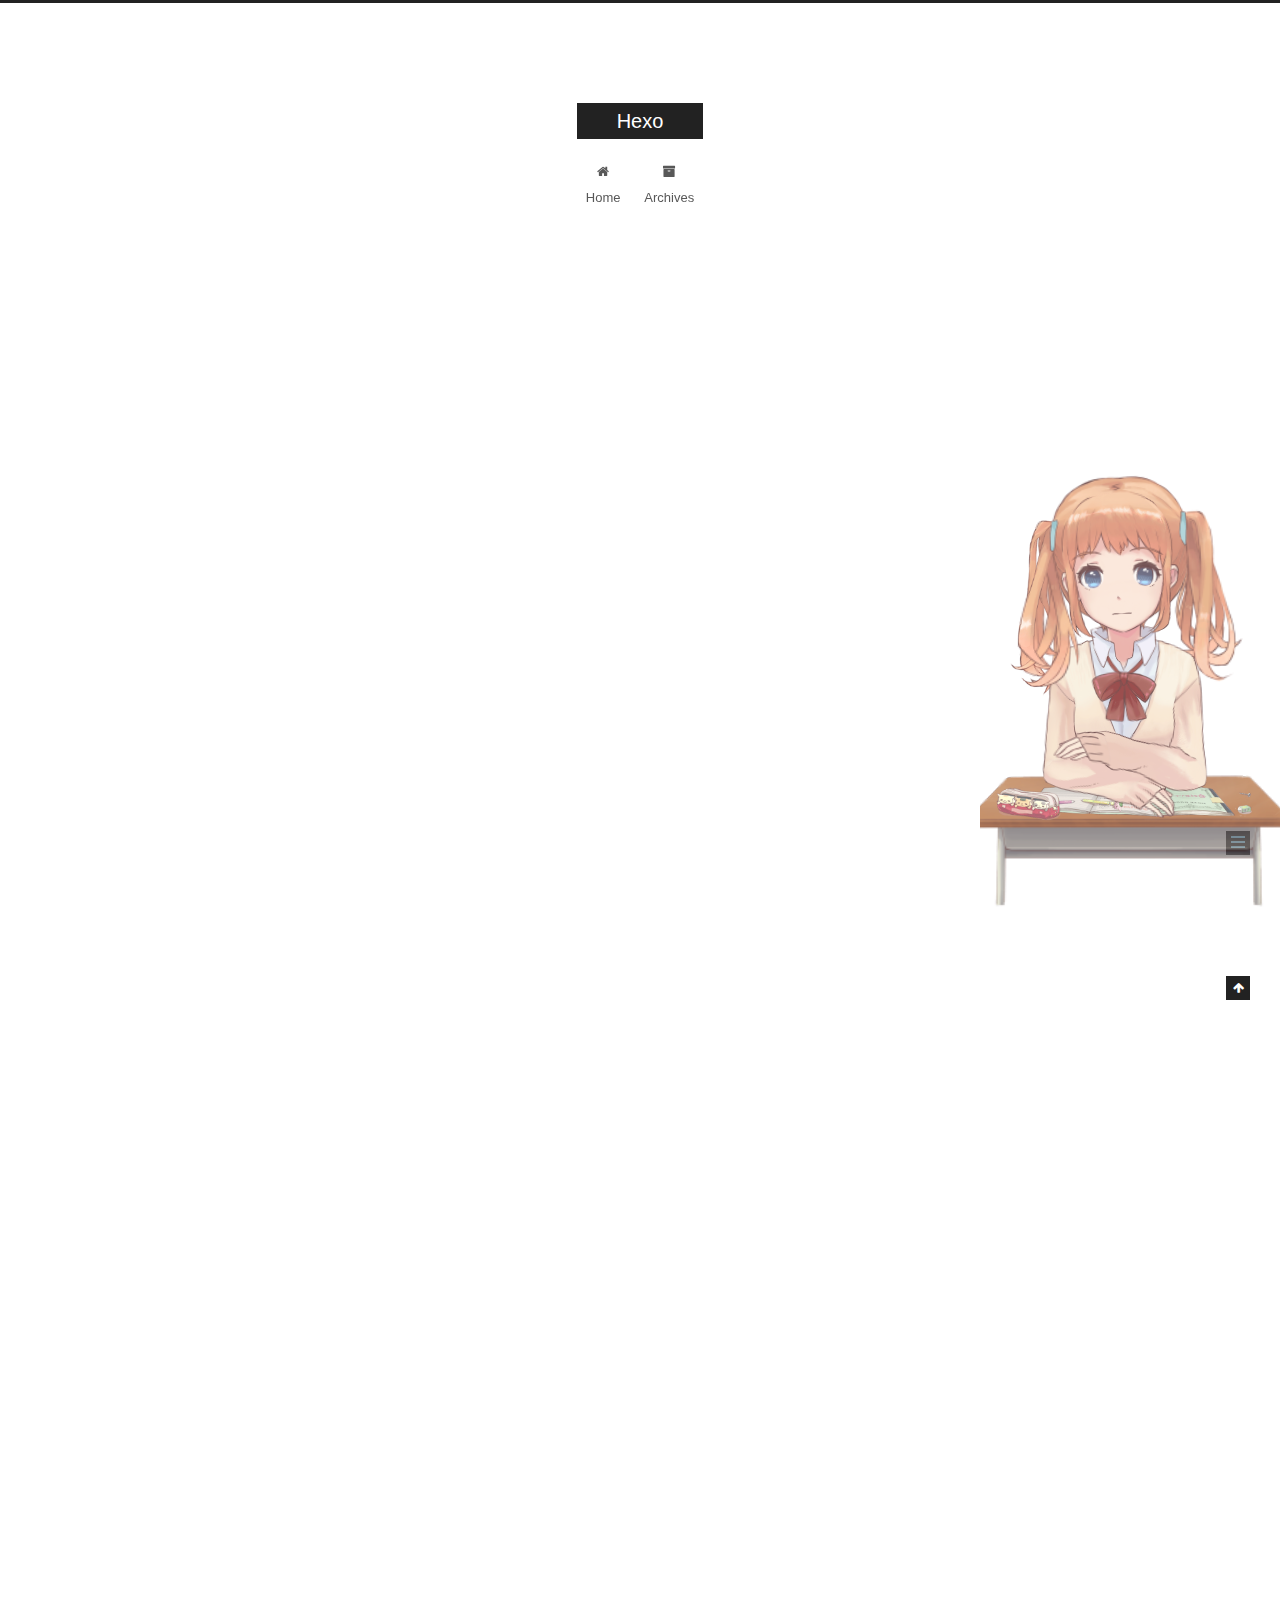
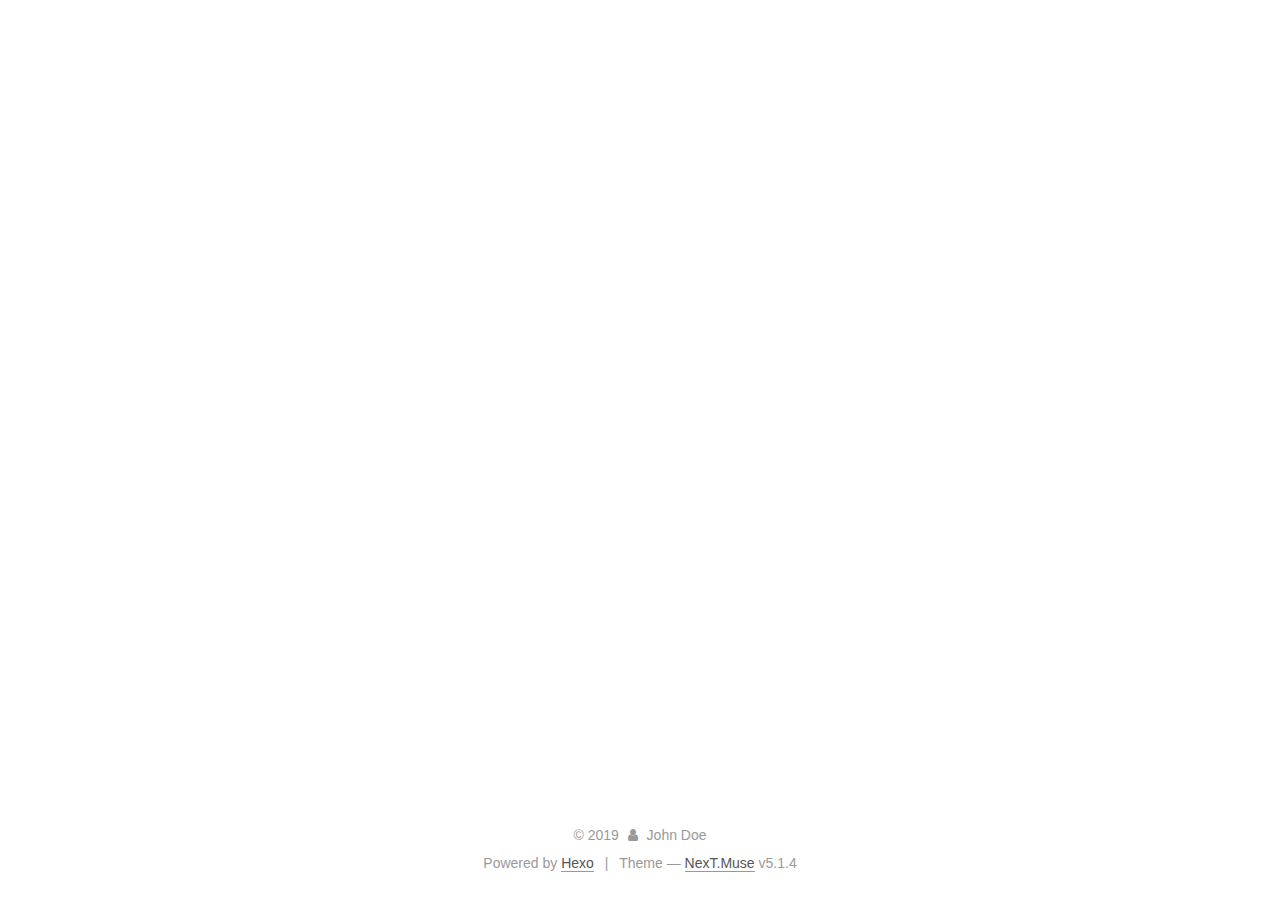
<file: 2019/11/13/retrofit/index.html>
<!DOCTYPE html>



  


<html class="theme-next muse use-motion" lang="">
<head><meta name="generator" content="Hexo 3.8.0">
  <meta charset="UTF-8">
<meta http-equiv="X-UA-Compatible" content="IE=edge">
<meta name="viewport" content="width=device-width, initial-scale=1, maximum-scale=1">
<meta name="theme-color" content="#222">









<meta http-equiv="Cache-Control" content="no-transform">
<meta http-equiv="Cache-Control" content="no-siteapp">
















  
  
  <link href="/lib/fancybox/source/jquery.fancybox.css?v=2.1.5" rel="stylesheet" type="text/css">







<link href="/lib/font-awesome/css/font-awesome.min.css?v=4.6.2" rel="stylesheet" type="text/css">

<link href="/css/main.css?v=5.1.4" rel="stylesheet" type="text/css">


  <link rel="apple-touch-icon" sizes="180x180" href="/images/apple-touch-icon-next.png?v=5.1.4">


  <link rel="icon" type="image/png" sizes="32x32" href="/images/favicon-32x32-next.png?v=5.1.4">


  <link rel="icon" type="image/png" sizes="16x16" href="/images/favicon-16x16-next.png?v=5.1.4">


  <link rel="mask-icon" href="/images/logo.svg?v=5.1.4" color="#222">





  <meta name="keywords" content="Hexo, NexT">










<meta name="description" content="Koltin-协程什么协程Kotlin 官方文档说「本质上，协程是轻量级的线程」。 很多博客提到「不需要从用户态切换到内核态」、「是协作式的」等等。 一个线程框架 ###几个注意点  我们所有的代码都是跑在线程中的，而线程是跑在进程中的。 协程没有直接和操作系统关联，但它不是空中楼阁，它也是跑在线程中的，可以是单线程，也可以是多线程。 单线程中的协程总的执行时间并不会比不用协程少。 Android">
<meta property="og:type" content="article">
<meta property="og:title" content="koltin dsl">
<meta property="og:url" content="http://yoursite.com/2019/11/13/retrofit/index.html">
<meta property="og:site_name" content="Hexo">
<meta property="og:description" content="Koltin-协程什么协程Kotlin 官方文档说「本质上，协程是轻量级的线程」。 很多博客提到「不需要从用户态切换到内核态」、「是协作式的」等等。 一个线程框架 ###几个注意点  我们所有的代码都是跑在线程中的，而线程是跑在进程中的。 协程没有直接和操作系统关联，但它不是空中楼阁，它也是跑在线程中的，可以是单线程，也可以是多线程。 单线程中的协程总的执行时间并不会比不用协程少。 Android">
<meta property="og:locale" content="default">
<meta property="og:updated_time" content="2019-12-10T07:32:22.088Z">
<meta name="twitter:card" content="summary">
<meta name="twitter:title" content="koltin dsl">
<meta name="twitter:description" content="Koltin-协程什么协程Kotlin 官方文档说「本质上，协程是轻量级的线程」。 很多博客提到「不需要从用户态切换到内核态」、「是协作式的」等等。 一个线程框架 ###几个注意点  我们所有的代码都是跑在线程中的，而线程是跑在进程中的。 协程没有直接和操作系统关联，但它不是空中楼阁，它也是跑在线程中的，可以是单线程，也可以是多线程。 单线程中的协程总的执行时间并不会比不用协程少。 Android">



<script type="text/javascript" id="hexo.configurations">
  var NexT = window.NexT || {};
  var CONFIG = {
    root: '/',
    scheme: 'Muse',
    version: '5.1.4',
    sidebar: {"position":"left","display":"post","offset":12,"b2t":false,"scrollpercent":false,"onmobile":false},
    fancybox: true,
    tabs: true,
    motion: {"enable":true,"async":false,"transition":{"post_block":"fadeIn","post_header":"slideDownIn","post_body":"slideDownIn","coll_header":"slideLeftIn","sidebar":"slideUpIn"}},
    duoshuo: {
      userId: '0',
      author: 'Author'
    },
    algolia: {
      applicationID: '',
      apiKey: '',
      indexName: '',
      hits: {"per_page":10},
      labels: {"input_placeholder":"Search for Posts","hits_empty":"We didn't find any results for the search: ${query}","hits_stats":"${hits} results found in ${time} ms"}
    }
  };
</script>



  <link rel="canonical" href="http://yoursite.com/2019/11/13/retrofit/">





  <title>koltin dsl | Hexo</title>
  








</head>

<body itemscope="" itemtype="http://schema.org/WebPage" lang="default">

  
  
    
  

  <div class="container sidebar-position-left page-post-detail">
    <div class="headband"></div>

    <header id="header" class="header" itemscope="" itemtype="http://schema.org/WPHeader">
      <div class="header-inner"><div class="site-brand-wrapper">
  <div class="site-meta ">
    

    <div class="custom-logo-site-title">
      <a href="/" class="brand" rel="start">
        <span class="logo-line-before"><i></i></span>
        <span class="site-title">Hexo</span>
        <span class="logo-line-after"><i></i></span>
      </a>
    </div>
      
        <p class="site-subtitle"></p>
      
  </div>

  <div class="site-nav-toggle">
    <button>
      <span class="btn-bar"></span>
      <span class="btn-bar"></span>
      <span class="btn-bar"></span>
    </button>
  </div>
</div>

<nav class="site-nav">
  

  
    <ul id="menu" class="menu">
      
        
        <li class="menu-item menu-item-home">
          <a href="/" rel="section">
            
              <i class="menu-item-icon fa fa-fw fa-home"></i> <br>
            
            Home
          </a>
        </li>
      
        
        <li class="menu-item menu-item-archives">
          <a href="/archives/" rel="section">
            
              <i class="menu-item-icon fa fa-fw fa-archive"></i> <br>
            
            Archives
          </a>
        </li>
      

      
    </ul>
  

  
</nav>



 </div>
    </header>

    <main id="main" class="main">
      <div class="main-inner">
        <div class="content-wrap">
          <div id="content" class="content">
            

  <div id="posts" class="posts-expand">
    

  

  
  
  

  <article class="post post-type-normal" itemscope="" itemtype="http://schema.org/Article">
  
  
  
  <div class="post-block">
    <link itemprop="mainEntityOfPage" href="http://yoursite.com/2019/11/13/retrofit/">

    <span hidden itemprop="author" itemscope="" itemtype="http://schema.org/Person">
      <meta itemprop="name" content="John Doe">
      <meta itemprop="description" content="">
      <meta itemprop="image" content="/images/avatar.gif">
    </span>

    <span hidden itemprop="publisher" itemscope="" itemtype="http://schema.org/Organization">
      <meta itemprop="name" content="Hexo">
    </span>

    
      <header class="post-header">

        
        
          <h1 class="post-title" itemprop="name headline">koltin dsl</h1>
        

        <div class="post-meta">
          <span class="post-time">
            
              <span class="post-meta-item-icon">
                <i class="fa fa-calendar-o"></i>
              </span>
              
                <span class="post-meta-item-text">Posted on</span>
              
              <time title="Post created" itemprop="dateCreated datePublished" datetime="2019-11-13T11:06:58+08:00">
                2019-11-13
              </time>
            

            

            
          </span>

          

          
            
          

          
          

          

          

          

        </div>
      </header>
    

    
    
    
    <div class="post-body" itemprop="articleBody">

      
      

      
        <h1 id="Koltin-协程"><a href="#Koltin-协程" class="headerlink" title="Koltin-协程"></a>Koltin-协程</h1><h2 id="什么协程"><a href="#什么协程" class="headerlink" title="什么协程"></a>什么协程</h2><pre><code>Kotlin 官方文档说「本质上，协程是轻量级的线程」。
很多博客提到「不需要从用户态切换到内核态」、「是协作式的」等等。
一个线程框架
</code></pre><p>###几个注意点</p>
<ul>
<li>我们所有的代码都是跑在线程中的，而线程是跑在进程中的。</li>
<li>协程没有直接和操作系统关联，但它不是空中楼阁，它也是跑在线程中的，可以是单线程，也可以是多线程。</li>
<li>单线程中的协程总的执行时间并不会比不用协程少。</li>
<li>Android 系统上，如果在主线程进行网络请求，会抛出 NetworkOnMainThreadException，对于在主线程上的协程也不例外，这种场景使用协程还是要切线程的。</li>
</ul>
<h2 id="协程的优势"><a href="#协程的优势" class="headerlink" title="协程的优势"></a>协程的优势</h2><pre><code>以同步的方式来书写异步代码 消除回调
</code></pre><h2 id="使用协程的缺点"><a href="#使用协程的缺点" class="headerlink" title="使用协程的缺点"></a>使用协程的缺点</h2><pre><code>新语言问题：大部分时候 dsl的功能 都可以通过库代码去实现，使用dsl 反倒增加了新的学习开发成本，以及 dsl的设计水平 也很难得到保证
</code></pre><h2 id="协程的使用"><a href="#协程的使用" class="headerlink" title="协程的使用"></a>协程的使用</h2><pre><code>启动方式:
runBlocking 是线程阻塞的
GlobalScope.launch 顶级协程 无法被取消 生命周期跟随整个app
coroutineScope.launch 
</code></pre><h3 id="suspend"><a href="#suspend" class="headerlink" title="suspend"></a>suspend</h3><pre><code>挂起协程,launch 和 async闭包中的代码块
挂起后 协程在指定的线程运行 
具体哪个线程 由suspend函数中的withcontext中 传入的Dispatchers 指定-&gt;
常用的 Dispatchers ，有以下三种：
</code></pre><ul>
<li>Dispatchers.Main：Android 中的主线程</li>
<li>Dispatchers.IO：针对磁盘和网络 IO 进行了优化，适合 IO 密集型的任务，比如：读写文件，操作数据库以及网络请求</li>
<li>Dispatchers.Default：适合 CPU 密集型的任务，比如计算<br>挂起函数在执行完毕后 kotlin协程框架会调用resume方法 post一个Runnable 将代码切回到主线程执行<h3 id="launch"><a href="#launch" class="headerlink" title="launch"></a>launch</h3> 返回 Coroutine <h3 id="async"><a href="#async" class="headerlink" title="async"></a>async</h3> 返回 Coroutine，同时实现了 Deferred 接口,调用 Deferred.await() 可以拿到结果</li>
</ul>
<h2 id="协程实践"><a href="#协程实践" class="headerlink" title="协程实践"></a>协程实践</h2><pre><code>日常开发中 常用的耗时操作
</code></pre><ul>
<li>网络请求</li>
<li>图片处理</li>
<li>数据库读取</li>
<li>列表排序 这块不是特别大的数据量 其实还好<h3 id="结合retrofit"><a href="#结合retrofit" class="headerlink" title="结合retrofit"></a>结合retrofit</h3></li>
</ul>
<h3 id="结合viewmodel"><a href="#结合viewmodel" class="headerlink" title="结合viewmodel"></a>结合viewmodel</h3><h3 id="结合kotlin的语法糖定义一个简单的dsl"><a href="#结合kotlin的语法糖定义一个简单的dsl" class="headerlink" title="结合kotlin的语法糖定义一个简单的dsl"></a>结合kotlin的语法糖定义一个简单的dsl</h3>
      
    </div>
    
    
    

    

    

    

    <footer class="post-footer">
      

      
      
      

      
        <div class="post-nav">
          <div class="post-nav-next post-nav-item">
            
              <a href="/2019/02/06/firstmd-md/" rel="next" title="firstmd.md">
                <i class="fa fa-chevron-left"></i> firstmd.md
              </a>
            
          </div>

          <span class="post-nav-divider"></span>

          <div class="post-nav-prev post-nav-item">
            
              <a href="/2019/11/13/koltin-协程/" rel="prev" title="koltin dsl">
                koltin dsl <i class="fa fa-chevron-right"></i>
              </a>
            
          </div>
        </div>
      

      
      
    </footer>
  </div>
  
  
  
  </article>



    <div class="post-spread">
      
    </div>
  </div>


          </div>
          


          

  



        </div>
        
          
  
  <div class="sidebar-toggle">
    <div class="sidebar-toggle-line-wrap">
      <span class="sidebar-toggle-line sidebar-toggle-line-first"></span>
      <span class="sidebar-toggle-line sidebar-toggle-line-middle"></span>
      <span class="sidebar-toggle-line sidebar-toggle-line-last"></span>
    </div>
  </div>

  <aside id="sidebar" class="sidebar">
    
    <div class="sidebar-inner">

      

      
        <ul class="sidebar-nav motion-element">
          <li class="sidebar-nav-toc sidebar-nav-active" data-target="post-toc-wrap">
            Table of Contents
          </li>
          <li class="sidebar-nav-overview" data-target="site-overview-wrap">
            Overview
          </li>
        </ul>
      

      <section class="site-overview-wrap sidebar-panel">
        <div class="site-overview">
          <div class="site-author motion-element" itemprop="author" itemscope="" itemtype="http://schema.org/Person">
            
              <p class="site-author-name" itemprop="name">John Doe</p>
              <p class="site-description motion-element" itemprop="description"></p>
          </div>

          <nav class="site-state motion-element">

            
              <div class="site-state-item site-state-posts">
              
                <a href="/archives/">
              
                  <span class="site-state-item-count">6</span>
                  <span class="site-state-item-name">posts</span>
                </a>
              </div>
            

            

            

          </nav>

          

          

          
          

          
          

          

        </div>
      </section>

      
      <!--noindex-->
        <section class="post-toc-wrap motion-element sidebar-panel sidebar-panel-active">
          <div class="post-toc">

            
              
            

            
              <div class="post-toc-content"><ol class="nav"><li class="nav-item nav-level-1"><a class="nav-link" href="#Koltin-协程"><span class="nav-number">1.</span> <span class="nav-text">Koltin-协程</span></a><ol class="nav-child"><li class="nav-item nav-level-2"><a class="nav-link" href="#什么协程"><span class="nav-number">1.1.</span> <span class="nav-text">什么协程</span></a></li><li class="nav-item nav-level-2"><a class="nav-link" href="#协程的优势"><span class="nav-number">1.2.</span> <span class="nav-text">协程的优势</span></a></li><li class="nav-item nav-level-2"><a class="nav-link" href="#使用协程的缺点"><span class="nav-number">1.3.</span> <span class="nav-text">使用协程的缺点</span></a></li><li class="nav-item nav-level-2"><a class="nav-link" href="#协程的使用"><span class="nav-number">1.4.</span> <span class="nav-text">协程的使用</span></a><ol class="nav-child"><li class="nav-item nav-level-3"><a class="nav-link" href="#suspend"><span class="nav-number">1.4.1.</span> <span class="nav-text">suspend</span></a></li><li class="nav-item nav-level-3"><a class="nav-link" href="#launch"><span class="nav-number">1.4.2.</span> <span class="nav-text">launch</span></a></li><li class="nav-item nav-level-3"><a class="nav-link" href="#async"><span class="nav-number">1.4.3.</span> <span class="nav-text">async</span></a></li></ol></li><li class="nav-item nav-level-2"><a class="nav-link" href="#协程实践"><span class="nav-number">1.5.</span> <span class="nav-text">协程实践</span></a><ol class="nav-child"><li class="nav-item nav-level-3"><a class="nav-link" href="#结合retrofit"><span class="nav-number">1.5.1.</span> <span class="nav-text">结合retrofit</span></a></li><li class="nav-item nav-level-3"><a class="nav-link" href="#结合viewmodel"><span class="nav-number">1.5.2.</span> <span class="nav-text">结合viewmodel</span></a></li><li class="nav-item nav-level-3"><a class="nav-link" href="#结合kotlin的语法糖定义一个简单的dsl"><span class="nav-number">1.5.3.</span> <span class="nav-text">结合kotlin的语法糖定义一个简单的dsl</span></a></li></ol></li></ol></li></ol></div>
            

          </div>
        </section>
      <!--/noindex-->
      

      

    </div>
  </aside>


        
      </div>
    </main>

    <footer id="footer" class="footer">
      <div class="footer-inner">
        <div class="copyright">&copy; <span itemprop="copyrightYear">2019</span>
  <span class="with-love">
    <i class="fa fa-user"></i>
  </span>
  <span class="author" itemprop="copyrightHolder">John Doe</span>

  
</div>


  <div class="powered-by">Powered by <a class="theme-link" target="_blank" href="https://hexo.io">Hexo</a></div>



  <span class="post-meta-divider">|</span>



  <div class="theme-info">Theme &mdash; <a class="theme-link" target="_blank" href="https://github.com/iissnan/hexo-theme-next">NexT.Muse</a> v5.1.4</div>




        







        
      </div>
    </footer>

    
      <div class="back-to-top">
        <i class="fa fa-arrow-up"></i>
        
      </div>
    

    

  </div>

  

<script type="text/javascript">
  if (Object.prototype.toString.call(window.Promise) !== '[object Function]') {
    window.Promise = null;
  }
</script>









  












  
  
    <script type="text/javascript" src="/lib/jquery/index.js?v=2.1.3"></script>
  

  
  
    <script type="text/javascript" src="/lib/fastclick/lib/fastclick.min.js?v=1.0.6"></script>
  

  
  
    <script type="text/javascript" src="/lib/jquery_lazyload/jquery.lazyload.js?v=1.9.7"></script>
  

  
  
    <script type="text/javascript" src="/lib/velocity/velocity.min.js?v=1.2.1"></script>
  

  
  
    <script type="text/javascript" src="/lib/velocity/velocity.ui.min.js?v=1.2.1"></script>
  

  
  
    <script type="text/javascript" src="/lib/fancybox/source/jquery.fancybox.pack.js?v=2.1.5"></script>
  


  


  <script type="text/javascript" src="/js/src/utils.js?v=5.1.4"></script>

  <script type="text/javascript" src="/js/src/motion.js?v=5.1.4"></script>



  
  

  
  <script type="text/javascript" src="/js/src/scrollspy.js?v=5.1.4"></script>
<script type="text/javascript" src="/js/src/post-details.js?v=5.1.4"></script>



  


  <script type="text/javascript" src="/js/src/bootstrap.js?v=5.1.4"></script>



  


  




	





  





  












  





  

  

  

  
  

  

  

  

<script src="/live2dw/lib/L2Dwidget.min.js?0c58a1486de42ac6cc1c59c7d98ae887"></script><script>L2Dwidget.init({"pluginRootPath":"live2dw/","pluginJsPath":"lib/","pluginModelPath":"assets/","tagMode":false,"log":false,"model":{"jsonPath":"/live2dw/assets/shizuku.model.json"},"display":{"position":"right","width":150,"height":300},"mobile":{"show":true}});</script></body>
</html>
</file>
<file: css/main.css>
/* normalize.css v3.0.2 | MIT License | git.io/normalize */
html {
  font-family: sans-serif; /* 1 */
  -ms-text-size-adjust: 100%; /* 2 */
  -webkit-text-size-adjust: 100%; /* 2 */
}
body {
  margin: 0;
}
article,
aside,
details,
figcaption,
figure,
footer,
header,
hgroup,
main,
menu,
nav,
section,
summary {
  display: block;
}
audio,
canvas,
progress,
video {
  display: inline-block; /* 1 */
  vertical-align: baseline; /* 2 */
}
audio:not([controls]) {
  display: none;
  height: 0;
}
[hidden],
template {
  display: none;
}
a {
  background-color: transparent;
}
a:active,
a:hover {
  outline: 0;
}
abbr[title] {
  border-bottom: 1px dotted;
}
b,
strong {
  font-weight: bold;
}
dfn {
  font-style: italic;
}
h1 {
  font-size: 2em;
  margin: 0.67em 0;
}
mark {
  background: #ff0;
  color: #000;
}
small {
  font-size: 80%;
}
sub,
sup {
  font-size: 75%;
  line-height: 0;
  position: relative;
  vertical-align: baseline;
}
sup {
  top: -0.5em;
}
sub {
  bottom: -0.25em;
}
img {
  border: 0;
}
svg:not(:root) {
  overflow: hidden;
}
figure {
  margin: 1em 40px;
}
hr {
  -moz-box-sizing: content-box;
  box-sizing: content-box;
  height: 0;
}
pre {
  overflow: auto;
}
code,
kbd,
pre,
samp {
  font-family: monospace, monospace;
  font-size: 1em;
}
button,
input,
optgroup,
select,
textarea {
  color: inherit; /* 1 */
  font: inherit; /* 2 */
  margin: 0; /* 3 */
}
button {
  overflow: visible;
}
button,
select {
  text-transform: none;
}
button,
html input[type="button"],
input[type="reset"],
input[type="submit"] {
  -webkit-appearance: button; /* 2 */
  cursor: pointer; /* 3 */
}
button[disabled],
html input[disabled] {
  cursor: default;
}
button::-moz-focus-inner,
input::-moz-focus-inner {
  border: 0;
  padding: 0;
}
input {
  line-height: normal;
}
input[type="checkbox"],
input[type="radio"] {
  box-sizing: border-box; /* 1 */
  padding: 0; /* 2 */
}
input[type="number"]::-webkit-inner-spin-button,
input[type="number"]::-webkit-outer-spin-button {
  height: auto;
}
input[type="search"] {
  -webkit-appearance: textfield; /* 1 */
  -moz-box-sizing: content-box;
  -webkit-box-sizing: content-box; /* 2 */
  box-sizing: content-box;
}
input[type="search"]::-webkit-search-cancel-button,
input[type="search"]::-webkit-search-decoration {
  -webkit-appearance: none;
}
fieldset {
  border: 1px solid #c0c0c0;
  margin: 0 2px;
  padding: 0.35em 0.625em 0.75em;
}
legend {
  border: 0; /* 1 */
  padding: 0; /* 2 */
}
textarea {
  overflow: auto;
}
optgroup {
  font-weight: bold;
}
table {
  border-collapse: collapse;
  border-spacing: 0;
}
td,
th {
  padding: 0;
}
::selection {
  background: #262a30;
  color: #fff;
}
body {
  position: relative;
  font-family: 'Lato', "PingFang SC", "Microsoft YaHei", sans-serif;
  font-size: 14px;
  line-height: 2;
  color: #555;
  background: #fff;
}
@media (max-width: 767px) {
  body {
    padding-right: 0 !important;
  }
}
@media (min-width: 768px) and (max-width: 991px) {
  body {
    padding-right: 0 !important;
  }
}
@media (min-width: 1600px) {
  body {
    font-size: 16px;
  }
}
h1,
h2,
h3,
h4,
h5,
h6 {
  margin: 0;
  padding: 0;
  font-weight: bold;
  line-height: 1.5;
  font-family: 'Lato', "PingFang SC", "Microsoft YaHei", sans-serif;
}
h2,
h3,
h4,
h5,
h6 {
  margin: 20px 0 15px;
}
h1 {
  font-size: 22px;
}
@media (max-width: 767px) {
  h1 {
    font-size: 18px;
  }
}
h2 {
  font-size: 20px;
}
@media (max-width: 767px) {
  h2 {
    font-size: 16px;
  }
}
h3 {
  font-size: 18px;
}
@media (max-width: 767px) {
  h3 {
    font-size: 14px;
  }
}
h4 {
  font-size: 16px;
}
@media (max-width: 767px) {
  h4 {
    font-size: 12px;
  }
}
h5 {
  font-size: 14px;
}
@media (max-width: 767px) {
  h5 {
    font-size: 10px;
  }
}
h6 {
  font-size: 12px;
}
@media (max-width: 767px) {
  h6 {
    font-size: 8px;
  }
}
p {
  margin: 0 0 20px 0;
}
a {
  color: #555;
  text-decoration: none;
  outline: none;
  border-bottom: 1px solid #999;
  word-wrap: break-word;
}
a:hover {
  color: #222;
  border-bottom-color: #222;
}
blockquote {
  margin: 0;
  padding: 0;
}
img {
  display: block;
  margin: auto;
  max-width: 100%;
  height: auto;
}
hr {
  margin: 40px 0;
  height: 3px;
  border: none;
  background-color: #ddd;
  background-image: repeating-linear-gradient(-45deg, #fff, #fff 4px, transparent 4px, transparent 8px);
}
blockquote {
  padding: 0 15px;
  color: #666;
  border-left: 4px solid #ddd;
}
blockquote cite::before {
  content: "-";
  padding: 0 5px;
}
dt {
  font-weight: 700;
}
dd {
  margin: 0;
  padding: 0;
}
kbd {
  border: 1px solid #ccc;
  border-radius: 0.2em;
  box-shadow: 0.1em 0.1em 0.2em rgba(0,0,0,0.1);
  background-color: #f9f9f9;
  font-family: inherit;
  background-image: -webkit-linear-gradient(top, #eee, #fff, #eee);
  padding: 0.1em 0.3em;
  white-space: nowrap;
}
.text-left {
  text-align: left;
}
.text-center {
  text-align: center;
}
.text-right {
  text-align: right;
}
.text-justify {
  text-align: justify;
}
.text-nowrap {
  white-space: nowrap;
}
.text-lowercase {
  text-transform: lowercase;
}
.text-uppercase {
  text-transform: uppercase;
}
.text-capitalize {
  text-transform: capitalize;
}
.center-block {
  display: block;
  margin-left: auto;
  margin-right: auto;
}
.clearfix:before,
.clearfix:after {
  content: " ";
  display: table;
}
.clearfix:after {
  clear: both;
}
.pullquote {
  width: 45%;
}
.pullquote.left {
  float: left;
  margin-left: 5px;
  margin-right: 10px;
}
.pullquote.right {
  float: right;
  margin-left: 10px;
  margin-right: 5px;
}
.affix.affix.affix {
  position: fixed;
}
.translation {
  margin-top: -20px;
  font-size: 14px;
  color: #999;
}
.scrollbar-measure {
  width: 100px;
  height: 100px;
  overflow: scroll;
  position: absolute;
  top: -9999px;
}
.use-motion .motion-element {
  opacity: 0;
}
table {
  margin: 20px 0;
  width: 100%;
  border-collapse: collapse;
  border-spacing: 0;
  border: 1px solid #ddd;
  font-size: 14px;
  table-layout: fixed;
  word-wrap: break-all;
}
table>tbody>tr:nth-of-type(odd) {
  background-color: #f9f9f9;
}
table>tbody>tr:hover {
  background-color: #f5f5f5;
}
caption,
th,
td {
  padding: 8px;
  text-align: left;
  vertical-align: middle;
  font-weight: normal;
}
th,
td {
  border-bottom: 3px solid #ddd;
  border-right: 1px solid #eee;
}
th {
  padding-bottom: 10px;
  font-weight: 700;
}
td {
  border-bottom-width: 1px;
}
html,
body {
  height: 100%;
}
.container {
  position: relative;
  min-height: 100%;
}
.header-inner {
  margin: 0 auto;
  padding: 100px 0 70px;
  width: 700px;
}
@media (min-width: 1600px) {
  .container .header-inner {
    width: 900px;
  }
}
.main {
  padding-bottom: 150px;
}
.main-inner {
  margin: 0 auto;
  width: 700px;
}
@media (min-width: 1600px) {
  .container .main-inner {
    width: 900px;
  }
}
.footer {
  position: absolute;
  left: 0;
  bottom: 0;
  width: 100%;
  min-height: 50px;
}
.footer-inner {
  box-sizing: border-box;
  margin: 20px auto;
  width: 700px;
}
@media (min-width: 1600px) {
  .container .footer-inner {
    width: 900px;
  }
}
pre,
.highlight {
  overflow: auto;
  margin: 20px 0;
  padding: 0;
  font-size: 13px;
  color: #4d4d4c;
  background: #f7f7f7;
  line-height: 1.6;
}
pre,
code {
  font-family: consolas, Menlo, "PingFang SC", "Microsoft YaHei", monospace;
}
code {
  padding: 2px 4px;
  word-wrap: break-word;
  color: #555;
  background: #eee;
  border-radius: 3px;
  font-size: 13px;
}
pre {
  padding: 10px;
}
pre code {
  padding: 0;
  color: #4d4d4c;
  background: none;
  text-shadow: none;
}
.highlight {
  border-radius: 1px;
}
.highlight pre {
  border: none;
  margin: 0;
  padding: 10px 0;
}
.highlight table {
  margin: 0;
  width: auto;
  border: none;
}
.highlight td {
  border: none;
  padding: 0;
}
.highlight figcaption {
  font-size: 1em;
  color: #4d4d4c;
  line-height: 1em;
  margin-bottom: 1em;
}
.highlight figcaption:before,
.highlight figcaption:after {
  content: " ";
  display: table;
}
.highlight figcaption:after {
  clear: both;
}
.highlight figcaption a {
  float: right;
  color: #4d4d4c;
}
.highlight figcaption a:hover {
  border-bottom-color: #4d4d4c;
}
.highlight .gutter pre {
  padding-left: 10px;
  padding-right: 10px;
  color: #869194;
  text-align: right;
  background-color: #eff2f3;
}
.highlight .code pre {
  width: 100%;
  padding-left: 10px;
  padding-right: 10px;
  background-color: #f7f7f7;
}
.highlight .line {
  height: 20px;
}
.gutter {
  -webkit-user-select: none;
  -moz-user-select: none;
  -ms-user-select: none;
  user-select: none;
}
.gist table {
  width: auto;
}
.gist table td {
  border: none;
}
pre .deletion {
  background: #fdd;
}
pre .addition {
  background: #dfd;
}
pre .meta {
  color: #8959a8;
}
pre .comment {
  color: #8e908c;
}
pre .variable,
pre .attribute,
pre .tag,
pre .regexp,
pre .ruby .constant,
pre .xml .tag .title,
pre .xml .pi,
pre .xml .doctype,
pre .html .doctype,
pre .css .id,
pre .css .class,
pre .css .pseudo {
  color: #c82829;
}
pre .number,
pre .preprocessor,
pre .built_in,
pre .literal,
pre .params,
pre .constant,
pre .command {
  color: #f5871f;
}
pre .ruby .class .title,
pre .css .rules .attribute,
pre .string,
pre .value,
pre .inheritance,
pre .header,
pre .ruby .symbol,
pre .xml .cdata,
pre .special,
pre .number,
pre .formula {
  color: #718c00;
}
pre .title,
pre .css .hexcolor {
  color: #3e999f;
}
pre .function,
pre .python .decorator,
pre .python .title,
pre .ruby .function .title,
pre .ruby .title .keyword,
pre .perl .sub,
pre .javascript .title,
pre .coffeescript .title {
  color: #4271ae;
}
pre .keyword,
pre .javascript .function {
  color: #8959a8;
}
.full-image.full-image.full-image.full-image {
  border: none;
  max-width: 100%;
  width: auto;
  margin: 20px auto 25px;
}
@media (min-width: 992px) {
  .full-image.full-image.full-image.full-image {
    max-width: none;
    width: 110%;
    margin: 25px -5%;
  }
}
.blockquote-center,
.page-home .post-type-quote blockquote,
.page-post-detail .post-type-quote blockquote {
  position: relative;
  margin: 40px 0;
  padding: 0;
  border-left: none;
  text-align: center;
}
.blockquote-center::before,
.page-home .post-type-quote blockquote::before,
.page-post-detail .post-type-quote blockquote::before,
.blockquote-center::after,
.page-home .post-type-quote blockquote::after,
.page-post-detail .post-type-quote blockquote::after {
  position: absolute;
  content: ' ';
  display: block;
  width: 100%;
  height: 24px;
  opacity: 0.2;
  background-repeat: no-repeat;
  background-position: 0 -6px;
  background-size: 22px 22px;
}
.blockquote-center::before,
.page-home .post-type-quote blockquote::before,
.page-post-detail .post-type-quote blockquote::before {
  top: -20px;
  background-image: url("../images/quote-l.svg");
  border-top: 1px solid #ccc;
}
.blockquote-center::after,
.page-home .post-type-quote blockquote::after,
.page-post-detail .post-type-quote blockquote::after {
  bottom: -20px;
  background-image: url("../images/quote-r.svg");
  border-bottom: 1px solid #ccc;
  background-position: 100% 8px;
}
.blockquote-center p,
.page-home .post-type-quote blockquote p,
.page-post-detail .post-type-quote blockquote p,
.blockquote-center div,
.page-home .post-type-quote blockquote div,
.page-post-detail .post-type-quote blockquote div {
  text-align: center;
}
.post .post-body .group-picture img {
  box-sizing: border-box;
  padding: 0 3px;
  border: none;
}
.post .group-picture-row {
  overflow: hidden;
  margin-top: 6px;
}
.post .group-picture-row:first-child {
  margin-top: 0;
}
.post .group-picture-column {
  float: left;
}
.page-post-detail .post-body .group-picture-column {
  float: none;
  margin-top: 10px;
  width: auto !important;
}
.page-post-detail .post-body .group-picture-column img {
  margin: 0 auto;
}
.page-archive .group-picture-container {
  overflow: hidden;
}
.page-archive .group-picture-row {
  float: left;
}
.page-archive .group-picture-row:first-child {
  margin-top: 6px;
}
.page-archive .group-picture-column {
  max-width: 150px;
  max-height: 150px;
}
.post-body .note {
  position: relative;
  padding: 15px;
  margin-bottom: 20px;
  border: 1px solid #eee;
  border-left-width: 5px;
  border-radius: 3px;
}
.post-body .note h2,
.post-body .note h3,
.post-body .note h4,
.post-body .note h5,
.post-body .note h6 {
  margin-top: 0;
  margin-bottom: 0;
  border-bottom: initial;
  padding-top: 0 !important;
}
.post-body .note p:first-child,
.post-body .note ul:first-child,
.post-body .note ol:first-child,
.post-body .note table:first-child,
.post-body .note pre:first-child,
.post-body .note blockquote:first-child {
  margin-top: 0;
}
.post-body .note p:last-child,
.post-body .note ul:last-child,
.post-body .note ol:last-child,
.post-body .note table:last-child,
.post-body .note pre:last-child,
.post-body .note blockquote:last-child {
  margin-bottom: 0;
}
.post-body .note.default {
  border-left-color: #777;
}
.post-body .note.default h2,
.post-body .note.default h3,
.post-body .note.default h4,
.post-body .note.default h5,
.post-body .note.default h6 {
  color: #777;
}
.post-body .note.primary {
  border-left-color: #6f42c1;
}
.post-body .note.primary h2,
.post-body .note.primary h3,
.post-body .note.primary h4,
.post-body .note.primary h5,
.post-body .note.primary h6 {
  color: #6f42c1;
}
.post-body .note.info {
  border-left-color: #428bca;
}
.post-body .note.info h2,
.post-body .note.info h3,
.post-body .note.info h4,
.post-body .note.info h5,
.post-body .note.info h6 {
  color: #428bca;
}
.post-body .note.success {
  border-left-color: #5cb85c;
}
.post-body .note.success h2,
.post-body .note.success h3,
.post-body .note.success h4,
.post-body .note.success h5,
.post-body .note.success h6 {
  color: #5cb85c;
}
.post-body .note.warning {
  border-left-color: #f0ad4e;
}
.post-body .note.warning h2,
.post-body .note.warning h3,
.post-body .note.warning h4,
.post-body .note.warning h5,
.post-body .note.warning h6 {
  color: #f0ad4e;
}
.post-body .note.danger {
  border-left-color: #d9534f;
}
.post-body .note.danger h2,
.post-body .note.danger h3,
.post-body .note.danger h4,
.post-body .note.danger h5,
.post-body .note.danger h6 {
  color: #d9534f;
}
.post-body .label {
  display: inline;
  padding: 0 2px;
  white-space: nowrap;
}
.post-body .label.default {
  background-color: #f0f0f0;
}
.post-body .label.primary {
  background-color: #efe6f7;
}
.post-body .label.info {
  background-color: #e5f2f8;
}
.post-body .label.success {
  background-color: #e7f4e9;
}
.post-body .label.warning {
  background-color: #fcf6e1;
}
.post-body .label.danger {
  background-color: #fae8eb;
}
.post-body .tabs {
  position: relative;
  display: block;
  margin-bottom: 20px;
  padding-top: 10px;
}
.post-body .tabs ul.nav-tabs {
  margin: 0;
  padding: 0;
  display: flex;
  margin-bottom: -1px;
}
@media (max-width: 413px) {
  .post-body .tabs ul.nav-tabs {
    display: block;
    margin-bottom: 5px;
  }
}
.post-body .tabs ul.nav-tabs li.tab {
  list-style-type: none !important;
  margin: 0 0.25em 0 0;
  border-top: 3px solid transparent;
  border-left: 1px solid transparent;
  border-right: 1px solid transparent;
}
@media (max-width: 413px) {
  .post-body .tabs ul.nav-tabs li.tab {
    margin: initial;
    border-top: 1px solid transparent;
    border-left: 3px solid transparent;
    border-right: 1px solid transparent;
    border-bottom: 1px solid transparent;
  }
}
.post-body .tabs ul.nav-tabs li.tab a {
  outline: 0;
  border-bottom: initial;
  display: block;
  line-height: 1.8em;
  padding: 0.25em 0.75em;
  transition-duration: 0.2s;
  transition-timing-function: ease-out;
  transition-delay: 0s;
}
.post-body .tabs ul.nav-tabs li.tab a i {
  width: 1.285714285714286em;
}
.post-body .tabs ul.nav-tabs li.tab.active {
  border-top: 3px solid #fc6423;
  border-left: 1px solid #ddd;
  border-right: 1px solid #ddd;
  background-color: #fff;
}
@media (max-width: 413px) {
  .post-body .tabs ul.nav-tabs li.tab.active {
    border-top: 1px solid #ddd;
    border-left: 3px solid #fc6423;
    border-right: 1px solid #ddd;
    border-bottom: 1px solid #ddd;
  }
}
.post-body .tabs ul.nav-tabs li.tab.active a {
  cursor: default;
  color: #555;
}
.post-body .tabs .tab-content {
  background-color: #fff;
}
.post-body .tabs .tab-content .tab-pane {
  border: 1px solid #ddd;
  padding: 20px 20px 0 20px;
}
.post-body .tabs .tab-content .tab-pane:not(.active) {
  display: none !important;
}
.post-body .tabs .tab-content .tab-pane.active {
  display: block !important;
}
.btn {
  display: inline-block;
  padding: 0 20px;
  font-size: 14px;
  color: #fff;
  background: #222;
  border: 2px solid #222;
  text-decoration: none;
  border-radius: 0;
  transition-property: background-color;
  transition-duration: 0.2s;
  transition-timing-function: ease-in-out;
  transition-delay: 0s;
  line-height: 2;
}
.btn:hover {
  border-color: #222;
  color: #222;
  background: #fff;
}
.btn +.btn {
  margin: 0 0 8px 8px;
}
.btn .fa-fw {
  width: 1.285714285714286em;
  text-align: left;
}
.btn-bar {
  display: block;
  width: 22px;
  height: 2px;
  background: #555;
  border-radius: 1px;
}
.btn-bar+.btn-bar {
  margin-top: 4px;
}
.pagination {
  margin: 120px 0 40px;
  text-align: center;
  border-top: 1px solid #eee;
}
.page-number-basic,
.pagination .prev,
.pagination .next,
.pagination .page-number,
.pagination .space {
  display: inline-block;
  position: relative;
  top: -1px;
  margin: 0 10px;
  padding: 0 11px;
}
@media (max-width: 767px) {
  .page-number-basic,
  .pagination .prev,
  .pagination .next,
  .pagination .page-number,
  .pagination .space {
    margin: 0 5px;
  }
}
.pagination .prev,
.pagination .next,
.pagination .page-number {
  border-bottom: 0;
  border-top: 1px solid #eee;
  transition-property: border-color;
  transition-duration: 0.2s;
  transition-timing-function: ease-in-out;
  transition-delay: 0s;
}
.pagination .prev:hover,
.pagination .next:hover,
.pagination .page-number:hover {
  border-top-color: #222;
}
.pagination .space {
  padding: 0;
  margin: 0;
}
.pagination .prev {
  margin-left: 0;
}
.pagination .next {
  margin-right: 0;
}
.pagination .page-number.current {
  color: #fff;
  background: #ccc;
  border-top-color: #ccc;
}
@media (max-width: 767px) {
  .pagination {
    border-top: none;
  }
  .pagination .prev,
  .pagination .next,
  .pagination .page-number {
    margin-bottom: 10px;
    border-top: 0;
    border-bottom: 1px solid #eee;
    padding: 0 10px;
  }
  .pagination .prev:hover,
  .pagination .next:hover,
  .pagination .page-number:hover {
    border-bottom-color: #222;
  }
}
.comments {
  margin: 60px 20px 0;
}
.tag-cloud {
  text-align: center;
}
.tag-cloud a {
  display: inline-block;
  margin: 10px;
}
.back-to-top {
  box-sizing: border-box;
  position: fixed;
  bottom: -100px;
  right: 30px;
  z-index: 1050;
  padding: 0 6px;
  width: 24px;
  background: #222;
  font-size: 12px;
  opacity: 1;
  color: #fff;
  cursor: pointer;
  text-align: center;
  -webkit-transform: translateZ(0);
  transition-property: bottom;
  transition-duration: 0.2s;
  transition-timing-function: ease-in-out;
  transition-delay: 0s;
}
@media (min-width: 768px) and (max-width: 991px) {
  .back-to-top {
    display: none !important;
  }
}
@media (max-width: 767px) {
  .back-to-top {
    display: none !important;
  }
}
.back-to-top.back-to-top-on {
  bottom: 19px;
}
.header {
  background: transparent;
}
.header-inner {
  position: relative;
}
.headband {
  height: 3px;
  background: #222;
}
.site-meta {
  margin: 0;
  text-align: center;
}
@media (max-width: 767px) {
  .site-meta {
    text-align: center;
  }
}
.brand {
  position: relative;
  display: inline-block;
  padding: 0 40px;
  color: #fff;
  background: #222;
  border-bottom: none;
}
.brand:hover {
  color: #fff;
}
.logo {
  display: inline-block;
  margin-right: 5px;
  line-height: 36px;
  vertical-align: top;
}
.site-title {
  display: inline-block;
  vertical-align: top;
  line-height: 36px;
  font-size: 20px;
  font-weight: normal;
  font-family: 'Lato', "PingFang SC", "Microsoft YaHei", sans-serif;
}
.site-subtitle {
  margin-top: 10px;
  font-size: 13px;
  color: #999;
}
.use-motion .brand {
  opacity: 0;
}
.use-motion .logo,
.use-motion .site-title,
.use-motion .site-subtitle {
  opacity: 0;
  position: relative;
  top: -10px;
}
.site-nav-toggle {
  display: none;
  position: absolute;
  top: 10px;
  left: 10px;
}
@media (max-width: 767px) {
  .site-nav-toggle {
    display: block;
  }
}
.site-nav-toggle button {
  margin-top: 2px;
  padding: 9px 10px;
  background: transparent;
  border: none;
}
@media (max-width: 767px) {
  .site-nav {
    display: none;
    margin: 0 -10px;
    padding: 0 10px;
    clear: both;
    border-top: 1px solid #ddd;
  }
}
@media (min-width: 768px) and (max-width: 991px) {
  .site-nav {
    display: block !important;
  }
}
@media (min-width: 992px) {
  .site-nav {
    display: block !important;
  }
}
.menu {
  margin-top: 20px;
  padding-left: 0;
  text-align: center;
}
.menu .menu-item {
  display: inline-block;
  margin: 0 10px;
  list-style: none;
}
@media screen and (max-width: 767px) {
  .menu .menu-item {
    margin-top: 10px;
  }
}
.menu .menu-item a {
  display: block;
  font-size: 13px;
  line-height: inherit;
  border-bottom: 1px solid transparent;
  transition-property: border-color;
  transition-duration: 0.2s;
  transition-timing-function: ease-in-out;
  transition-delay: 0s;
}
.menu .menu-item a:hover {
  border-bottom-color: #222;
}
.menu .menu-item .fa {
  margin-right: 5px;
}
.use-motion .menu-item {
  opacity: 0;
}
.post-body {
  font-family: 'Lato', "PingFang SC", "Microsoft YaHei", sans-serif;
}
@media (max-width: 767px) {
  .post-body {
    word-break: break-word;
  }
}
.post-body .fancybox img {
  display: block !important;
  margin: 0 auto;
  cursor: pointer;
  cursor: zoom-in;
  cursor: -webkit-zoom-in;
}
.post-body .image-caption,
.post-body .figure .caption {
  margin: -20px auto 15px;
  text-align: center;
  font-size: 14px;
  color: #999;
  font-weight: bold;
  line-height: 1;
}
.post-sticky-flag {
  display: inline-block;
  font-size: 16px;
  -ms-transform: rotate(30deg);
  -webkit-transform: rotate(30deg);
  -moz-transform: rotate(30deg);
  -ms-transform: rotate(30deg);
  -o-transform: rotate(30deg);
  transform: rotate(30deg);
}
.use-motion .post-block,
.use-motion .pagination,
.use-motion .comments {
  opacity: 0;
}
.use-motion .post-header {
  opacity: 0;
}
.use-motion .post-body {
  opacity: 0;
}
.use-motion .collection-title {
  opacity: 0;
}
.posts-expand {
  padding-top: 40px;
}
@media (max-width: 767px) {
  .posts-expand {
    margin: 0 20px;
  }
  .post-body pre .gutter pre {
    padding-right: 10px;
  }
  .post-body .highlight {
    margin-left: 0px;
    margin-right: 0px;
    padding: 0;
  }
  .post-body .highlight .gutter pre {
    padding-right: 10px;
  }
}
@media (min-width: 992px) {
  .posts-expand .post-body {
    text-align: justify;
  }
}
.posts-expand .post-body h2,
.posts-expand .post-body h3,
.posts-expand .post-body h4,
.posts-expand .post-body h5,
.posts-expand .post-body h6 {
  padding-top: 10px;
}
.posts-expand .post-body h2 .header-anchor,
.posts-expand .post-body h3 .header-anchor,
.posts-expand .post-body h4 .header-anchor,
.posts-expand .post-body h5 .header-anchor,
.posts-expand .post-body h6 .header-anchor {
  float: right;
  margin-left: 10px;
  color: #ccc;
  border-bottom-style: none;
  visibility: hidden;
}
.posts-expand .post-body h2 .header-anchor:hover,
.posts-expand .post-body h3 .header-anchor:hover,
.posts-expand .post-body h4 .header-anchor:hover,
.posts-expand .post-body h5 .header-anchor:hover,
.posts-expand .post-body h6 .header-anchor:hover {
  color: inherit;
}
.posts-expand .post-body h2:hover .header-anchor,
.posts-expand .post-body h3:hover .header-anchor,
.posts-expand .post-body h4:hover .header-anchor,
.posts-expand .post-body h5:hover .header-anchor,
.posts-expand .post-body h6:hover .header-anchor {
  visibility: visible;
}
.posts-expand .post-body ul li {
  list-style: circle;
}
.posts-expand .post-body img {
  box-sizing: border-box;
  margin: auto;
  padding: 3px;
  border: 1px solid #ddd;
}
.posts-expand .post-body .fancybox img {
  margin: 0 auto 25px;
}
@media (max-width: 767px) {
  .posts-collapse {
    margin: 0 20px;
  }
  .posts-collapse .post-title,
  .posts-collapse .post-meta {
    display: block;
    width: auto;
    text-align: left;
  }
}
.posts-collapse {
  position: relative;
  z-index: 1010;
  margin-left: 55px;
}
.posts-collapse::after {
  content: " ";
  position: absolute;
  top: 20px;
  left: 0;
  margin-left: -2px;
  width: 4px;
  height: 100%;
  background: #f5f5f5;
  z-index: -1;
}
@media (max-width: 767px) {
  .posts-collapse {
    margin: 0 20px;
  }
}
.posts-collapse .collection-title {
  position: relative;
  margin: 60px 0;
}
.posts-collapse .collection-title h1,
.posts-collapse .collection-title h2 {
  margin-left: 20px;
}
.posts-collapse .collection-title small {
  color: #bbb;
  margin-left: 5px;
}
.posts-collapse .collection-title::before {
  content: " ";
  position: absolute;
  left: 0;
  top: 50%;
  margin-left: -4px;
  margin-top: -4px;
  width: 8px;
  height: 8px;
  background: #bbb;
  border-radius: 50%;
}
.posts-collapse .post {
  margin: 30px 0;
}
.posts-collapse .post-header {
  position: relative;
  transition-duration: 0.2s;
  transition-timing-function: ease-in-out;
  transition-delay: 0s;
  transition-property: border;
  border-bottom: 1px dashed #ccc;
}
.posts-collapse .post-header::before {
  content: " ";
  position: absolute;
  left: 0;
  top: 12px;
  width: 6px;
  height: 6px;
  margin-left: -4px;
  background: #bbb;
  border-radius: 50%;
  border: 1px solid #fff;
  transition-duration: 0.2s;
  transition-timing-function: ease-in-out;
  transition-delay: 0s;
  transition-property: background;
}
.posts-collapse .post-header:hover {
  border-bottom-color: #666;
}
.posts-collapse .post-header:hover::before {
  background: #222;
}
.posts-collapse .post-meta {
  position: absolute;
  font-size: 12px;
  left: 20px;
  top: 5px;
}
.posts-collapse .post-comments-count {
  display: none;
}
.posts-collapse .post-title {
  margin-left: 60px;
  font-size: 16px;
  font-weight: normal;
  line-height: inherit;
}
.posts-collapse .post-title::after {
  margin-left: 3px;
  opacity: 0.6;
}
.posts-collapse .post-title a {
  color: #666;
  border-bottom: none;
}
.page-home .post-type-quote .post-header,
.page-post-detail .post-type-quote .post-header,
.page-home .post-type-quote .post-tags,
.page-post-detail .post-type-quote .post-tags {
  display: none;
}
.posts-expand .post-title {
  text-align: center;
  word-break: break-word;
  font-weight: 400;
}
.posts-expand .post-title-link {
  display: inline-block;
  position: relative;
  color: #555;
  border-bottom: none;
  line-height: 1.2;
  vertical-align: top;
}
.posts-expand .post-title-link::before {
  content: "";
  position: absolute;
  width: 100%;
  height: 2px;
  bottom: 0;
  left: 0;
  background-color: #000;
  visibility: hidden;
  -webkit-transform: scaleX(0);
  -moz-transform: scaleX(0);
  -ms-transform: scaleX(0);
  -o-transform: scaleX(0);
  transform: scaleX(0);
  transition-duration: 0.2s;
  transition-timing-function: ease-in-out;
  transition-delay: 0s;
}
.posts-expand .post-title-link:hover::before {
  visibility: visible;
  -webkit-transform: scaleX(1);
  -moz-transform: scaleX(1);
  -ms-transform: scaleX(1);
  -o-transform: scaleX(1);
  transform: scaleX(1);
}
.posts-expand .post-title-link .fa {
  font-size: 16px;
}
.posts-expand .post-meta {
  margin: 3px 0 60px 0;
  color: #999;
  font-family: 'Lato', "PingFang SC", "Microsoft YaHei", sans-serif;
  font-size: 12px;
  text-align: center;
}
.posts-expand .post-meta .post-category-list {
  display: inline-block;
  margin: 0;
  padding: 3px;
}
.posts-expand .post-meta .post-category-list-link {
  color: #999;
}
.posts-expand .post-meta .post-description {
  font-size: 14px;
  margin-top: 2px;
}
.post-meta-divider {
  margin: 0 0.5em;
}
.post-meta-item-icon {
  margin-right: 3px;
}
@media (min-width: 768px) and (max-width: 991px) {
  .post-meta-item-icon {
    display: inline-block;
  }
}
@media (max-width: 767px) {
  .post-meta-item-icon {
    display: inline-block;
  }
}
@media (min-width: 768px) and (max-width: 991px) {
  .post-meta-item-text {
    display: none;
  }
}
@media (max-width: 767px) {
  .post-meta-item-text {
    display: none;
  }
}
@media (max-width: 767px) {
  .posts-expand .post-comments-count {
    display: none;
  }
}
.post-button {
  margin-top: 40px;
}
.posts-expand .post-tags {
  margin-top: 40px;
  text-align: center;
}
.posts-expand .post-tags a {
  display: inline-block;
  margin-right: 10px;
  font-size: 13px;
}
.post-nav {
  display: table;
  margin-top: 15px;
  width: 100%;
  border-top: 1px solid #eee;
}
.post-nav-divider {
  display: table-cell;
  width: 10%;
}
.post-nav-item {
  display: table-cell;
  padding: 10px 0 0 0;
  width: 45%;
  vertical-align: top;
}
.post-nav-item a {
  position: relative;
  display: block;
  line-height: 25px;
  font-size: 14px;
  color: #555;
  border-bottom: none;
}
.post-nav-item a:hover {
  color: #222;
  border-bottom: none;
}
.post-nav-item a:active {
  top: 2px;
}
.post-nav-item .fa {
  position: absolute;
  top: 8px;
  left: 0;
  font-size: 12px;
}
.post-nav-next a {
  padding-left: 15px;
}
.post-nav-prev {
  text-align: right;
}
.post-nav-prev a {
  padding-right: 15px;
}
.post-nav-prev .fa {
  right: 0;
  left: auto;
}
.posts-expand .post-eof {
  display: block;
  margin: 80px auto 60px;
  width: 8%;
  height: 1px;
  background: #ccc;
  text-align: center;
}
.post:last-child .post-eof.post-eof.post-eof {
  display: none;
}
.post-gallery {
  display: table;
  table-layout: fixed;
  width: 100%;
  border-collapse: separate;
}
.post-gallery-row {
  display: table-row;
}
.post-gallery .post-gallery-img {
  display: table-cell;
  text-align: center;
  vertical-align: middle;
  border: none;
}
.post-gallery .post-gallery-img img {
  max-width: 100%;
  max-height: 100%;
  border: none;
}
.fancybox-close,
.fancybox-close:hover {
  border: none;
}
.rtl.post-body p,
.rtl.post-body a,
.rtl.post-body h1,
.rtl.post-body h2,
.rtl.post-body h3,
.rtl.post-body h4,
.rtl.post-body h5,
.rtl.post-body h6,
.rtl.post-body li,
.rtl.post-body ul,
.rtl.post-body ol {
  direction: rtl;
  font-family: UKIJ Ekran;
}
.rtl.post-title {
  font-family: UKIJ Ekran;
}
.sidebar {
  position: fixed;
  right: 0;
  top: 0;
  bottom: 0;
  width: 0;
  z-index: 1040;
  box-shadow: inset 0 2px 6px #000;
  background: #222;
  -webkit-transform: translateZ(0);
}
.sidebar a {
  color: #999;
  border-bottom-color: #555;
}
.sidebar a:hover {
  color: #eee;
}
@media (min-width: 768px) and (max-width: 991px) {
  .sidebar {
    display: none !important;
  }
}
@media (max-width: 767px) {
  .sidebar {
    display: none !important;
  }
}
.sidebar-inner {
  position: relative;
  padding: 20px 10px;
  color: #999;
  text-align: center;
}
.site-overview-wrap {
  overflow: hidden;
}
.site-overview {
  overflow-y: auto;
  overflow-x: hidden;
}
.sidebar-toggle {
  position: fixed;
  right: 30px;
  bottom: 45px;
  width: 14px;
  height: 14px;
  padding: 5px;
  background: #222;
  line-height: 0;
  z-index: 1050;
  cursor: pointer;
  -webkit-transform: translateZ(0);
}
@media (min-width: 768px) and (max-width: 991px) {
  .sidebar-toggle {
    display: none !important;
  }
}
@media (max-width: 767px) {
  .sidebar-toggle {
    display: none !important;
  }
}
.sidebar-toggle-line {
  position: relative;
  display: inline-block;
  vertical-align: top;
  height: 2px;
  width: 100%;
  background: #fff;
  margin-top: 3px;
}
.sidebar-toggle-line:first-child {
  margin-top: 0;
}
.site-author-image {
  display: block;
  margin: 0 auto;
  padding: 2px;
  max-width: 96px;
  height: auto;
  border: 2px solid #333;
}
.site-author-name {
  margin: 5px 0 0;
  text-align: center;
  color: #f5f5f5;
  font-weight: normal;
}
.site-description {
  margin-top: 5px;
  text-align: center;
  font-size: 14px;
  color: #999;
}
.site-state {
  overflow: hidden;
  line-height: 1.4;
  white-space: nowrap;
  text-align: center;
}
.site-state-item {
  display: inline-block;
  padding: 0 15px;
  border-left: 1px solid #333;
}
.site-state-item:first-child {
  border-left: none;
}
.site-state-item a {
  border-bottom: none;
}
.site-state-item-count {
  display: block;
  text-align: center;
  color: inherit;
  font-weight: 600;
  font-size: 18px;
}
.site-state-item-name {
  font-size: 13px;
  color: inherit;
}
.feed-link {
  margin-top: 20px;
}
.feed-link a {
  display: inline-block;
  padding: 0 15px;
  color: #fc6423;
  border: 1px solid #fc6423;
  border-radius: 4px;
}
.feed-link a i {
  color: #fc6423;
  font-size: 14px;
}
.feed-link a:hover {
  color: #fff;
  background: #fc6423;
}
.feed-link a:hover i {
  color: #fff;
}
.links-of-author {
  margin-top: 20px;
}
.links-of-author a {
  display: inline-block;
  vertical-align: middle;
  margin-right: 10px;
  margin-bottom: 10px;
  border-bottom-color: #555;
  font-size: 13px;
}
.links-of-author a:before {
  display: inline-block;
  vertical-align: middle;
  margin-right: 3px;
  content: " ";
  width: 4px;
  height: 4px;
  border-radius: 50%;
  background: #04c1ff;
}
.links-of-blogroll {
  font-size: 13px;
}
.links-of-blogroll-title {
  margin-top: 20px;
  font-size: 14px;
  font-weight: 600;
}
.links-of-blogroll-list {
  margin: 0;
  padding: 0;
  list-style: none;
}
.links-of-blogroll-item {
  padding: 2px 10px;
}
.links-of-blogroll-item a {
  max-width: 280px;
  box-sizing: border-box;
  display: inline-block;
  overflow: hidden;
  white-space: nowrap;
  text-overflow: ellipsis;
}
.sidebar-nav {
  margin: 0 0 20px;
  padding-left: 0;
}
.sidebar-nav li {
  display: inline-block;
  cursor: pointer;
  border-bottom: 1px solid transparent;
  font-size: 14px;
  color: #555;
}
.sidebar-nav li:hover {
  color: #f5f5f5;
}
.page-post-detail .sidebar-nav-toc {
  padding: 0 5px;
}
.page-post-detail .sidebar-nav-overview {
  margin-left: 10px;
}
.sidebar-nav .sidebar-nav-active {
  color: #87daff;
  border-bottom-color: #87daff;
}
.sidebar-nav .sidebar-nav-active:hover {
  color: #87daff;
}
.sidebar-panel {
  display: none;
}
.sidebar-panel-active {
  display: block;
}
.post-toc-empty {
  font-size: 14px;
  color: #666;
}
.post-toc-wrap {
  overflow: hidden;
}
.post-toc {
  overflow: auto;
}
.post-toc ol {
  margin: 0;
  padding: 0 2px 5px 10px;
  text-align: left;
  list-style: none;
  font-size: 14px;
}
.post-toc ol > ol {
  padding-left: 0;
}
.post-toc ol a {
  transition-duration: 0.2s;
  transition-timing-function: ease-in-out;
  transition-delay: 0s;
  transition-property: all;
  color: #999;
  border-bottom-color: #555;
}
.post-toc ol a:hover {
  color: #ccc;
  border-bottom-color: #ccc;
}
.post-toc .nav-item {
  overflow: hidden;
  text-overflow: ellipsis;
  text-align: justify;
  white-space: nowrap;
  line-height: 1.8;
}
.post-toc .nav .nav-child {
  display: none;
}
.post-toc .nav .active > .nav-child {
  display: block;
}
.post-toc .nav .active-current > .nav-child {
  display: block;
}
.post-toc .nav .active-current > .nav-child > .nav-item {
  display: block;
}
.post-toc .nav .active > a {
  color: #87daff;
  border-bottom-color: #87daff;
}
.post-toc .nav .active-current > a {
  color: #87daff;
}
.post-toc .nav .active-current > a:hover {
  color: #87daff;
}
.footer {
  font-size: 14px;
  color: #999;
}
.footer img {
  border: none;
}
.footer-inner {
  text-align: center;
}
.with-love {
  display: inline-block;
  margin: 0 5px;
}
.powered-by,
.theme-info {
  display: inline-block;
}
.cc-license {
  margin-top: 10px;
  text-align: center;
}
.cc-license .cc-opacity {
  opacity: 0.7;
  border-bottom: none;
}
.cc-license .cc-opacity:hover {
  opacity: 0.9;
}
.cc-license img {
  display: inline-block;
}
.theme-next #ds-thread #ds-reset {
  color: #555;
}
.theme-next #ds-thread #ds-reset .ds-replybox {
  margin-bottom: 30px;
}
.theme-next #ds-thread #ds-reset .ds-replybox .ds-avatar,
.theme-next #ds-reset .ds-avatar img {
  box-shadow: none;
}
.theme-next #ds-thread #ds-reset .ds-textarea-wrapper {
  border-color: #c7d4e1;
  background: none;
  border-top-right-radius: 3px;
  border-top-left-radius: 3px;
}
.theme-next #ds-thread #ds-reset .ds-textarea-wrapper textarea {
  height: 60px;
}
.theme-next #ds-reset .ds-rounded-top {
  border-radius: 0;
}
.theme-next #ds-thread #ds-reset .ds-post-toolbar {
  box-sizing: border-box;
  border: 1px solid #c7d4e1;
  background: #f6f8fa;
}
.theme-next #ds-thread #ds-reset .ds-post-options {
  height: 40px;
  border: none;
  background: none;
}
.theme-next #ds-thread #ds-reset .ds-toolbar-buttons {
  top: 11px;
}
.theme-next #ds-thread #ds-reset .ds-sync {
  top: 5px;
}
.theme-next #ds-thread #ds-reset .ds-post-button {
  top: 4px;
  right: 5px;
  width: 90px;
  height: 30px;
  border: 1px solid #c5ced7;
  border-radius: 3px;
  background-image: linear-gradient(#fbfbfc, #f5f7f9);
  color: #60676d;
}
.theme-next #ds-thread #ds-reset .ds-post-button:hover {
  background-position: 0 -30px;
  color: #60676d;
}
.theme-next #ds-thread #ds-reset .ds-comments-info {
  padding: 10px 0;
}
.theme-next #ds-thread #ds-reset .ds-sort {
  display: none;
}
.theme-next #ds-thread #ds-reset li.ds-tab a.ds-current {
  border: none;
  background: #f6f8fa;
  color: #60676d;
}
.theme-next #ds-thread #ds-reset li.ds-tab a.ds-current:hover {
  background-color: #e9f0f7;
  color: #60676d;
}
.theme-next #ds-thread #ds-reset li.ds-tab a {
  border-radius: 2px;
  padding: 5px;
}
.theme-next #ds-thread #ds-reset .ds-login-buttons p {
  color: #999;
  line-height: 36px;
}
.theme-next #ds-thread #ds-reset .ds-login-buttons .ds-service-list li {
  height: 28px;
}
.theme-next #ds-thread #ds-reset .ds-service-list a {
  background: none;
  padding: 5px;
  border: 1px solid;
  border-radius: 3px;
  text-align: center;
}
.theme-next #ds-thread #ds-reset .ds-service-list a:hover {
  color: #fff;
  background: #666;
}
.theme-next #ds-thread #ds-reset .ds-service-list .ds-weibo {
  color: #fc9b00;
  border-color: #fc9b00;
}
.theme-next #ds-thread #ds-reset .ds-service-list .ds-weibo:hover {
  background: #fc9b00;
}
.theme-next #ds-thread #ds-reset .ds-service-list .ds-qq {
  color: #60a3ec;
  border-color: #60a3ec;
}
.theme-next #ds-thread #ds-reset .ds-service-list .ds-qq:hover {
  background: #60a3ec;
}
.theme-next #ds-thread #ds-reset .ds-service-list .ds-renren {
  color: #2e7ac4;
  border-color: #2e7ac4;
}
.theme-next #ds-thread #ds-reset .ds-service-list .ds-renren:hover {
  background: #2e7ac4;
}
.theme-next #ds-thread #ds-reset .ds-service-list .ds-douban {
  color: #37994c;
  border-color: #37994c;
}
.theme-next #ds-thread #ds-reset .ds-service-list .ds-douban:hover {
  background: #37994c;
}
.theme-next #ds-thread #ds-reset .ds-service-list .ds-kaixin {
  color: #fef20d;
  border-color: #fef20d;
}
.theme-next #ds-thread #ds-reset .ds-service-list .ds-kaixin:hover {
  background: #fef20d;
}
.theme-next #ds-thread #ds-reset .ds-service-list .ds-netease {
  color: #f00;
  border-color: #f00;
}
.theme-next #ds-thread #ds-reset .ds-service-list .ds-netease:hover {
  background: #f00;
}
.theme-next #ds-thread #ds-reset .ds-service-list .ds-sohu {
  color: #ffcb05;
  border-color: #ffcb05;
}
.theme-next #ds-thread #ds-reset .ds-service-list .ds-sohu:hover {
  background: #ffcb05;
}
.theme-next #ds-thread #ds-reset .ds-service-list .ds-baidu {
  color: #2831e0;
  border-color: #2831e0;
}
.theme-next #ds-thread #ds-reset .ds-service-list .ds-baidu:hover {
  background: #2831e0;
}
.theme-next #ds-thread #ds-reset .ds-service-list .ds-google {
  color: #166bec;
  border-color: #166bec;
}
.theme-next #ds-thread #ds-reset .ds-service-list .ds-google:hover {
  background: #166bec;
}
.theme-next #ds-thread #ds-reset .ds-service-list .ds-weixin {
  color: #00ce0d;
  border-color: #00ce0d;
}
.theme-next #ds-thread #ds-reset .ds-service-list .ds-weixin:hover {
  background: #00ce0d;
}
.theme-next #ds-thread #ds-reset .ds-service-list .ds-more-services {
  border: none;
}
.theme-next #ds-thread #ds-reset .ds-service-list .ds-more-services:hover {
  background: none;
}
.theme-next #ds-reset .duoshuo-ua-admin {
  display: inline-block;
  color: #f00;
}
.theme-next #ds-reset .duoshuo-ua-platform,
.theme-next #ds-reset .duoshuo-ua-browser {
  color: #ccc;
}
.theme-next #ds-reset .duoshuo-ua-platform .fa,
.theme-next #ds-reset .duoshuo-ua-browser .fa {
  display: inline-block;
  margin-right: 3px;
}
.theme-next #ds-reset .duoshuo-ua-separator {
  display: inline-block;
  margin-left: 5px;
}
.theme-next .this_ua {
  background-color: #ccc !important;
  border-radius: 4px;
  padding: 0 5px !important;
  margin: 1px 1px !important;
  border: 1px solid #bbb !important;
  color: #fff;
  display: inline-block !important;
}
.theme-next .this_ua.admin {
  background-color: #d9534f !important;
  border-color: #d9534f !important;
}
.theme-next .this_ua.platform.iOS,
.theme-next .this_ua.platform.Mac,
.theme-next .this_ua.platform.Windows {
  background-color: #39b3d7 !important;
  border-color: #46b8da !important;
}
.theme-next .this_ua.platform.Linux {
  background-color: #3a3a3a !important;
  border-color: #1f1f1f !important;
}
.theme-next .this_ua.platform.Android {
  background-color: #00c47d !important;
  border-color: #01b171 !important;
}
.theme-next .this_ua.browser.Mobile,
.theme-next .this_ua.browser.Chrome {
  background-color: #5cb85c !important;
  border-color: #4cae4c !important;
}
.theme-next .this_ua.browser.Firefox {
  background-color: #f0ad4e !important;
  border-color: #eea236 !important;
}
.theme-next .this_ua.browser.Maxthon,
.theme-next .this_ua.browser.IE {
  background-color: #428bca !important;
  border-color: #357ebd !important;
}
.theme-next .this_ua.browser.baidu,
.theme-next .this_ua.browser.UCBrowser,
.theme-next .this_ua.browser.Opera {
  background-color: #d9534f !important;
  border-color: #d43f3a !important;
}
.theme-next .this_ua.browser.Android,
.theme-next .this_ua.browser.QQBrowser {
  background-color: #78ace9 !important;
  border-color: #4cae4c !important;
}
.post-spread {
  margin-top: 20px;
  text-align: center;
}
.jiathis_style {
  display: inline-block;
}
.jiathis_style a {
  border: none;
}
.fa {
  font-family: FontAwesome !important;
}
.post-spread {
  margin-top: 20px;
  text-align: center;
}
.bdshare-slide-button-box a {
  border: none;
}
.bdsharebuttonbox {
  display: inline-block;
}
.bdsharebuttonbox a {
  border: none;
}
.local-search-pop-overlay {
  position: fixed;
  width: 100%;
  height: 100%;
  top: 0;
  left: 0;
  z-index: 2080;
  background-color: rgba(0,0,0,0.3);
}
.local-search-popup {
  display: none;
  position: fixed;
  top: 10%;
  left: 50%;
  margin-left: -350px;
  width: 700px;
  height: 80%;
  padding: 0;
  background: #fff;
  color: #333;
  z-index: 9999;
  border-radius: 5px;
}
@media (max-width: 767px) {
  .local-search-popup {
    padding: 0;
    top: 0;
    left: 0;
    margin: 0;
    width: 100%;
    height: 100%;
    border-radius: 0;
  }
}
.local-search-popup ul.search-result-list {
  padding: 0;
  margin: 0 5px;
}
.local-search-popup p.search-result {
  border-bottom: 1px dashed #ccc;
  padding: 5px 0;
}
.local-search-popup a.search-result-title {
  font-weight: bold;
  font-size: 16px;
}
.local-search-popup .search-keyword {
  border-bottom: 1px dashed #f00;
  font-weight: bold;
  color: #f00;
}
.local-search-popup .local-search-header {
  padding: 5px;
  height: 36px;
  background: #f5f5f5;
  border-top-left-radius: 5px;
  border-top-right-radius: 5px;
}
.local-search-popup #local-search-result {
  overflow: auto;
  position: relative;
  padding: 5px 25px;
  height: calc(100% - 55px);
}
.local-search-popup .local-search-input-wrapper {
  display: inline-block;
  width: calc(100% - 90px);
  height: 36px;
  line-height: 36px;
  padding: 0 5px;
}
.local-search-popup .local-search-input-wrapper input {
  padding: 8px 0;
  height: 20px;
  display: block;
  width: 100%;
  outline: none;
  border: none;
  background: transparent;
  vertical-align: middle;
}
.local-search-popup .search-icon,
.local-search-popup .popup-btn-close {
  display: inline-block;
  font-size: 18px;
  color: #999;
  height: 36px;
  width: 18px;
  padding-left: 10px;
  padding-right: 10px;
}
.local-search-popup .search-icon {
  float: left;
}
.local-search-popup .popup-btn-close {
  border-left: 1px solid #eee;
  float: right;
  cursor: pointer;
}
.local-search-popup #no-result {
  position: absolute;
  left: 50%;
  top: 50%;
  -webkit-transform: translate(-50%, -50%);
  -webkit-transform: translate(-50%, -50%);
  -moz-transform: translate(-50%, -50%);
  -ms-transform: translate(-50%, -50%);
  -o-transform: translate(-50%, -50%);
  transform: translate(-50%, -50%);
  color: #ccc;
}
.site-uv,
.site-pv,
.page-pv {
  display: inline-block;
}
.site-uv .busuanzi-value,
.site-pv .busuanzi-value,
.page-pv .busuanzi-value {
  margin: 0 5px;
}
.site-uv {
  margin-right: 10px;
}
.site-uv::after {
  content: "|";
  padding-left: 10px;
}
.page-archive .archive-page-counter {
  position: relative;
  top: 3px;
  left: 20px;
}
@media (max-width: 767px) {
  .page-archive .archive-page-counter {
    top: 5px;
  }
}
.page-archive .posts-collapse .archive-move-on {
  position: absolute;
  top: 11px;
  left: 0;
  margin-left: -6px;
  width: 10px;
  height: 10px;
  opacity: 0.5;
  background: #555;
  border: 1px solid #fff;
  border-radius: 50%;
}
.category-all-page .category-all-title {
  text-align: center;
}
.category-all-page .category-all {
  margin-top: 20px;
}
.category-all-page .category-list {
  margin: 0;
  padding: 0;
  list-style: none;
}
.category-all-page .category-list-item {
  margin: 5px 10px;
}
.category-all-page .category-list-count {
  color: #bbb;
}
.category-all-page .category-list-count:before {
  display: inline;
  content: " (";
}
.category-all-page .category-list-count:after {
  display: inline;
  content: ") ";
}
.category-all-page .category-list-child {
  padding-left: 10px;
}
#schedule ul#event-list {
  padding-left: 30px;
}
#schedule ul#event-list hr {
  margin: 20px 0 45px 0 !important;
  background: #222;
}
#schedule ul#event-list hr:after {
  display: inline-block;
  content: 'NOW';
  background: #222;
  color: #fff;
  font-weight: bold;
  text-align: right;
  padding: 0 5px;
}
#schedule ul#event-list li.event {
  margin: 20px 0px;
  background: #f9f9f9;
  padding-left: 10px;
  min-height: 40px;
}
#schedule ul#event-list li.event h2.event-summary {
  margin: 0;
  padding-bottom: 3px;
}
#schedule ul#event-list li.event h2.event-summary:before {
  display: inline-block;
  font-family: FontAwesome;
  font-size: 8px;
  content: '\f111';
  vertical-align: middle;
  margin-right: 25px;
  color: #bbb;
}
#schedule ul#event-list li.event span.event-relative-time {
  display: inline-block;
  font-size: 12px;
  font-weight: 400;
  padding-left: 12px;
  color: #bbb;
}
#schedule ul#event-list li.event span.event-details {
  display: block;
  color: #bbb;
  margin-left: 56px;
  padding-top: 3px;
  padding-bottom: 6px;
  text-indent: -24px;
  line-height: 18px;
}
#schedule ul#event-list li.event span.event-details:before {
  text-indent: 0;
  display: inline-block;
  width: 14px;
  font-family: FontAwesome;
  text-align: center;
  margin-right: 9px;
  color: #bbb;
}
#schedule ul#event-list li.event span.event-details.event-location:before {
  content: '\f041';
}
#schedule ul#event-list li.event span.event-details.event-duration:before {
  content: '\f017';
}
#schedule ul#event-list li.event-past {
  background: #fcfcfc;
}
#schedule ul#event-list li.event-past > * {
  opacity: 0.6;
}
#schedule ul#event-list li.event-past h2.event-summary {
  color: #bbb;
}
#schedule ul#event-list li.event-past h2.event-summary:before {
  color: #dfdfdf;
}
#schedule ul#event-list li.event-now {
  background: #222;
  color: #fff;
  padding: 15px 0 15px 10px;
}
#schedule ul#event-list li.event-now h2.event-summary:before {
  -webkit-transform: scale(1.2);
  -moz-transform: scale(1.2);
  -ms-transform: scale(1.2);
  -o-transform: scale(1.2);
  transform: scale(1.2);
  color: #fff;
  animation: dot-flash 1s alternate infinite ease-in-out;
}
#schedule ul#event-list li.event-now * {
  color: #fff !important;
}
@-moz-keyframes dot-flash {
  from {
    opacity: 1;
    -webkit-transform: scale(1.1);
    -moz-transform: scale(1.1);
    -ms-transform: scale(1.1);
    -o-transform: scale(1.1);
    transform: scale(1.1);
  }
  to {
    opacity: 0;
    -webkit-transform: scale(1);
    -moz-transform: scale(1);
    -ms-transform: scale(1);
    -o-transform: scale(1);
    transform: scale(1);
  }
}
@-webkit-keyframes dot-flash {
  from {
    opacity: 1;
    -webkit-transform: scale(1.1);
    -moz-transform: scale(1.1);
    -ms-transform: scale(1.1);
    -o-transform: scale(1.1);
    transform: scale(1.1);
  }
  to {
    opacity: 0;
    -webkit-transform: scale(1);
    -moz-transform: scale(1);
    -ms-transform: scale(1);
    -o-transform: scale(1);
    transform: scale(1);
  }
}
@-o-keyframes dot-flash {
  from {
    opacity: 1;
    -webkit-transform: scale(1.1);
    -moz-transform: scale(1.1);
    -ms-transform: scale(1.1);
    -o-transform: scale(1.1);
    transform: scale(1.1);
  }
  to {
    opacity: 0;
    -webkit-transform: scale(1);
    -moz-transform: scale(1);
    -ms-transform: scale(1);
    -o-transform: scale(1);
    transform: scale(1);
  }
}
@keyframes dot-flash {
  from {
    opacity: 1;
    -webkit-transform: scale(1.1);
    -moz-transform: scale(1.1);
    -ms-transform: scale(1.1);
    -o-transform: scale(1.1);
    transform: scale(1.1);
  }
  to {
    opacity: 0;
    -webkit-transform: scale(1);
    -moz-transform: scale(1);
    -ms-transform: scale(1);
    -o-transform: scale(1);
    transform: scale(1);
  }
}
.page-post-detail .sidebar-toggle-line {
  background: #87daff;
}
.page-post-detail .comments {
  overflow: hidden;
}
@media (max-width: 767px) {
  .header-inner,
  .container .main-inner,
  .footer-inner {
    width: auto;
  }
}
embed {
  display: block;
  margin: 0px auto 25px auto;
}
.custom-logo .site-meta-headline {
  text-align: center;
}
.custom-logo .brand {
  background: none;
}
.custom-logo .site-title {
  margin: 10px auto 0;
  font-size: 24px;
  color: #222;
}
.custom-logo .site-title a {
  border: none;
}
.custom-logo-image {
  margin: 0 auto;
  padding: 5px;
  max-width: 150px;
  background: #fff;
}
@media (max-width: 767px) {
  .site-nav {
    position: absolute;
    left: 0;
    top: 52px;
    margin: 0;
    width: 100%;
    padding: 0;
    background: #fff;
    border-bottom: 1px solid #ddd;
    z-index: 1050;
  }
}
@media (max-width: 767px) {
  .menu {
    text-align: left;
  }
}
@media (max-width: 767px) {
  .menu .menu-item {
    display: block;
    margin: 0 10px;
    vertical-align: top;
  }
}
@media (max-width: 767px) {
  .menu .menu-item br {
    display: none;
  }
}
@media (max-width: 767px) {
  .menu .menu-item a {
    padding: 5px 10px;
  }
}
.menu .menu-item .fa {
  margin-right: 0;
}
.site-search form {
  display: none;
}
.links-of-blogroll-inline .links-of-blogroll-item {
  display: inline-block;
}
</file>
